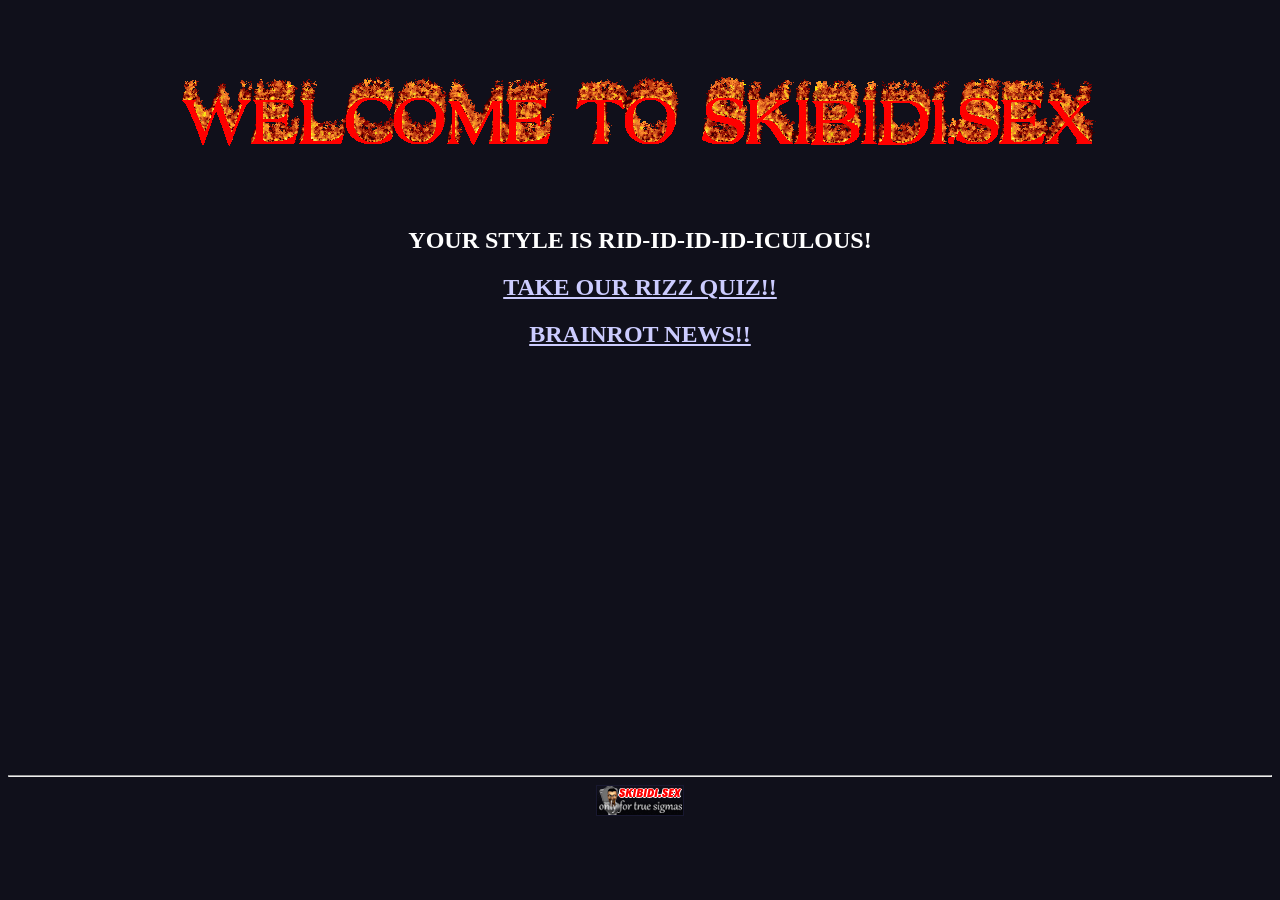
<file: index.html>
<!DOCTYPE html>
<html lang="en">
<head>
    <meta charset="UTF-8">
    <meta name="viewport" content="width=device-width, initial-scale=1.0">
    <link rel="icon" type="image/png" href="/favicon.png" />

    <link rel="stylesheet" href="skibidirizz.css"> 
    <link rel="preconnect" href="https://fonts.googleapis.com">
    <link rel="preconnect" href="https://fonts.gstatic.com" crossorigin>
    <link href="https://fonts.googleapis.com/css2?family=Montserrat:ital,wght@0,100..900;1,100..900&display=swap" rel="stylesheet">
    <!-- site by gauley, thanks to rmck01 for the domain  -->
    <title>skibidi.sex</title>
</head>
<body>
    <div class="content">
        <h1><img alt="burning text that says 'welcome to skibidi.sex'" src="/welcome.gif"></h1>
        <h2>YOUR STYLE IS RID-ID-ID-ID-ICULOUS!</h2>
        <h2><a href="https://docs.google.com/forms/d/e/1FAIpQLSdXF1oJSsMmzSV3hK5MXi5aeX0JFrPKiXYRgTjDET7LaUqNEQ/viewform?usp=sf_link">TAKE OUR RIZZ QUIZ!!</a></h2>
        <h2><a href="https://ctrdash.github.io/brainrot/home.html">BRAINROT NEWS!!</a></h2>
        </div>

    <footer>
        <hr>
        <a href="https://skibidi.sex/"><img alt="skibidi.sex 88x31 button, it says 'skibidi.sex' at the top in red and text saying 'only for true sigmas' there is also a skibidi toilet behind the text" src="/skibidi.sex88x31.gif"></a>
    </footer>
</body>
</html>
</file>
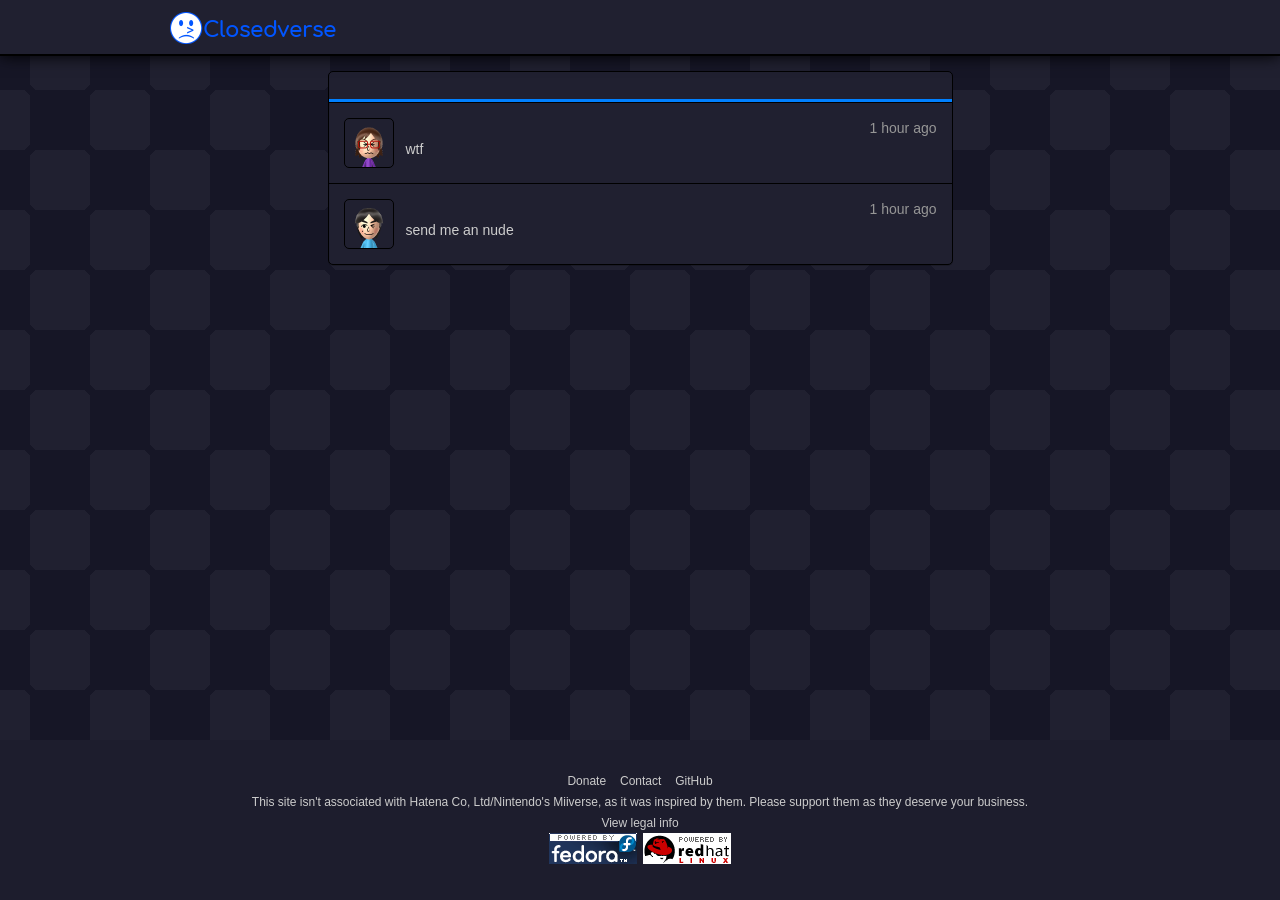
<file: david-exposed/index.html>
﻿<!DOCTYPE html><html lang="en"><head>
<link rel="icon" data-savepage-href="https://web.archive.org/web/20180503012652im_/https://closed.pizza/s/img/favicon.png" href="[data-uri]"><script data-savepage-src="//archive.org/includes/analytics.js?v=cf34f82" data-savepage-type="text/javascript" type="text/plain"></script>
<script data-savepage-type="text/javascript" type="text/plain"></script>
<script data-savepage-type="text/javascript" type="text/plain" data-savepage-src="/_static/js/bundle-playback.js?v=1WaXNDFE" charset="utf-8"></script>
<script data-savepage-type="text/javascript" type="text/plain" data-savepage-src="/_static/js/wombat.js?v=txqj7nKC" charset="utf-8"></script>
<script data-savepage-type="text/javascript" type="text/plain"></script>
<style data-savepage-href="/_static/css/banner-styles.css?v=S1zqJCYt" type="text/css">/*savepage-import-url=record.css*//* style settings for java wayback Save Page Now UI */
  .__wb_overlay {
    filter:alpha(opacity=60); /* IE */
    opacity: 0.6; /* Safari, Opera */
    -moz-opacity:0.6; /* FireFox */  
    opacity: 0.6;
    
    background-color: #000;
    position: fixed;
    width:100%;
    height:100%;
    top: 0px;
    left: 0px;
    padding: 0px !important;
    border: 0px !important;
    margin: 0px !important;
    border-radius: 0px !important;
    z-index: 2147483643 !important;
  }
  
  #__wb_record_overlay_div {
    cursor: wait !important;
  }
  


  .__wb_record_content {
    opacity: 1.0;
    position: fixed;
    top: 50%;
    left: 50%;
    margin: 0px !important;
    padding: 0px !important;

    background-color: #ffffff !important;
    border-radius: 8px;
    z-index: 2147483644 !important;
    box-shadow: 0 0 30px 5px #000;
    -moz-box-shadow: 0 0 30px 5px #000;    
    -webkit-box-shadow: 0 0 30px 5px #000;  
  }
    
  #__wb_record_content_loader {
    cursor: wait !important;
    padding-top: 30px !important;    
    margin-left: -287px !important;
    margin-top: -177px !important;    
    width: 574px !important;
    height: 355px !important;  
  }
  
  #__wb_record_content_done {
    margin-left: -427px !important;
    margin-top: -177px !important;      
    width: 855px !important;
    height: 355px !important;  
  }
  
  .__wb_record_content > * {
    margin: auto !important;
    display: block !important;

    text-align: center !important;
    font-family: "Open Sans", "Helvetica Neue", Helvetica, Arial, sans-serif !important;
  }
  
  .__wb_record_content > wb_h1 {
    font-size: 36px !important;
    color: #222 !important;
    margin: 0px 0px 0px 0px !important;
    padding: 0px !important;
    line-height: 2em;
    font-weight: normal !important;
    width: auto !important;
    height: auto !important;    
  }   
  
  .__wb_record_content > wb_p {
    font-size: 17px !important;
    color: #222 !important;    
    margin: 8px 0px 8px 0px !important;
    padding: 0px !important;
    line-height: 2em;
  }  
  
  .__wb_record_content > #_wb_logo  {
    margin-bottom: 10px !important;
  }
  
  .__wb_record_content > #_wb_spinner {
    margin-top: 30px !important;
    margin-bottom: 30px !important;    
  }
  
  .__wb_record_content > #_wb_curr_url {
    text-decoration: underline !important;
    font-weight: bold !important;
  }
  
  #__wb_record_content_done > #__wb_link {
    font-size: 20px !important;
    border: 1px !important;
    border-color: #aaa !important;
    border-style: solid !important;
    padding: 3px !important;
    text-align: center !important;
    width: 80% !important;
    height: auto !important;
  }
 
  #__wb_record_content_done > #__wb_link:focus {
    outline: 0px !important;
    border-color: #428bca !important;
  }
  
  /* DONATE */
  
  #__wb_record_content_done > #__wb_donate_close {
    font-size: 18px !important;
    width: auto !important;
    float: right;
    display: inline-block;
    margin: 0px !important;
    padding: 8px 8px 0px 0px !important;   
  }
  
  #__wb_donate_close > #__wb_record_done_close {
    cursor: pointer !important;
    display: inline-block;
    vertical-align: bottom !important;
  }
  
  #__wb_record_content_done > #__wb_donate_close a {
    color: #428bca !important;
  } 
  
  #__wb_record_content_done > #__wb_donate_close a:link {
    color: #428bca !important;
    text-decoration: none !important;
    margin-right: 16px !important;
  }
  
  #__wb_record_content_done > #__wb_donate_close a:visited {
    color: #428bca !important;
  } 
  
  #__wb_record_content_done > #__wb_donate_close a:hover {
    color: #00B1F7 !important;
  }

/* Spinner */
#__wb_spinningSquaresG{        
  position: relative;
  width: 240px;
  height: 20px;
  
 
  padding: 0px !important;
  margin: 30px 0px 30px 160px !important;
  border: 0px !important;
  border-radius: 0px !important;
}

.__wb_spinningSquaresG {
   
      
  margin: 0px !important;
  padding: 0px !important;
  border: 0px !important;
  border-radius: 0px !important;
    
position:absolute;
top:0;
background-color:#000000;
width:22px;
height:22px;
-moz-animation-name:bounce_spinningSquaresG;
-moz-animation-duration:1.9s;
-moz-animation-iteration-count:infinite;
-moz-animation-direction:linear;
-moz-transform:scale(.3);
-webkit-animation-name:bounce_spinningSquaresG;
-webkit-animation-duration:1.9s;
-webkit-animation-iteration-count:infinite;
-webkit-animation-direction:linear;
-webkit-transform:scale(.3);
-ms-animation-name:bounce_spinningSquaresG;
-ms-animation-duration:1.9s;
-ms-animation-iteration-count:infinite;
-ms-animation-direction:linear;
-ms-transform:scale(.3);
-o-animation-name:bounce_spinningSquaresG;
-o-animation-duration:1.9s;
-o-animation-iteration-count:infinite;
-o-animation-direction:linear;
-o-transform:scale(.3);
animation-name:bounce_spinningSquaresG;
animation-duration:1.9s;
animation-iteration-count:infinite;
animation-direction:linear;
transform:scale(.3);
}

#__wb_spinningSquaresG_1{
left:0;
-moz-animation-delay:0.76s;
-webkit-animation-delay:0.76s;
-ms-animation-delay:0.76s;
-o-animation-delay:0.76s;
animation-delay:0.76s;
}

#__wb_spinningSquaresG_2{
left:30px;
-moz-animation-delay:0.95s;
-webkit-animation-delay:0.95s;
-ms-animation-delay:0.95s;
-o-animation-delay:0.95s;
animation-delay:0.95s;
}

#__wb_spinningSquaresG_3{
left:60px;
-moz-animation-delay:1.14s;
-webkit-animation-delay:1.14s;
-ms-animation-delay:1.14s;
-o-animation-delay:1.14s;
animation-delay:1.14s;
}

#__wb_spinningSquaresG_4{
left:90px;
-moz-animation-delay:1.33s;
-webkit-animation-delay:1.33s;
-ms-animation-delay:1.33s;
-o-animation-delay:1.33s;
animation-delay:1.33s;
}

#__wb_spinningSquaresG_5{
left:120px;
-moz-animation-delay:1.52s;
-webkit-animation-delay:1.52s;
-ms-animation-delay:1.52s;
-o-animation-delay:1.52s;
animation-delay:1.52s;
}

#__wb_spinningSquaresG_6{
left:150px;
-moz-animation-delay:1.71s;
-webkit-animation-delay:1.71s;
-ms-animation-delay:1.71s;
-o-animation-delay:1.71s;
animation-delay:1.71s;
}

#__wb_spinningSquaresG_7{
left:180px;
-moz-animation-delay:1.9s;
-webkit-animation-delay:1.9s;
-ms-animation-delay:1.9s;
-o-animation-delay:1.9s;
animation-delay:1.9s;
}

#__wb_spinningSquaresG_8{
left:210px;
-moz-animation-delay:2.09s;
-webkit-animation-delay:2.09s;
-ms-animation-delay:2.09s;
-o-animation-delay:2.09s;
animation-delay:2.09s;
}

@-moz-keyframes bounce_spinningSquaresG{
0%{
-moz-transform:scale(1);
background-color:#000000;
}

100%{
-moz-transform:scale(.3) rotate(90deg);
background-color:#FFFFFF;
}

}

@-webkit-keyframes bounce_spinningSquaresG{
0%{
-webkit-transform:scale(1);
background-color:#000000;
}

100%{
-webkit-transform:scale(.3) rotate(90deg);
background-color:#FFFFFF;
}

}

@-ms-keyframes bounce_spinningSquaresG{
0%{
-ms-transform:scale(1);
background-color:#000000;
}

100%{
-ms-transform:scale(.3) rotate(90deg);
background-color:#FFFFFF;
}

}

@-o-keyframes bounce_spinningSquaresG{
0%{
-o-transform:scale(1);
background-color:#000000;
}

100%{
-o-transform:scale(.3) rotate(90deg);
background-color:#FFFFFF;
}

}

@keyframes bounce_spinningSquaresG{
0%{
transform:scale(1);
background-color:#000000;
}

100%{
transform:scale(.3) rotate(90deg);
background-color:#FFFFFF;
}

}

 /* for SPN1 */

#wm-ipp-base {
  height:65px;/* initial height just in case js code fails */
  padding:0;
  margin:0;
  border:none;
  background:none transparent;
}
#wm-ipp {
  z-index: 2147483647;
}
#wm-ipp, #wm-ipp * {
  font-family:Lucida Grande, Helvetica, Arial, sans-serif;
  font-size:12px;
  line-height:1.2;
  letter-spacing:0;
  width:auto;
  height:auto;
  max-width:none;
  max-height:none;
  min-width:0 !important;
  min-height:0;
  outline:none;
  float:none;
  text-align:left;
  border:none;
  color: #000;
  text-indent: 0;
  position: initial;
  background: none;
}
#wm-ipp div, #wm-ipp canvas {
  display: block;
}
#wm-ipp div, #wm-ipp tr, #wm-ipp td, #wm-ipp a, #wm-ipp form {
  padding:0;
  margin:0;
  border:none;
  border-radius:0;
  background-color:transparent;
  background-image:none;
  /*z-index:2147483640;*/
  height:auto;
}
#wm-ipp table {
  border:none;
  border-collapse:collapse;
  margin:0;
  padding:0;
  width:auto;
  font-size:inherit;
}
#wm-ipp form input {
  padding:1px !important;
  height:auto;
  display:inline;
  margin:0;
  color: #000;
  background: none #fff;
  border: 1px solid #666;
}
#wm-ipp form input[type=submit] {
  padding:0 8px !important;
  margin:1px 0 1px 5px !important;
  width:auto !important;
  border: 1px solid #000 !important;
  background: #fff !important;
  color: #000 !important;
}
#wm-ipp form input[type=submit]:hover {
  background: #eee !important;
  cursor: pointer !important;
}
#wm-ipp form input[type=submit]:active {
  transform: translateY(1px);
}
#wm-ipp a {
  display: inline;
}    
#wm-ipp a:hover{
  text-decoration:underline;
}
#wm-ipp a.wm-btn:hover {
  text-decoration:none;
  color:#ff0 !important;
}
#wm-ipp a.wm-btn:hover span {
  color:#ff0 !important;
}
#wm-ipp #wm-ipp-inside {
  margin: 0 6px;
  border:5px solid #000;
  border-top:none;
  background-color:rgba(255,255,255,0.9);
  -moz-box-shadow:1px 1px 4px #333;
  -webkit-box-shadow:1px 1px 4px #333;
  box-shadow:1px 1px 4px #333;
  border-radius:0 0 8px 8px;
}
/* selectors are intentionally verbose to ensure priority */
#wm-ipp #wm-logo {
  padding:0 10px;
  vertical-align:middle;
  min-width:100px;
  flex: 0 0 100px;
}
#wm-ipp .c {
  padding-left: 4px;
}
#wm-ipp .c .u {
    margin-top: 4px !important;
}
#wm-ipp .n {
  padding:0 0 0 5px !important;
  vertical-align: bottom;
}
#wm-ipp .n a {
  text-decoration:none;
  color:#33f;
  font-weight:bold;
}
#wm-ipp .n .b {
  padding:0 6px 0 0 !important;
  text-align:right !important;
  overflow:visible;
  white-space:nowrap;
  color:#99a;
  vertical-align:middle;
}
#wm-ipp .n .y .b {
  padding:0 6px 2px 0 !important;
}
#wm-ipp .n .c {
  background:#000;
  color:#ff0;
  font-weight:bold;
  padding:0 !important;
  text-align:center;
}
#wm-ipp.hi .n td.c {
  color:#ec008c;
}
#wm-ipp .n td.f {
  padding:0 0 0 6px !important;
  text-align:left !important;
  overflow:visible;
  white-space:nowrap;
  color:#99a;
  vertical-align:middle;
}
#wm-ipp .n tr.m td {
  text-transform:uppercase;
  white-space:nowrap;
  padding:2px 0;
}
#wm-ipp .c .s {
  padding:0 5px 0 0 !important;
  vertical-align:bottom;
}
#wm-ipp #wm-nav-captures {
  white-space: nowrap;
}
#wm-ipp .c .s a.t {
  color:#33f;
  font-weight:bold;
  line-height: 1.8;
}
#wm-ipp .c .s div.r {
  color: #666;
  font-size:9px;
  white-space:nowrap;
}
#wm-ipp .c .k {
  padding-bottom:1px;
}
#wm-ipp .c .s {
  padding:0 5px 2px 0 !important;
}
#wm-ipp td#displayMonthEl {
  padding: 2px 0 !important;
}
#wm-ipp td#displayYearEl {
  padding: 0 0 2px 0 !important;
}

div#wm-ipp-sparkline {
  position:relative;/* for positioning markers */
  white-space:nowrap;
  background-color:#fff;
  cursor:pointer;
  line-height:0.9;
}
#sparklineImgId, #wm-sparkline-canvas {
  position:relative;
  z-index:9012;
  max-width:none;
}
#wm-ipp-sparkline div.yt {
  position:absolute;
  z-index:9010 !important;
  background-color:#ff0 !important;
  top: 0;
}
#wm-ipp-sparkline div.mt {
  position:absolute;
  z-index:9013 !important;
  background-color:#ec008c !important;
  top: 0;
}  
#wm-ipp .r {
    margin-left: 4px;
}
#wm-ipp .r a {
  color:#33f;
  border:none;
  position:relative;
  background-color:transparent;
  background-repeat:no-repeat !important;
  background-position:100% 100% !important;
  text-decoration: none;
}
#wm-ipp #wm-capinfo {
  /* prevents notice div background from sticking into round corners of
     #wm-ipp-inside */
  border-radius: 0 0 4px 4px;
}
#wm-ipp #wm-capinfo .c-logo {
  display:block;
  float:left;
  margin-right:3px;
  width:90px;
  min-height:90px;
  max-height: 290px;
  border-radius:45px;
  overflow:hidden;
  background-position:50%;
  background-size:auto 90px;
  box-shadow: 0 0 2px 2px rgba(208,208,208,128) inset;
}
#wm-ipp #wm-capinfo .c-logo span {
  display:inline-block;
}
#wm-ipp #wm-capinfo .c-logo img {
  height:90px;
  position:relative;
  left:-50%;
}
#wm-ipp #wm-capinfo .wm-title {
  font-size:130%;
}
#wm-ipp #wm-capinfo a.wm-selector {
  display:inline-block;
  color: #aaa;
  text-decoration:none !important;
  padding: 2px 8px;
}
#wm-ipp #wm-capinfo a.wm-selector.selected {
  background-color:#666;
}
#wm-ipp #wm-capinfo a.wm-selector:hover {
  color: #fff;
}
#wm-ipp #wm-capinfo.notice-only #wm-capinfo-collected-by,
#wm-ipp #wm-capinfo.notice-only #wm-capinfo-timestamps {
    display: none;
}
#wm-ipp #wm-capinfo #wm-capinfo-notice .wm-capinfo-content {
    background-color:#ff0;
    padding:5px;
    font-size:14px;
    text-align:center;
}
#wm-ipp #wm-capinfo #wm-capinfo-notice .wm-capinfo-content * {
    font-size:14px;
    text-align:center;
}
#wm-ipp #wm-expand {
  right: 1px;
  bottom: -1px;
  color: #ffffff;
  background-color: #666 !important;
  padding:0 5px 0 3px !important;
  border-radius: 3px 3px 0 0 !important;
}
#wm-ipp #wm-expand span {
  color: #ffffff;
}
#wm-ipp #wm-expand #wm-expand-icon {
  display: inline-block;
  transition: transform 0.5s;
  transform-origin: 50% 45%;
}
#wm-ipp #wm-expand.wm-open #wm-expand-icon {
  transform: rotate(180deg);
}
#wm-ipp #wmtb {
  text-align:right;
}
#wm-ipp #wmtb #wmtbURL {
  width: calc(100% - 45px);
}
#wm-ipp #wm-graph-anchor {
  border-right:1px solid #ccc;
}
/* time coherence */
html.wb-highlight {
  box-shadow: inset 0 0 0 3px #a50e3a !important;
}    
.wb-highlight {
  outline: 3px solid #a50e3a !important;
}
#wm-ipp-print {
  display:none !important;
}
@media print {
#wm-ipp-base {
  display:none !important;
}
#wm-ipp-print {
  display:block !important;
  white-space: nowrap;
  overflow: hidden;
  text-overflow: ellipsis;
}
}
@media (max-width:414px) {
    #wm-ipp .xxs {
	display:none !important;
    }
}
@media (min-width:1055px) {
#wm-ipp #wm-graph-anchor {
  display:block !important;
}
}
@media (max-width:1054px) {
#wm-ipp #wm-graph-anchor {
  display:none !important;
}
}
@media (max-width:1163px) {
#wm-logo {
    display:none !important;
}
}

#wm-btns {
    white-space: nowrap;
    margin-top: -2px;
}

#wm-btns #wm-save-snapshot-open {
  margin-right: 7px;
  top: -6px;
}

#wm-btns #wm-sign-in {
  box-sizing: content-box;
  display: none;
  margin-right: 7px;
  top: -8px;

  /*
  round border around sign in button
  */
  border: 2px #000 solid;
  border-radius: 14px;
  padding-right: 2px;
  padding-bottom: 2px;
  width: 11px;
  height: 11px;
}

#wm-btns #wm-sign-in>.iconochive-person {
  font-size: 12.5px;
}

#wm-save-snapshot-open > .iconochive-web {
  color:#000;
  font-size:160%;
}

#wm-ipp #wm-share {
  display: flex;
  align-items: flex-end;
  justify-content: space-between;
}

#wm-share > #wm-screenshot {
  display: inline-block;
  margin-right: 3px;
  visibility: hidden;
}

#wm-screenshot > .iconochive-image {
  color:#000;
  font-size:160%;
}

#wm-share > #wm-video {
  display: inline-block;
  margin-right: 3px;
  visibility: hidden;
}

#wm-video > .iconochive-movies {
  color: #000;
  display: inline-block;
  font-size: 150%;
  margin-bottom: 2px;
}

#wm-btns #wm-save-snapshot-in-progress {
  display: none;
  font-size:160%;
  opacity: 0.5;
  position: relative;
  margin-right: 7px;
  top: -5px;
}

#wm-btns #wm-save-snapshot-success {
  display: none;
  color: green;
  position: relative;
  top: -7px;
}

#wm-btns #wm-save-snapshot-fail {
  display: none;
  color: red;
  position: relative;
  top: -7px;
}

.wm-icon-screen-shot {
  background: /*savepage-url=../images/web-screenshot.svg*/ url() no-repeat !important;
  background-size: contain !important;
  width: 22px !important;
  height: 19px !important;

  display: inline-block;
}
#donato {
    /* transition effect is disable so as to simplify height adjustment */
    /*transition: height 0.5s;*/
    height: 0;
    margin: 0;
    padding: 0;
    border-bottom: 1px solid #999 !important;
}
body.wm-modal {
    height: auto !important;
    overflow: hidden !important;
}
#donato #donato-base {
    width: 100%;
    height: 100%;
    /*bottom: 0;*/
    margin: 0;
    padding: 0;
    position: absolute;
    z-index: 2147483639;
}
body.wm-modal #donato #donato-base {
    position: fixed;
    top: 0;
    left: 0;
    right: 0;
    bottom: 0;
    z-index: 2147483640;
}

.wb-autocomplete-suggestions {
    font-family: Lucida Grande, Helvetica, Arial, sans-serif;
    font-size: 12px;
    text-align: left;
    cursor: default;
    border: 1px solid #ccc;
    border-top: 0;
    background: #fff;
    box-shadow: -1px 1px 3px rgba(0,0,0,.1);
    position: absolute;
    display: none;
    z-index: 2147483647;
    max-height: 254px;
    overflow: hidden;
    overflow-y: auto;
    box-sizing: border-box;
}
.wb-autocomplete-suggestion {
    position: relative;
    padding: 0 .6em;
    line-height: 23px;
    white-space: nowrap;
    overflow: hidden;
    text-overflow: ellipsis;
    font-size: 1.02em;
    color: #333;
}
.wb-autocomplete-suggestion b {
    font-weight: bold;
}
.wb-autocomplete-suggestion.selected {
    background: #f0f0f0;
}
</style>
<style data-savepage-href="/_static/css/iconochive.css?v=qtvMKcIJ" type="text/css">@font-face{font-family:'Iconochive-Regular';src:/*savepage-url=https://archive.org/includes/fonts/Iconochive-Regular.eot?-ccsheb*/url();src:/*savepage-url=https://archive.org/includes/fonts/Iconochive-Regular.eot?#iefix-ccsheb*/url() format('embedded-opentype'),/*savepage-url=https://archive.org/includes/fonts/Iconochive-Regular.woff?-ccsheb*/url() format('woff'),/*savepage-url=https://archive.org/includes/fonts/Iconochive-Regular.ttf?-ccsheb*/url() format('truetype'),/*savepage-url=https://archive.org/includes/fonts/Iconochive-Regular.svg?-ccsheb#Iconochive-Regular*/url() format('svg');font-weight:normal;font-style:normal}
[class^="iconochive-"],[class*=" iconochive-"]{font-family:'Iconochive-Regular'!important;speak:none;font-style:normal;font-weight:normal;font-variant:normal;text-transform:none;line-height:1;-webkit-font-smoothing:antialiased;-moz-osx-font-smoothing:grayscale}
.iconochive-Uplevel:before{content:"\21b5"}
.iconochive-exit:before{content:"\1f6a3"}
.iconochive-beta:before{content:"\3b2"}
.iconochive-logo:before{content:"\1f3db"}
.iconochive-audio:before{content:"\1f568"}
.iconochive-movies:before{content:"\1f39e"}
.iconochive-software:before{content:"\1f4be"}
.iconochive-texts:before{content:"\1f56e"}
.iconochive-etree:before{content:"\1f3a4"}
.iconochive-image:before{content:"\1f5bc"}
.iconochive-web:before{content:"\1f5d4"}
.iconochive-collection:before{content:"\2211"}
.iconochive-folder:before{content:"\1f4c2"}
.iconochive-data:before{content:"\1f5c3"}
.iconochive-tv:before{content:"\1f4fa"}
.iconochive-article:before{content:"\1f5cf"}
.iconochive-question:before{content:"\2370"}
.iconochive-question-dark:before{content:"\3f"}
.iconochive-info:before{content:"\69"}
.iconochive-info-small:before{content:"\24d8"}
.iconochive-comment:before{content:"\1f5e9"}
.iconochive-comments:before{content:"\1f5ea"}
.iconochive-person:before{content:"\1f464"}
.iconochive-people:before{content:"\1f465"}
.iconochive-eye:before{content:"\1f441"}
.iconochive-rss:before{content:"\221e"}
.iconochive-time:before{content:"\1f551"}
.iconochive-quote:before{content:"\275d"}
.iconochive-disc:before{content:"\1f4bf"}
.iconochive-tv-commercial:before{content:"\1f4b0"}
.iconochive-search:before{content:"\1f50d"}
.iconochive-search-star:before{content:"\273d"}
.iconochive-tiles:before{content:"\229e"}
.iconochive-list:before{content:"\21f6"}
.iconochive-list-bulleted:before{content:"\2317"}
.iconochive-latest:before{content:"\2208"}
.iconochive-left:before{content:"\2c2"}
.iconochive-right:before{content:"\2c3"}
.iconochive-left-solid:before{content:"\25c2"}
.iconochive-right-solid:before{content:"\25b8"}
.iconochive-up-solid:before{content:"\25b4"}
.iconochive-down-solid:before{content:"\25be"}
.iconochive-dot:before{content:"\23e4"}
.iconochive-dots:before{content:"\25a6"}
.iconochive-columns:before{content:"\25af"}
.iconochive-sort:before{content:"\21d5"}
.iconochive-atoz:before{content:"\1f524"}
.iconochive-ztoa:before{content:"\1f525"}
.iconochive-upload:before{content:"\1f4e4"}
.iconochive-download:before{content:"\1f4e5"}
.iconochive-favorite:before{content:"\2605"}
.iconochive-heart:before{content:"\2665"}
.iconochive-play:before{content:"\25b6"}
.iconochive-play-framed:before{content:"\1f3ac"}
.iconochive-fullscreen:before{content:"\26f6"}
.iconochive-mute:before{content:"\1f507"}
.iconochive-unmute:before{content:"\1f50a"}
.iconochive-share:before{content:"\1f381"}
.iconochive-edit:before{content:"\270e"}
.iconochive-reedit:before{content:"\2710"}
.iconochive-gear:before{content:"\2699"}
.iconochive-remove-circle:before{content:"\274e"}
.iconochive-plus-circle:before{content:"\1f5d6"}
.iconochive-minus-circle:before{content:"\1f5d5"}
.iconochive-x:before{content:"\1f5d9"}
.iconochive-fork:before{content:"\22d4"}
.iconochive-trash:before{content:"\1f5d1"}
.iconochive-warning:before{content:"\26a0"}
.iconochive-flash:before{content:"\1f5f2"}
.iconochive-world:before{content:"\1f5fa"}
.iconochive-lock:before{content:"\1f512"}
.iconochive-unlock:before{content:"\1f513"}
.iconochive-twitter:before{content:"\1f426"}
.iconochive-facebook:before{content:"\66"}
.iconochive-googleplus:before{content:"\67"}
.iconochive-reddit:before{content:"\1f47d"}
.iconochive-tumblr:before{content:"\54"}
.iconochive-pinterest:before{content:"\1d4df"}
.iconochive-popcorn:before{content:"\1f4a5"}
.iconochive-email:before{content:"\1f4e7"}
.iconochive-embed:before{content:"\1f517"}
.iconochive-gamepad:before{content:"\1f579"}
.iconochive-Zoom_In:before{content:"\2b"}
.iconochive-Zoom_Out:before{content:"\2d"}
.iconochive-RSS:before{content:"\1f4e8"}
.iconochive-Light_Bulb:before{content:"\1f4a1"}
.iconochive-Add:before{content:"\2295"}
.iconochive-Tab_Activity:before{content:"\2318"}
.iconochive-Forward:before{content:"\23e9"}
.iconochive-Backward:before{content:"\23ea"}
.iconochive-No_Audio:before{content:"\1f508"}
.iconochive-Pause:before{content:"\23f8"}
.iconochive-No_Favorite:before{content:"\2606"}
.iconochive-Unike:before{content:"\2661"}
.iconochive-Song:before{content:"\266b"}
.iconochive-No_Flag:before{content:"\2690"}
.iconochive-Flag:before{content:"\2691"}
.iconochive-Done:before{content:"\2713"}
.iconochive-Check:before{content:"\2714"}
.iconochive-Refresh:before{content:"\27f3"}
.iconochive-Headphones:before{content:"\1f3a7"}
.iconochive-Chart:before{content:"\1f4c8"}
.iconochive-Bookmark:before{content:"\1f4d1"}
.iconochive-Documents:before{content:"\1f4da"}
.iconochive-Newspaper:before{content:"\1f4f0"}
.iconochive-Podcast:before{content:"\1f4f6"}
.iconochive-Radio:before{content:"\1f4fb"}
.iconochive-Cassette:before{content:"\1f4fc"}
.iconochive-Shuffle:before{content:"\1f500"}
.iconochive-Loop:before{content:"\1f501"}
.iconochive-Low_Audio:before{content:"\1f509"}
.iconochive-First:before{content:"\1f396"}
.iconochive-Invisible:before{content:"\1f576"}
.iconochive-Computer:before{content:"\1f5b3"}
</style>
<!-- End Wayback Rewrite JS Include -->

	<meta charset="utf-8">
	<title>- Closedverse</title>
	<meta content="text/css" http-equiv="content-style-type">
	<meta content="text/javascript" http-equiv="content-script-type">
	<meta content="telephone=no" name="format-detection">
	<meta content="width=device-width, initial-scale=1.0, maximum-scale=1.0, user-scalable=no" name="viewport">
  <meta name="robots" content="noindex">
	<link data-savepage-href="https://web.archive.org/web/20180503012652im_/https://closed.pizza/s/img/favicon.png" href="[data-uri]" rel="shortcut icon" type="image/png">
	<style data-savepage-href="https://web.archive.org/web/20180503012652cs_/https://closed.pizza/s/closedverse.css" type="text/css">@charset 'UTF-8';@font-face{font-family:miiversesymbols;src:/*savepage-url=/s/img/font/Symbols.eot*/url();src:/*savepage-url=/s/img/font/Symbols-IEFix.eot*/url() format('embedded-opentype'),/*savepage-url=/s/img/font/Symbols.woff*/url() format('woff'),/*savepage-url=/s/img/font/Symbols.ttf*/url() format('truetype');font-weight:400;font-style:normal}@font-face{font-family:miiversesymbols;src:/*savepage-url=/s/img/font/Symbols.eot*/url();src:/*savepage-url=/s/img/font/Symbols-IEFix.eot*/url() format('embedded-opentype'),/*savepage-url=/s/img/font/Symbols.woff*/url() format('woff'),/*savepage-url=/s/img/font/Symbols.ttf*/url() format('truetype');font-weight:400;font-style:normal}html.os-mac::-webkit-scrollbar{display:none!important}body.modal-open{position:fixed}body{position:relative;font-size:28px;font-family:sans-serif;line-height:1.5;margin:0;padding:0;color:#323232}h1,h2,h3,h4,h5,h6,p,ul,ol,menu,li,table,tr,th,td{font-size:100%;font-weight:400;margin:0;padding:0}input,textarea{font-size:24px;font-family:-apple-system,BlinkMacSystemFont,segoe ui,Roboto,Helvetica,Arial,sans-serif,apple color emoji,segoe ui emoji,segoe ui symbol}table{border-collapse:collapse;border-spacing:0}ul,ol,menu,li{list-style:none}a{color:#0080ff;text-decoration:none}img{border:0;color:#ddd}input,label,button{cursor:pointer}.auth-input{border-radius:5px;font-size:20px;width:175px}.none{display:none!important}.left{float:left}.right{float:right}.tleft{text-align:left}.tright{text-align:right}.center{text-align:center}.center-input{margin-top:-5px;margin-bottom:8px}input.disabled{color:#969595!important;cursor:default!important}.center-input input{-webkit-appearance:none;-moz-appearance:none;-ms-appearance:none;-o-appearance:none;width:96%;padding:1.5%;border:1px solid #969696;-webkit-border-radius:5px;-moz-border-radius:5px;-ms-border-radius:5px;-o-border-radius:5px;border-radius:5px;-webkit-box-shadow:inset 0 2px 6px rgba(0,0,0,.12),0 1px 0 #fff;-moz-box-shadow:inset 0 2px 6px rgba(0,0,0,.12),0 1px 0 #fff;-ms-box-shadow:inset 0 2px 6px rgba(0,0,0,.12),0 1px 0 #fff;-o-box-shadow:inset 0 2px 6px rgba(0,0,0,.12),0 1px 0 #fff;box-shadow:inset 0 2px 6px rgba(0,0,0,.12),0 1px 0 #fff}.clear{clear:both}.pointer-events-none{pointer-events:none}.trigger{cursor:pointer}.pre-line{white-space:pre-line}.red{color:red}.green{color:green!important}body{font-size:14px;text-align:center;background-attachment:fixed;-webkit-background-size:120px;-moz-background-size:120px;-ms-background-size:120px;-o-background-size:120px;background-size:120px;-webkit-text-size-adjust:100%;-moz-text-size-adjust:100%;-ms-text-size-adjust:100%;-o-text-size-adjust:100%;text-size-adjust:100%;word-wrap:break-word;background:#e2e2e2}.trigger:hover{background-color:#f9f9f9}.trigger:active{background-color:#ddd}.trigger a:link:hover,.trigger a:visited:hover,.trigger button.report-violation-button:hover{text-decoration:underline}html body{font-family:helvetica,arial,sans-serif}html.os-win body{font-family:helvetica,arial,meiryo,'\30e1 \30a4 \30ea \30aa ',sans-serif}html.os-mac body{font-family:helvetica,arial,'\30d2 \30e9 \30ae \30ce \89d2 \30b4  pro w3',hiragino kaku gothic pro,sans-serif}html.os-win form input,html.os-win button{font-family:helvetica,arial,meiryo,'\30e1 \30a4 \30ea \30aa ',sans-serif}.symbol:before{font-family:miiversesymbols,sans-serif!important;font-weight:400!important}.symbol span.symbol-label{display:none;*display:inline;*zoom:1;*margin-right:3px}html,body{height:100%}#wrapper{height:auto!important;min-height:100%;position:relative;width:100%;min-width:320px;margin:auto 0;text-align:left;background-color:#f4f4f4;background:#eee url([data-uri]);background-attachment:fixed}#sub-body{top:0;width:100%;height:54px;position:fixed;z-index:20;background:#fff;border-bottom:2px solid #e5e5e5}#global-menu{max-width:950px;margin:0 auto;*zoom:1}#global-menu:after{content:"";display:block;clear:both}#main-body{padding:71px 0 170px!important;max-width:960px;margin:0 auto;*zoom:1}#main-body:after{content:"";display:block;clear:both}.main-column{width:625px;margin:0 auto}#sidebar+.main-column{float:right}#sidebar{width:320px;float:left}.post-list-outline{margin:0 0 15px;background:#fff;border:1px solid rgba(0,0,0,.1);overflow:hidden;-webkit-box-shadow:0 1px 0 rgba(0,0,0,.2);-moz-box-shadow:0 1px 0 rgba(0,0,0,.2);-ms-box-shadow:0 1px 0 rgba(0,0,0,.2);-o-box-shadow:0 1px 0 rgba(0,0,0,.2);box-shadow:0 1px 0 rgba(0,0,0,.2);-webkit-border-radius:5px;-moz-border-radius:5px;-ms-border-radius:5px;-o-border-radius:5px;border-radius:5px;*zoom:1}.post-list-outline:after{content:"";display:block;clear:both}.post-list-outline+.big-button,.post-list-outline+.buttons-content{margin-bottom:30px}#footer{background:#e2e2e2;position:absolute;bottom:0;left:0;width:100%}#wrapper.post-permlink #footer{position:bottom!important}#wrapper.guest #footer{bottom:-60px!important}#wrapper.guest-top #footer{bottom:-60px!important}#footer-inner{max-width:960px;margin:0 auto;padding:30px 0;*zoom:1}#footer-inner:after{content:"";display:block;clear:both}#footer-inner p{display:inline-block;padding:0 5px}#footer-inner p a{color:#969696;font-size:12px}#footer-inner p a:hover{color:#646464;text-decoration:underline}#footer-inner #copyright{display:block}.adx{background-color:rgba(0,0,0,.06);padding:5px 10px 10px;margin-bottom:10px;display:block;text-align:center}.adx .adx-label{padding:0 0 1px;display:block;font-size:12px;color:#969696}.wide-adx{background-color:#f6f6f6;padding:5px 10px 10px;margin-bottom:5px;clear:both;text-align:center}.wide-adx .adx-label{color:#969696;display:block;font-size:12px;padding:0 10px 2px}.link-container{text-align:center}.link-container p{display:inline-block;padding:0 5px}.link-container p a{color:#969696;font-size:12px}.link-container p a:hover{color:#646464;text-decoration:underline}.adx-link-container{margin-bottom:15px}body:not(.is-autopagerized) .adx-link-container{display:none}.wide-adx+.link-container{text-align:right;padding:0 5px}.list>li span{padding:5px!important}.post-list.empty,.album-list.empty,.list>.no-content,.no-content{color:#969696;font-size:16px;display:table;width:100%;height:250px;padding:0}.post-list.empty>div,.album-list.empty>div,.list>.no-content>div,.no-content>div,.post-list.empty>p,.album-list.empty>p,.list>.no-content>p,.no-content>p{display:table-cell;*display:inline;*zoom:1;vertical-align:middle;padding:0 30px;text-align:center}.post-list.empty>div p,.album-list.empty>div p,.list>.no-content>div p,.no-content>div p{padding:0;display:block}.post-list.empty.no-content-favorites,.album-list.empty.no-content-favorites,.list>.no-content.no-content-favorites,.no-content.no-content-favorites{background:#fff;border:1px solid rgba(0,0,0,.1);overflow:hidden;-webkit-box-shadow:0 1px 0 rgba(0,0,0,.2);-moz-box-shadow:0 1px 0 rgba(0,0,0,.2);-ms-box-shadow:0 1px 0 rgba(0,0,0,.2);-o-box-shadow:0 1px 0 rgba(0,0,0,.2);box-shadow:0 1px 0 rgba(0,0,0,.2);-webkit-border-radius:5px;-moz-border-radius:5px;-ms-border-radius:5px;-o-border-radius:5px;border-radius:5px;position:relative;height:auto}.post-list.empty.no-content-favorites>div,.album-list.empty.no-content-favorites>div,.list>.no-content.no-content-favorites>div,.no-content.no-content-favorites>div{padding:20px 70px 20px 20px}.post-list.empty.no-content-favorites p,.album-list.empty.no-content-favorites p,.list>.no-content.no-content-favorites p,.no-content.no-content-favorites p{text-align:left}#main-body>.no-content{background:#fff;border:1px solid rgba(0,0,0,.1);overflow:hidden;-webkit-box-shadow:0 1px 0 rgba(0,0,0,.2);-moz-box-shadow:0 1px 0 rgba(0,0,0,.2);-ms-box-shadow:0 1px 0 rgba(0,0,0,.2);-o-box-shadow:0 1px 0 rgba(0,0,0,.2);box-shadow:0 1px 0 rgba(0,0,0,.2);-webkit-border-radius:5px;-moz-border-radius:5px;-ms-border-radius:5px;-o-border-radius:5px;border-radius:5px;max-width:625px;margin:20px auto;width:90%}.simple-wrapper{background-color:#f4f4f4;background-image:url([data-uri]);background-attachment:fixed;border:0}.simple-wrapper #wrapper{margin-top:0}.simple-wrapper #sub-body,.simple-wrapper #footer{display:none}.simple-wrapper #cookie-policy-notice{top:0}.simple-wrapper #main-body{border:0;background:0 0}.simple-wrapper #lector{border-top:1px solid #ddd;margin-left:0}.simple-wrapper.simple-wrapper-content #wrapper{margin:50px auto 0}.simple-wrapper.simple-wrapper-content #main-body{padding:0}.simple-wrapper.simple-wrapper-content #footer{background-color:transparent;position:static;text-align:center;width:auto;display:block}#memo-drawboard-page{user-select:none}#memo-drawboard-page .window{width:344px}#memo-drawboard-page .window .window-body{height:222px}#memo-drawboard-page .window-body .memo-buttons{margin-left:10px;position:fixed}#memo-drawboard-page .memo-buttons button{height:40px;width:40px}#memo-drawboard-page button.artwork-lock{margin-left:-40px;height:40px;float:right}#memo-drawboard-page button.selected{background:#0080ff}#memo-drawboard-page button.artwork-clear:before{content:url([data-uri])}#memo-drawboard-page button.artwork-undo:before{content:url([data-uri])}#memo-drawboard-page button.artwork-pencil.small:before{content:url([data-uri])}#memo-drawboard-page button.artwork-pencil.medium:before{content:url([data-uri])}#memo-drawboard-page button.artwork-pencil.large:before{content:url([data-uri])}#memo-drawboard-page button.artwork-eraser.small:before{content:url([data-uri])}#memo-drawboard-page button.artwork-eraser.medium:before{content:url([data-uri])}#memo-drawboard-page button.artwork-eraser.large:before{content:url([data-uri])}#memo-drawboard-page button.artwork-zoom:before{content:url([data-uri])}#memo-drawboard-page button.artwork-zoom.out:before{content:url([data-uri])}#memo-drawboard-page button.artwork-fill:before{content:url([data-uri])}#memo-drawboard-page .memo-canvas{margin-top:48px;height:128px}#memo-drawboard-page button.artwork-lock:before{content:url([data-uri])}#memo-drawboard-page .memo-canvas.zoom{overflow-x:scroll}#memo-drawboard-page .memo-canvas.locked{overflow:hidden}#memo-drawboard-page .memo-canvas #artwork-canvas{-ms-interpolation-mode:nearest-neighbor;image-rendering:-webkit-optimize-contrast;image-rendering:optimize-contrast;image-rendering:-moz-crisp-edges;image-rendering:-o-crisp-edges;image-rendering:optimizeSpeed;image-rendering:pixelated;border:1px solid #0080ff}#memo-drawboard-page .memo-canvas canvas:not(#artwork-canvas){display:none}#global-menu{position:relative}#global-menu #global-menu-logo{padding:12px 0;text-align:center}#global-menu #global-menu-logo h1{line-height:1}#global-menu #global-menu-logo img{width:167px;height:32px}#global-menu #global-menu-list{float:right;padding:0;*zoom:1}#global-menu #global-menu-list:after{content:"";display:block;clear:both}#global-menu li{float:left;padding:0 10px;line-height:1}#global-menu li a,#global-menu li button{position:relative;line-height:1;color:#646464;background-repeat:no-repeat;padding:0 5px;display:table}#global-menu li a:hover,#global-menu li button:hover{box-shadow:inset 0 -4px 0 -1px #0080ff}#global-menu li a.login:hover{box-shadow:none}#global-menu li a:before,#global-menu li button:before{background:0 0;font-size:32px;line-height:54px;vertical-align:middle;padding-right:8px;display:inline-block;*display:inline;*zoom:1}#global-menu li a span{font-weight:700;padding-top:5px;display:table-cell;vertical-align:middle;*display:inline;*zoom:1}#global-menu li#global-menu-logo a:hover{box-shadow:none}#global-menu li#global-menu-mymenu .icon-container{padding:0;margin:8px 10px 8px 0;width:38px;height:38px}#global-menu li#global-menu-mymenu .icon-container img{border:1px solid #ddd;width:36px;height:36px;-webkit-border-radius:5px;-moz-border-radius:5px;-ms-border-radius:5px;-o-border-radius:5px;border-radius:5px}#global-menu li#global-menu-feed a:before{content:'a'}#global-menu li#global-menu-community a:before{content:'c'}#global-menu li#global-menu-message a:before{content:'m'}#global-menu li#global-menu-news a:before{content:'n'}#global-menu li#global-menu-news a:before{text-indent:0;padding-right:0}#global-menu li#global-menu-my-menu{padding-right:0}#global-menu li#global-menu-my-menu button{-webkit-appearance:none;-moz-appearance:none;-ms-appearance:none;-o-appearance:none;appearance:none;border:0;background-color:transparent;margin:0 auto}#global-menu li#global-menu-my-menu button:before{padding-right:0;content:'j';font-size:26px}#global-menu li#global-menu-my-menu button:after{font-family:miiversesymbols,sans-serif;font-weight:400;content:'V';vertical-align:middle;padding-left:8px;display:inline-block;*display:inline;*zoom:1}.tab-icon-my-news .badge{display:block;padding:-120px;height:18px;width:9px;padding:1px 5px 0;background:#fc951e;color:#fff;font-size:12px;font-weight:700;text-align:center;line-height:18px;margin-top:-17px;margin-left:16px;border-radius:20px}#global-menu li.selected a{color:#0080ff}#global-menu li.selected a:before{color:#0080ff}#global-menu .badge{display:block;position:absolute;top:50%;height:18px;min-width:9px;padding:1px 5px 0;border:2px solid #fff;background:#fc951e;color:#fff;font-size:12px;font-weight:700;text-align:center;line-height:18px;right:auto;left:50%;margin-top:-6px;margin-left:8px;-webkit-border-radius:20px;-moz-border-radius:20px;-ms-border-radius:20px;-o-border-radius:20px;border-radius:20px}#global-menu #global-menu-message .badge{left:10%!important}#global-menu #global-my-menu{background-color:#fff;border:2px solid #ddd;text-align:left;top:60px;padding:10px 5px;position:absolute;right:0;width:240px;-webkit-border-radius:5px;-moz-border-radius:5px;-ms-border-radius:5px;-o-border-radius:5px;border-radius:5px;-webkit-box-shadow:0 3px 4px 0 rgba(0,0,0,.4);-moz-box-shadow:0 3px 4px 0 rgba(0,0,0,.4);-ms-box-shadow:0 3px 4px 0 rgba(0,0,0,.4);-o-box-shadow:0 3px 4px 0 rgba(0,0,0,.4);box-shadow:0 3px 4px 0 rgba(0,0,0,.4)}#global-menu #global-my-menu:before,#global-menu #global-my-menu:after{bottom:100%;right:12%;border:solid transparent;content:" ";height:0;width:0;position:absolute}#global-menu #global-my-menu:after{border-color:transparent;border-bottom-color:#fff;border-width:10px;margin-right:-10px}#global-menu #global-my-menu:before{border-color:transparent;border-bottom-color:#ddd;border-width:13px;margin-right:-13px}#global-menu #global-my-menu li{float:none;padding:0}#global-menu #global-my-menu a{display:block;padding:8px 10px}#global-menu #global-my-menu a:hover{-webkit-box-shadow:none;-moz-box-shadow:none;-ms-box-shadow:none;-o-box-shadow:none;box-shadow:none}#global-menu #global-my-menu a:hover span{text-decoration:underline}#global-menu #global-my-menu span{padding:0 0 0 30px;font-weight:400;display:block}#global-menu #global-my-menu form{position:relative}#global-menu #global-my-menu form:before{content:'b';position:absolute;left:10px;top:7px}#global-menu #global-my-menu form input,#global-menu #global-my-menu form input:hover,#global-menu #global-my-menu form input:active{-webkit-appearance:none;-moz-appearance:none;-ms-appearance:none;-o-appearance:none;appearance:none;border:0;background:0 0;color:#646464;display:block;text-align:left;text-indent:30px;font-size:14px;padding:8px 10px;margin:0;width:100%;position:relative;z-index:2}#global-menu #global-my-menu form input:hover,#global-menu #global-my-menu form input:active{text-decoration:underline}#global-menu #global-my-menu .symbol:before{font-size:18px;line-height:18px;width:22px;text-align:center;color:#0080ff;position:absolute;top:50%;margin-top:-9px}#global-menu #global-my-menu .my-menu-profile-setting:before{content:"Z"}#global-menu #global-my-menu .my-menu-white-power:before{content:/*savepage-url=/s/img/font/wp.svg*/url();width:20px}#global-menu #global-my-menu .my-menu-account-setting:before{content:"Y"}#global-menu #global-my-menu .my-menu-openman:before{content:"w"}#global-menu #global-my-menu .my-menu-opee:before{content:"B"}#global-menu #global-my-menu .my-menu-guide:before{content:"g"}@-moz-document url-prefix(){#global-menu #global-my-menu form input,#global-menu #global-my-menu form input:hover,#global-menu #global-my-menu form input:active{text-indent:27px}}h2.label{border-bottom:3px solid #0080ff;color:#0080ff;font-weight:400;font-size:16px;padding:17px 15px 10px;line-height:1;margin:0}h2.label:before{font-size:20px;vertical-align:middle;margin-right:3px;margin-top:-3px;display:inline-block;*display:inline;*zoom:1}h3.label{padding:9px 15px 6px;font-weight:700;line-height:1.2}h3.label.nnid>label>img{width:64px;height:64px;margin-top:-16px;vertical-align:middle}h3.label.label-wiiu{background:#d8f2fc;color:#1193c4;-webkit-box-shadow:inset 0 1px 0 #c1eafa;-moz-box-shadow:inset 0 1px 0 #c1eafa;-ms-box-shadow:inset 0 1px 0 #c1eafa;-o-box-shadow:inset 0 1px 0 #c1eafa;box-shadow:inset 0 1px 0 #c1eafa}h3.label.label-wiiu .with-filter-right{color:#1193c4}h3.label.label-3ds{background:#fce9e9;color:#ce181e;-webkit-box-shadow:inset 0 1px 0 #fad2d3;-moz-box-shadow:inset 0 1px 0 #fad2d3;-ms-box-shadow:inset 0 1px 0 #fad2d3;-o-box-shadow:inset 0 1px 0 #fad2d3;box-shadow:inset 0 1px 0 #fad2d3}h3.label.label-3ds .with-filter-right{color:#ce181e}h2.reply-label{clear:both;background:#0080ff;color:#fff;border-top:1px solid #0040ff;padding:3px 10px 1px}.community-switcher{float:right}.community-switcher .community-switcher-tab{margin-bottom:8px;width:80px;padding:10px 10px 8px;font-size:14px;font-weight:700;background:/*savepage-url=/img/button-bg.gif*/url() repeat-x 0 bottom #fff;background-color:#fff;background:-webkit-gradient(linear,left top,left bottom,from(#FFFFFF),to(#e6e6e6),color-stop(0.5,#FFFFFF));background:-webkit-linear-gradient(top,#FFFFFF 0%,#FFFFFF 50%,#e6e6e6 100%);background:-moz-linear-gradient(top,#FFFFFF 0%,#FFFFFF 50%,#e6e6e6 100%);background:-ms-linear-gradient(top,#FFFFFF 0%,#FFFFFF 50%,#e6e6e6 100%);background:-o-linear-gradient(top,#FFFFFF 0%,#FFFFFF 50%,#e6e6e6 100%);background:linear-gradient(top,#FFFFFF 0%,#FFFFFF 50%,#e6e6e6 100%);color:#323232;line-height:1;border:1px solid #ddd;border-bottom-color:#ccc;border-left:0}.community-switcher .community-switcher-tab.selected{background:-webkit-gradient(linear,left top,left bottom,from(#2e81e5),to(#005ac8));background:-webkit-linear-gradient(top,#2e81e5 #005ac8);background:-moz-linear-gradient(top,#2e81e5 #005ac8);background:-ms-linear-gradient(top,#2e81e5 #005ac8);background:-o-linear-gradient(top,#2e81e5 #005ac8);background:linear-gradient(top,#2e81e5 #005ac8);color:#fff}.community-switcher .community-switcher-tab:first-of-type{border-radius:5px 0 0 5px;border-left:1px solid #ddd}.community-switcher .community-switcher-tab:last-of-type{border-radius:0 5px 5px 0}.count{font-weight:700;color:#0080ff;line-height:1;float:right;padding:17px 15px 10px;margin:13px 12px 6px;padding:4px 12px;background-color:#bedcff}.headline{padding-bottom:10px;position:relative}.headline h2{padding:10px 285px 0 8px;font-size:16px;font-weight:700;color:#606060}.headline h2>span{display:inline-block;*display:inline;*zoom:1;vertical-align:middle;padding:3px 10px 0 0}.post-filter{display:inline-block;margin-top:4px}.headline form.search{position:absolute;right:0;top:0;width:250px;margin-left:10px;margin-bottom:0}form.friend-search{width:250px!important;margin:8px 2px 9px!important}.headline .activity-headline:before{content:'a';line-height:23px;font-size:23px;vertical-align:middle;margin:-7px 5px 0 0;display:inline-block;*display:inline;*zoom:1}h2.label-diary_post,h2.label-diary{border-bottom:3px solid #04c9db;color:#00b7d8}h2.label-diary_post:before,h2.label-diary:before{content:"%"}h2.label-artwork_post,h2.label-artwork{border-bottom:3px solid #fcc735;color:#ffae00}h2.label-artwork_post:before,h2.label-artwork:before{content:"M"}h2.label-topic_post,h2.label-topic{border-bottom:3px solid #e8316e;color:#e8316e}h2.label-topic_post:before,h2.label-topic:before{content:"t"}h2.label-via_api:before{content:"&"}.with-filter-right{float:right;border:0;padding:0;background:0 0;vertical-align:top}.with-filter-right:before{content:"V";float:right;margin-left:3px;margin-top:3px}h2.label-diary .with-filter-right{color:#00b7d8}h2.label-artwork .with-filter-right{color:#ffae00}h2.label-topic .with-filter-right{color:#e8316e}.tab-container{padding:15px 15px 0}.tab-container+.post-list{margin-top:15px;border-top:1px solid #ddd}.tab-container+#community-post-list{margin-top:15px}.tab-container+.community-list{margin-top:15px}.tab-container#notification-tab-container{margin-bottom:15px}.tab2,.tab3{display:table;margin:0 auto;width:100%;*zoom:1}.tab2:after,.tab3:after{content:"";display:block;clear:both}.tab2 a,.tab3 a{display:table-cell;vertical-align:middle;*display:inline;*zoom:1;padding:10px 10px 8px;font-size:14px;font-weight:700;background:/*savepage-url=/s/img/button-bg.gif*/url() repeat-x 0 bottom #fff;background-color:#fff;background:-webkit-gradient(linear,left top,left bottom,from(#ffffff),to(#e6e6e6),color-stop(0.5,#ffffff));background:-webkit-linear-gradient(top,#ffffff 0%,#ffffff 50%,#e6e6e6 100%);background:-moz-linear-gradient(top,#ffffff 0%,#ffffff 50%,#e6e6e6 100%);background:-ms-linear-gradient(top,#ffffff 0%,#ffffff 50%,#e6e6e6 100%);background:-o-linear-gradient(top,#ffffff 0%,#ffffff 50%,#e6e6e6 100%);background:linear-gradient(top,#ffffff 0%,#ffffff 50%,#e6e6e6 100%);color:#323232;text-align:center;line-height:1.2;border:1px solid #ddd;border-bottom-color:#ccc;border-left:0;*float:left}.tab2 a span,.tab3 a span{text-align:left;display:inline-block;*display:inline;*zoom:1}.tab2 a span.label,.tab3 a span.label{float:left;margin:8px 0 0}.tab2 a span.number,.tab3 a span.number{text-shadow:0 0 0 transparent;color:#fff;float:right;font-size:10px;font-weight:400;background:#969696;min-width:4em;padding:1px 5px 0;margin:8px 0;text-align:right;-webkit-border-radius:3px;-moz-border-radius:3px;-ms-border-radius:3px;-o-border-radius:3px;border-radius:3px}.tab2.user-menu-activity a,.tab3.user-menu-activity a{padding:0 10px}.tab2.user-menu-friends a,.tab3.user-menu-friends a{padding:8px 10px}.tab2.user-menu-friends a span.name,.tab3.user-menu-friends a span.name{font-size:12px}.tab2.user-menu-friends a span.number,.tab3.user-menu-friends a span.number{width:100%;margin:5px 0 0;text-align:center;padding:2px 5px;font-size:12px;-webkit-box-sizing:border-box;-moz-box-sizing:border-box;-ms-box-sizing:border-box;-o-box-sizing:border-box;box-sizing:border-box}.tab2.user-menu-friends a span.number .denominator,.tab3.user-menu-friends a span.number .denominator{font-size:10px;font-weight:400;color:rgba(255,255,255,.7);padding-left:2px}.tab2 a:hover,.tab3 a:hover{background:#f9f9f9;-webkit-box-shadow:inset 0 1px 0 #fff,0 2px 4px rgba(0,0,0,.1);-moz-box-shadow:inset 0 1px 0 #fff,0 2px 4px rgba(0,0,0,.1);-ms-box-shadow:inset 0 1px 0 #fff,0 2px 4px rgba(0,0,0,.1);-o-box-shadow:inset 0 1px 0 #fff,0 2px 4px rgba(0,0,0,.1);box-shadow:inset 0 1px 0 #fff,0 2px 4px rgba(0,0,0,.1)}.tab2 a.selected,.tab3 a.selected{color:#fff;background:/*savepage-url=/s/img/color-button-bg.gif*/url() repeat-x 0 bottom #2e81e5;background-color:#81e52e;background:-webkit-gradient(linear,left top,left bottom,from(#2e81e5),to(#005ac8));background:-webkit-linear-gradient(top,#2e81e5 #005ac8);background:-moz-linear-gradient(top,#2e81e5 #005ac8);background:-ms-linear-gradient(top,#2e81e5 #005ac8);background:-o-linear-gradient(top,#2e81e5 #005ac8);background:linear-gradient(top,#2e81e5 #005ac8)}.tab2 a.selected span.number,.tab3 a.selected span.number{background:#003caa}.tab2 a.selected:hover,.tab3 a.selected:hover{-webkit-box-shadow:inset 0 0 0 #fff,0 0 0 rgba(0,0,0,.1);-moz-box-shadow:inset 0 0 0 #fff,0 0 0 rgba(0,0,0,.1);-ms-box-shadow:inset 0 0 0 #fff,0 0 0 rgba(0,0,0,.1);-o-box-shadow:inset 0 0 0 #fff,0 0 0 rgba(0,0,0,.1);box-shadow:inset 0 0 0 #fff,0 0 0 rgba(0,0,0,.1)}.tab2>a:first-child,.tab3>a:first-child{border-left:1px solid #ddd;-webkit-border-top-left-radius:5px;-moz-border-top-left-radius:5px;-ms-border-top-left-radius:5px;-o-border-top-left-radius:5px;border-top-left-radius:5px;-webkit-border-bottom-left-radius:5px;-moz-border-bottom-left-radius:5px;-ms-border-bottom-left-radius:5px;-o-border-bottom-left-radius:5px;border-bottom-left-radius:5px}.tab2>a:last-child,.tab3>a:last-child{-webkit-border-top-right-radius:5px;-moz-border-top-right-radius:5px;-ms-border-top-right-radius:5px;-o-border-top-right-radius:5px;border-top-right-radius:5px;-webkit-border-bottom-right-radius:5px;-moz-border-bottom-right-radius:5px;-ms-border-bottom-right-radius:5px;-o-border-bottom-right-radius:5px;border-bottom-right-radius:5px}.tab2 a{width:50%}.tab-icon-my-news span.symbol{margin-right:5px}span.symbol.nf:before{content:"n"}span.symbol.fr:before{content:"F"}.icon-container{width:58px;height:58px;float:left}.icon-container .icon{background:#fff;border:1px solid #ddd;vertical-align:middle;width:56px;height:56px;-webkit-border-radius:5px;-moz-border-radius:5px;-ms-border-radius:5px;-o-border-radius:5px;border-radius:5px}.icon-container.official{position:relative}.icon-container.official:after{position:absolute;display:block;margin-top:-4px;margin-left:-4px;z-index:2;top:0;left:0;width:22px;height:22px}.icon-container.administrator:after{content:/*savepage-url=/s/img/administrator.png*/url()}.icon-container.fuckoffpf2m:after{content:/*savepage-url=/s/img/pf2m%20ga.png*/url()}.icon-container.six:after{content:/*savepage-url=/s/img/66.png*/url()}.icon-container.nine:after{content:/*savepage-url=/s/img/99.png*/url()}.icon-container.green:after{content:/*savepage-url=/s/img/green.png*/url()}.icon-container.d:after{content:/*savepage-url=/s/img/d.png*/url()}.icon-container.s:after{content:/*savepage-url=/s/img/s.png*/url()}.icon-container.eggyroll:after{content:/*savepage-url=/s/img/eggy%20roll.png*/url()}.icon-container.bronze:after{content:/*savepage-url=/s/img/bronze.png*/url()}.icon-container.splus:after{content:/*savepage-url=/s/img/splus.png*/url()}.icon-container.verified:after{content:/*savepage-url=/s/img/verified.png*/url()}.icon-container.developer:after{content:/*savepage-url=/s/img/developer.png*/url()}.icon-container.openverse:after{content:/*savepage-url=/s/img/open-dev.png*/url()}.icon-container.urapp:after{content:/*savepage-url=/s/img/open-zsdev.png*/url()}.icon-container.moderator:after{content:/*savepage-url=/s/img/moderator.png*/url()}.icon-container.donator:after{content:/*savepage-url=/s/img/donator.png*/url()}.icon-container.tester:after{content:/*savepage-url=/s/img/tester.png*/url()}.icon-container.verified:after{content:/*savepage-url=/s/img/verified.png*/url()}.multi-timeline-post-list .post .icon-container.offline:before,.multi-timeline-post-list .post .icon-container.online:before,.multi-timeline-post-list .post .icon-container.afk:before{width:5px!important;height:5px!important;border:1px solid #fff!important}.icon-container.online,.icon-container.offline,.icon-container.afk{position:relative}.icon-container.online:before,.icon-container.offline:before,.icon-container.afk:before{z-index:1;content:"";position:absolute;display:block;bottom:7px;right:1px;width:9px;height:9px;border:2px solid #fff;background:#969696;margin-bottom:-6px;border-radius:20px}.icon-container.online:before{background:#01a920}.icon-container.afk:before{background:#f7aa50}.post-permalink-feeling-icon.administrator{position:relative}.post-permalink-feeling-icon.official{position:relative}.post-permalink-feeling-icon.developer{position:relative}.post-permalink-feeling-icon.openverse{position:relative}.post-permalink-feeling-icon.urapp{position:relative}.post-permalink-feeling-icon.moderator{position:relative}.post-permalink-feeling-icon.donator{position:relative}.post-permalink-feeling-icon.tester{position:relative}.post-permalink-feeling-icon.administrator:after{content:/*savepage-url=/s/img/administrator.png*/url();position:absolute;display:block;top:0;left:0;width:22px;height:22px}.post-permalink-feeling-icon.fuckoffpf2m:after{content:/*savepage-url=/s/img/pf2m%20ga.png*/url();position:absolute;display:block;top:0;left:0;width:22px;height:22px}.post-permalink-feeling-icon.six:after{content:/*savepage-url=/s/img/66.png*/url();position:absolute;display:block;top:0;left:0;width:22px;height:22px}.post-permalink-feeling-icon.nine:after{content:/*savepage-url=/s/img/99.png*/url();position:absolute;display:block;top:0;left:0;width:22px;height:22px}.post-permalink-feeling-icon.d:after{content:/*savepage-url=/s/img/d.png*/url();position:absolute;display:block;top:0;left:0;width:22px;height:22px}.post-permalink-feeling-icon.verified:after{content:/*savepage-url=/s/img/verified.png*/url();position:absolute;display:block;top:0;left:0;width:22px;height:22px}.post-permalink-feeling-icon.splus:after{content:/*savepage-url=/s/img/splus.png*/url();position:absolute;display:block;top:0;left:0;width:22px;height:22px}.post-permalink-feeling-icon.eggyroll:after{content:/*savepage-url=/s/img/eggy%20roll.png*/url();position:absolute;display:block;top:0;left:0;width:22px;height:22px}.post-permalink-feeling-icon.bronze:after{content:/*savepage-url=/s/img/bronze.png*/url();position:absolute;display:block;top:0;left:0;width:22px;height:22px}.post-permalink-feeling-icon.s:after{content:/*savepage-url=/s/img/s.png*/url();position:absolute;display:block;top:0;left:0;width:22px;height:22px}.post-permalink-feeling-icon.green:after{content:/*savepage-url=/s/img/green.png*/url();position:absolute;display:block;top:0;left:0;width:22px;height:22px}.post-permalink-feeling-icon.developer:after{content:/*savepage-url=/s/img/developer.png*/url();position:absolute;display:block;top:0;left:0;width:22px;height:22px}.post-permalink-feeling-icon.openverse:after{content:/*savepage-url=/s/img/open-dev.png*/url();position:absolute;display:block;top:0;left:0;width:22px;height:22px}.post-permalink-feeling-icon.moderator:after{content:/*savepage-url=/s/img/moderator.png*/url();position:absolute;display:block;top:0;left:0;width:22px;height:22px}.post-permalink-feeling-icon.donator:after{content:/*savepage-url=/s/img/donator.png*/url();position:absolute;display:block;top:0;left:0;width:22px;height:22px}.post-permalink-feeling-icon.verified:after{content:/*savepage-url=/s/img/verified.png*/url();position:absolute;display:block;top:0;left:0;width:22px;height:22px}.post-permalink-feeling-icon.tester:after{content:/*savepage-url=/s/img/tester.png*/url();position:absolute;display:block;top:0;left:0;width:22px;height:22px}.button{-webkit-appearance:none;-moz-appearance:none;-ms-appearance:none;-o-appearance:none;appearance:none;padding:12px 15px;border:1px solid rgba(0,0,0,.1);border-bottom-color:#ccc;background:#f6f6f6;color:#323232;display:block;font-size:14px;text-align:center;max-width:480px;margin:0 auto;-webkit-border-radius:5px;-moz-border-radius:5px;-ms-border-radius:5px;-o-border-radius:5px;border-radius:5px;-webkit-box-shadow:inset 0 1px 0 #fff;-moz-box-shadow:inset 0 1px 0 #fff;-ms-box-shadow:inset 0 1px 0 #fff;-o-box-shadow:inset 0 1px 0 #fff;box-shadow:inset 0 1px 0 #fff}.button:hover{text-decoration:none!important;background:#f6f6f6;-webkit-box-shadow:inset 0 1px 0 #fff,0 2px 4px rgba(0,0,0,.1);-moz-box-shadow:inset 0 1px 0 #fff,0 2px 4px rgba(0,0,0,.1);-ms-box-shadow:inset 0 1px 0 #fff,0 2px 4px rgba(0,0,0,.1);-o-box-shadow:inset 0 1px 0 #fff,0 2px 4px rgba(0,0,0,.1);box-shadow:inset 0 1px 0 #fff,0 2px 4px rgba(0,0,0,.1)}.button.edit-button{width:34px;float:right;margin:0 0 10px 10px;padding:4px 0 3px}.button.edit-post-button:before{content:"J"!important}.button.rm-post-button:before{content:"d"!important}.button.profile-post-button:before{content:"P"!important}.button.profile-post-button.done:before{content:"s"!important}.button.edit-button:hover{text-decoration:none}.button.edit-button:before{content:"y";font-size:18px;color:#969696}.button.rm{width:34px;float:right;padding:4px 0 3px}.button.rm:hover{text-decoration:none}.button.rm:before{content:"d";font-size:18px;color:#969696}.big-button{background:#fff;border:1px solid rgba(0,0,0,.1);overflow:hidden;-webkit-box-shadow:0 1px 0 rgba(0,0,0,.2);-moz-box-shadow:0 1px 0 rgba(0,0,0,.2);-ms-box-shadow:0 1px 0 rgba(0,0,0,.2);-o-box-shadow:0 1px 0 rgba(0,0,0,.2);box-shadow:0 1px 0 rgba(0,0,0,.2);background-color:#f1f1f1;display:block;max-width:400px;margin:0 auto;padding:12px 0 10px;color:#323232;text-align:center;font-size:16px;-webkit-border-radius:5px;-moz-border-radius:5px;-ms-border-radius:5px;-o-border-radius:5px;border-radius:5px}.big-button:hover{background-color:#ededed}.big-button.disabled{color:#969696}.big-button.disabled:hover{-webkit-box-shadow:inset 0 1px 0 #fff;-moz-box-shadow:inset 0 1px 0 #fff;-ms-box-shadow:inset 0 1px 0 #fff;-o-box-shadow:inset 0 1px 0 #fff;box-shadow:inset 0 1px 0 #fff;text-decoration:none}.arrow-button{clear:both;display:block;padding:11px 20px 9px 15px;background:/*savepage-url=/s/img/icon-arrow-right.png*/url() no-repeat 97.5% center;color:#323232;-webkit-background-size:9px 15px;-moz-background-size:9px 15px;-ms-background-size:9px 15px;-o-background-size:9px 15px;background-size:9px 15px}.arrow-button:hover{background-color:#f9f9f9}.sidebar-container .button{margin:5px auto 20px;width:80%}.sidebar-container .title-settings-button:before{content:"y";font-size:18px}.sidebar-container .title-settings-button{width:15%!important;float:right;margin-top:-65px;margin-right:20px}.favorite-button{margin-left:40px!important}.favorite-button:before{content:"P";font-size:20px;margin:-2px 5px 0 0;line-height:11px;color:#f79726;display:inline-block;*display:inline;*zoom:1;vertical-align:middle}.favorite-button.checked:before{content:"s"}.favorite-button.checked:before{content:"s"}.ie .favorite-button.changing:before{content:none}.favorite-button .favorite-button-text{padding:4px 0 2px}.filter-button{background-color:rgba(0,0,0,.06);border:0;float:none;padding:4px 10px;vertical-align:middle;-webkit-border-radius:3px;-moz-border-radius:3px;-ms-border-radius:3px;-o-border-radius:3px;border-radius:3px}.filter-button:hover{background-color:rgba(0,0,0,.08);color:#323232}.filter-button:before{content:"V";float:right;font-size:10px;padding:3px 0 0 5px}.hidden-content-button{display:inline-block;*display:inline;*zoom:1;margin:5px;padding:3px 5px;border:1px solid #ddd;border-bottom-color:#ccc;background:#f6f6f6;font-size:12px;color:#323232;text-align:center;-webkit-border-radius:5px;-moz-border-radius:5px;-ms-border-radius:5px;-o-border-radius:5px;border-radius:5px;-webkit-box-shadow:inset 0 1px 0 #fff;-moz-box-shadow:inset 0 1px 0 #fff;-ms-box-shadow:inset 0 1px 0 #fff;-o-box-shadow:inset 0 1px 0 #fff;box-shadow:inset 0 1px 0 #fff}.hidden-content-button:hover{text-decoration:none!important;-webkit-box-shadow:inset 0 1px 0 #fff,0 2px 4px rgba(0,0,0,.1);-moz-box-shadow:inset 0 1px 0 #fff,0 2px 4px rgba(0,0,0,.1);-ms-box-shadow:inset 0 1px 0 #fff,0 2px 4px rgba(0,0,0,.1);-o-box-shadow:inset 0 1px 0 #fff,0 2px 4px rgba(0,0,0,.1);box-shadow:inset 0 1px 0 #fff,0 2px 4px rgba(0,0,0,.1)}.black-button{min-width:135px;padding:9px 10px 7px;margin:0;border:1px solid #444;color:#fff;font-size:14px;font-weight:700;text-shadow:0 -1px 0 rgba(0,0,0,.5);background:/*savepage-url=/s/img/black-button-bg.gif*/url() repeat-x 0 bottom #646464;background-color:#646464;background:-webkit-gradient(linear,left top,left bottom,from(#646464),to(#323232),color-stop(0.96,#434343));background:-webkit-linear-gradient(top,#646464 0%,#434343 96%,#323232 100%);background:-moz-linear-gradient(top,#646464 0%,#434343 96%,#323232 100%);background:-ms-linear-gradient(top,#646464 0%,#434343 96%,#323232 100%);background:-o-linear-gradient(top,#646464 0%,#434343 96%,#323232 100%);background:linear-gradient(top,#646464 0%,#434343 96%,#323232 100%);-webkit-border-radius:5px;-moz-border-radius:5px;-ms-border-radius:5px;-o-border-radius:5px;border-radius:5px;-webkit-box-shadow:inset 0 1px 0 rgba(255,255,255,.3);-moz-box-shadow:inset 0 1px 0 rgba(255,255,255,.3);-ms-box-shadow:inset 0 1px 0 rgba(255,255,255,.3);-o-box-shadow:inset 0 1px 0 rgba(255,255,255,.3);box-shadow:inset 0 1px 0 rgba(255,255,255,.3);vertical-align:middle;min-height:40px;min-height:30px\\9}.black-button.disabled{background:#ddd;background-color:#ddd;background:-webkit-gradient(linear,left top,left bottom,from(#dddddd),to(#d0d0d0),color-stop(0.96,#dddddd));background:-webkit-linear-gradient(top,#dddddd 0%,#dddddd 96%,#d0d0d0 100%);background:-moz-linear-gradient(top,#dddddd 0%,#dddddd 96%,#d0d0d0 100%);background:-ms-linear-gradient(top,#dddddd 0%,#dddddd 96%,#d0d0d0 100%);background:-o-linear-gradient(top,#dddddd 0%,#dddddd 96%,#d0d0d0 100%);background:linear-gradient(top,#dddddd 0%,#dddddd 96%,#d0d0d0 100%);border-color:#c4c4c4;color:#919191;text-shadow:0 1px 0 #fff;cursor:default}.black-button.loading{background:#ddd;border-color:#b7b7b7;color:#969696;background-color:#ddd;background:-webkit-gradient(linear,left top,left bottom,from(#dddddd),to(#b7b7b7),color-stop(0.96,#c4c4c4));background:-webkit-linear-gradient(top,#dddddd 0%,#c4c4c4 96%,#b7b7b7 100%);background:-moz-linear-gradient(top,#dddddd 0%,#c4c4c4 96%,#b7b7b7 100%);background:-ms-linear-gradient(top,#dddddd 0%,#c4c4c4 96%,#b7b7b7 100%);background:-o-linear-gradient(top,#dddddd 0%,#c4c4c4 96%,#b7b7b7 100%);background:linear-gradient(top,#dddddd 0%,#c4c4c4 96%,#b7b7b7 100%);text-shadow:0 1px 0 #fff}.gray-button{min-width:135px;padding:9px 10px 7px;margin:0;border:1px solid #bbb;color:#323232;font-size:14px;font-weight:700;text-shadow:0 1px 0 #fff;background:/*savepage-url=/s/img/gray-button-bg.gif*/url() repeat-x 0 bottom #fff;background-color:#fff;background:-webkit-gradient(linear,left top,left bottom,from(#ffffff),to(#bbbbbb),color-stop(0.96,#dddddd));background:-webkit-linear-gradient(top,#ffffff 0%,#dddddd 96%,#bbbbbb 100%);background:-moz-linear-gradient(top,#ffffff 0%,#dddddd 96%,#bbbbbb 100%);background:-ms-linear-gradient(top,#ffffff 0%,#dddddd 96%,#bbbbbb 100%);background:-o-linear-gradient(top,#ffffff 0%,#dddddd 96%,#bbbbbb 100%);background:linear-gradient(top,#ffffff 0%,#dddddd 96%,#bbbbbb 100%);-webkit-border-radius:5px;-moz-border-radius:5px;-ms-border-radius:5px;-o-border-radius:5px;border-radius:5px;-webkit-box-shadow:inset 0 1px 0 #fff;-moz-box-shadow:inset 0 1px 0 #fff;-ms-box-shadow:inset 0 1px 0 #fff;-o-box-shadow:inset 0 1px 0 #fff;box-shadow:inset 0 1px 0 #fff;vertical-align:middle;min-height:40px;min-height:30px\\9}.gray-button.disabled{background:#ddd;color:#969696;-webkit-box-shadow:none;-moz-box-shadow:none;-ms-box-shadow:none;-o-box-shadow:none;box-shadow:none}.buttons-content{text-align:center}.buttons-content a{width:45%;display:inline-block;margin:0 .5%}.newest-more-button:before,.new-topic-button:before{content:"p";vertical-align:middle;font-size:20px;line-height:20px}.popular-more-button:before{content:"W";vertical-align:middle;font-size:22px;line-height:22px}.pager-button{display:table;*zoom:1;width:936px;margin:20px auto;background:#f6f6f6;width:auto;-webkit-border-radius:3px;-moz-border-radius:3px;-ms-border-radius:3px;-o-border-radius:3px;border-radius:3px}.pager-button:after{content:"";display:block;clear:both}.pager-button .button{display:table-cell;vertical-align:middle;*display:inline;*zoom:1;color:#323232;text-align:center;line-height:1.2;border:0}.pager-button .selected{width:260px;font-size:14px}.pager-button .back-button{padding:10px;margin:0;border-right:1px solid #ddd;width:40px;-webkit-border-radius:3px 0 0 3px;-moz-border-radius:3px 0 0 3px;-ms-border-radius:3px 0 0 3px;-o-border-radius:3px 0 0 3px;border-radius:3px 0 0 3px}.pager-button .back-button:before{content:"I"}.pager-button .next-button{padding:10px;margin:0;border-left:1px solid #ddd;width:40px;-webkit-border-radius:0 3px 3px 0;-moz-border-radius:0 3px 3px 0;-ms-border-radius:0 3px 3px 0;-o-border-radius:0 3px 3px 0;border-radius:0 3px 3px 0}.pager-button .next-button:before{content:"R"}.report-buttons-content{display:block;float:right}.report-violation-button,.report-button{font-size:12px;display:inherit;width:auto;padding:0;margin-top:-10px;margin-bottom:-7px;border:0;background:0 0;-webkit-border-radius:0;-moz-border-radius:0;-ms-border-radius:0;-o-border-radius:0;border-radius:0;color:#ddd}.report-violation-button:hover,.report-button:hover{color:#969696;text-decoration:underline}.report-violation-button.disabled:hover,.report-button.disabled:hover{text-decoration:none;color:#ddd}.closed-user-report-content{margin-top:15px}.button-n3ds{background-color:#ce181e}.button-n3ds:hover{background:#c0161c}.button-wiiu{background-color:#1193c4}.button-wiiu:hover{background:#1088b6}.list>li,.list>div,.list>a,.list>span{*zoom:1;padding:15px;border-top:1px solid #ddd;background-repeat:no-repeat}.list>li:after,.list>div:after,.list>a:after,.list>span:after{content:"";display:block;clear:both}.list>a,.list>span{display:block;padding-left:52px;color:#323232;font-weight:700}.list.info-reply-list+.reply-list li:first-child{border-top:1px solid #ddd}.list div#user-page-no-content.none+div{border:0}.list .toggle-button{margin-top:7px;margin-left:10px;float:right;position:relative}.list .toggle-button .button{width:100px;padding:0 30px 0 0;height:36px;line-height:34px}.list .toggle-button .button:before{color:#fff;line-height:34px;position:absolute;top:0;right:0;display:block;width:30px;height:34px;border:1px solid #ddd;border-left:0;border-bottom-color:#ccc;-webkit-box-shadow:inset 0 .5px 0 rgba(255,255,255,.9);-moz-box-shadow:inset 0 .5px 0 rgba(255,255,255,.9);-ms-box-shadow:inset 0 .5px 0 rgba(255,255,255,.9);-o-box-shadow:inset 0 .5px 0 rgba(255,255,255,.9);box-shadow:inset 0 .5px 0 rgba(255,255,255,.9);-webkit-border-top-right-radius:5px;-moz-border-top-right-radius:5px;-ms-border-top-right-radius:5px;-o-border-top-right-radius:5px;border-top-right-radius:5px;-webkit-border-bottom-right-radius:5px;-moz-border-bottom-right-radius:5px;-ms-border-bottom-right-radius:5px;-o-border-bottom-right-radius:5px;border-bottom-right-radius:5px}.list .toggle-button .unfollow-button:before{background-color:#969696;content:"x"}.list .toggle-button .follow-button:before{color:#0080ff;content:"Q"}.arrow-list .toggle-button .user-manage:before{color:#0080ff;content:"Y"}.list .toggle-button .friend-button:before{color:#0080ff;content:"F"}.list .toggle-button .unfriend-button:before{color:#0080ff;content:"f"}.list .toggle-button .follow-done-button:before{color:#0080ff;content:"v"}.list .toggle-button .follow-done-button:hover{-webkit-box-shadow:none;-moz-box-shadow:none;-ms-box-shadow:none;-o-box-shadow:none;box-shadow:none}.community-list>li{padding:0}.news-label,.filtering-label{display:block;min-height:70px;padding:0 0 0 60px!important;font-size:24px;line-height:28px;color:#323232;background:url('[data-uri]') no-repeat 20px 21px,-webkit-gradient(linear,left top,left bottom,from(#ffffff),color-stop(0.5,#ffffff),color-stop(0.8,#f6f6f6),color-stop(0.96,#f5f5f5),to(#bbbbbb)) 0 0;border-radius:12px;-webkit-border-radius:12px;box-shadow:0 3px 10px rgba(0,0,0,.6);-webkit-box-shadow:0 3px 10px rgba(0,0,0,.6)}.news-label p,.filtering-label p{display:box;display:-webkit-box;box-align:center;-webkit-box-align:center;width:700px;min-height:70px}.header-news-button,.news-button{background:url([data-uri]) no-repeat 15px center}.news-label{padding:0!important;background:url('[data-uri]') no-repeat 920px center,-webkit-gradient(linear,left top,left bottom,from(#ffffff),color-stop(0.5,#ffffff),color-stop(0.8,#f6f6f6),color-stop(0.96,#f5f5f5),to(#bbbbbb)) 0 0}#header-news{background:url('[data-uri]') no-repeat 1160px center,-webkit-gradient(linear,left top,left bottom,from(#ffffff),color-stop(0.5,#ffffff),color-stop(0.8,#f6f6f6),color-stop(0.96,#f5f5f5),to(#bbbbbb)) 0 0}#header-news .close-button{display:block;float:right;width:80px;height:70px;border-left:2px solid #fff;-webkit-box-shadow:-2px 0 0 #ddd}#header-news .header-news-button{display:block;overflow:hidden;white-space:nowrap;text-overflow:ellipsis;line-height:70px;padding:0 50px 0 65px;font-size:24px;color:#323232}#header-news .close-button{background:url([data-uri]) no-repeat center center}.community-list .community-list-body{display:table;width:100%;padding:10px 0}.community-list .news-community-badge{background:#0080ff;color:#fff;display:inline-block;font-size:10px;margin:0;position:relative;-webkit-border-radius:3px;-moz-border-radius:3px;-ms-border-radius:3px;-o-border-radius:3px;border-radius:3px}.community-list .news-community-badge+.title{margin-top:0}.community-list .community-list-body{display:table;width:100%;padding:10px 0}.community-list .icon-container{float:none;display:table-cell;*display:inline;*zoom:1;vertical-align:middle;line-height:0;padding:0 0 0 10px}.community-list .icon-container .icon{border:1px solid #ddd;-webkit-border-radius:3px;-moz-border-radius:3px;-ms-border-radius:3px;-o-border-radius:3px;border-radius:3px}.community-list .user-community .icon-container .icon{width:36px;height:36px}.community-list .title{display:block;font-size:16px;font-weight:700;color:#323232;margin-bottom:2px;margin-top:3px;line-height:1.2;position:relative}.community-list .title:hover{text-decoration:none}.community-list .text{color:#969696;overflow:hidden;white-space:nowrap;text-overflow:ellipsis;word-wrap:normal;display:block}.community-list .body{margin-left:0;display:table-cell;vertical-align:middle;*display:inline;*zoom:1;padding:5px 15px 0 10px;word-wrap:break-word;max-width:176px}.community-list .community-list-cover{display:none}.community-list.other-communities-list .text{display:none}.community-list .siblings{display:table-cell;vertical-align:middle;*display:inline;*zoom:1;padding:0 5px;width:40px;color:#969696;text-align:center;border-left:1px solid #ddd;*width:70px;*text-align:left;*cursor:pointer;z-index:2}.community-list .siblings:before{content:'l';font-size:30px;line-height:56px}.community-list .siblings:hover{text-decoration:none}.community-card-list{margin-bottom:3px;*zoom:1}.community-card-list:after{content:"";display:block;clear:both}.community-card-list>li{background:#fff;border:1px solid rgba(0,0,0,.1);overflow:hidden;-webkit-box-shadow:0 1px 0 rgba(0,0,0,.2);-moz-box-shadow:0 1px 0 rgba(0,0,0,.2);-ms-box-shadow:0 1px 0 rgba(0,0,0,.2);-o-box-shadow:0 1px 0 rgba(0,0,0,.2);box-shadow:0 1px 0 rgba(0,0,0,.2);-webkit-border-radius:5px;-moz-border-radius:5px;-ms-border-radius:5px;-o-border-radius:5px;border-radius:5px;margin:0 1% 8px 0;width:49.5%;float:left;-webkit-box-sizing:border-box;-moz-box-sizing:border-box;-ms-box-sizing:border-box;-o-box-sizing:border-box;box-sizing:border-box}.community-card-list>li:after{content:none}.community-card-list>li:nth-child(2n){margin-right:0}.community-card-list>li:nth-child(2n+1){clear:both}.community-card-list .community-list-body{padding:0}.community-card-list .icon-container{padding:10px 0 10px 10px}.community-card-list .body{padding:5px 10px 0}.community-card-list .community-list-cover{display:block}.community-card-list .title{overflow:hidden;max-height:2.4em;-webkit-line-clamp:2;display:-webkit-box;-webkit-box-orient:vertical}.community-small-list .icon-container{width:50px;height:50px}.community-small-list .icon-container .icon{width:48px;height:48px}.community-small-list .body{padding:10px 15px 10px 10px}.device-new-community-list .community-list-cover,.special-community-list .community-list-cover{display:none}.community-list-cover{width:100%;min-height:131px;display:block;border-bottom:1px solid #ddd;-webkit-border-radius:3px 3px 0 0;-moz-border-radius:3px 3px 0 0;-ms-border-radius:3px 3px 0 0;-o-border-radius:3px 3px 0 0;border-radius:3px 3px 0 0}.post-list-loading{text-align:center}.post-list-loading img{width:22px;height:22px}.list-content-with-icon-and-text li{*zoom:1;padding:15px;border-top:1px solid #ddd;background-repeat:no-repeat}.list-content-with-icon-and-text li:after{content:"";display:block;clear:both}.list-content-with-icon-and-text .title{margin-bottom:2px;margin-top:6px;display:block}.list-content-with-icon-and-text .text{color:#969696;overflow:hidden;white-space:nowrap;text-overflow:ellipsis;word-wrap:normal;display:block;height:1.6em}.list-content-with-icon-and-text .text.placeholder{color:#999!important}.list-content-with-icon-and-text .text.type-memo{font-style:italic}.list-content-with-icon-and-text .text.my:before{content:"b";font-family:miiversesymbols;margin-right:5px}.list-content-with-icon-and-text .timestamp{float:right;margin:0 5px;color:#969696}.list-content-with-icon-and-text .body{margin-left:66px}.list-content-with-icon-and-text .nick-name{font-size:16px;font-weight:700;color:#323232}.list-content-with-icon-and-text .nick-name a{color:#323232}.list-content-with-icon-and-text .id-name{font-size:12px;line-height:14px;padding:1px 3px;margin-top:2px;color:#969696;margin-right:5px}.list-content-with-icon-and-text .toggle-button{float:right;margin:10px 0 0 10px}.list-content-with-icon-and-text .user-profile-memo-content{margin-top:10px;margin-bottom:5px;text-align:center;margin-right:62px}.list-content-with-icon-and-text .user-profile-memo-content img{width:100%;max-width:320px;vertical-align:bottom;-webkit-border-radius:5px;-moz-border-radius:5px;-ms-border-radius:5px;-o-border-radius:5px;border-radius:5px}select{min-width:80%;margin:0;font-size:16px;border:1px solid #bbb}form.search{margin:0 0 15px;text-align:left;background:#fff;border:3px solid #e0e0e0;width:100%;-webkit-border-radius:5px;-moz-border-radius:5px;-ms-border-radius:5px;-o-border-radius:5px;border-radius:5px;-webkit-box-sizing:border-box;-moz-box-sizing:border-box;-ms-box-sizing:border-box;-o-box-sizing:border-box;box-sizing:border-box}form.search input[type=text]{-webkit-appearance:none;-moz-appearance:none;-ms-appearance:none;-o-appearance:none;appearance:none;box-shadow:none;border:0;font-size:16px;width:86%;height:32px;padding:0 0 0 2%;line-height:32px;margin:0;vertical-align:middle;display:inline-block;*display:inline;*zoom:1}form.search input[type=text]:focus{outline:0}form.search input[type=submit]{-webkit-appearance:none;-moz-appearance:none;-ms-appearance:none;-o-appearance:none;appearance:none;background:#fff;background-image:none;border:0;color:#646464;font-family:miiversesymbols,sans-serif!important;font-size:16px;font-weight:400!important;height:32px;margin:0;padding:0;text-align:center;vertical-align:middle;width:12%;float:right;display:inline-block;*display:inline;*zoom:1}#post-form{margin:15px;position:relative}#post-form.folded{margin:15px 15px 10px}#post-form.folded .textarea-text{height:3.4em;line-height:1.2em}.textarea-memo img{margin-top:30px;margin-bottom:10px}#post-form.folded .feeling-selector,#post-form.folded .multi-language-selector,#post-form.folded .language-id-selector,#post-form.folded .language-bodies,#post-form.folded .spoiler-button,#post-form.folded .select-from-album-button,#post-form.folded .topic-categories-container,#post-form.folded .url-form,#post-form.folded .form-buttons,#post-form.folded .file-button-container,#post-form.folded .textarea-menu,#post-form.folded .region-ids,#post-form.folded .open-topic-post-existing-warning,#post-form.folded.body-folded .textarea-text{display:none}#post-form+#community-post-list .list>div:first-child{border-top:1px solid #ddd}.tutorial-window{background-color:rgba(255,255,255,.9);width:100%;display:-webkit-box;display:-moz-box;display:-ms-box;display:-o-box;display:box;-webkit-box-align:center;-moz-box-align:center;-ms-box-align:center;-o-box-align:center;box-align:center;-webkit-box-sizing:border-box;-moz-box-sizing:border-box;-ms-box-sizing:border-box;-o-box-sizing:border-box;box-sizing:border-box}.tutorial-window .content{border:2px solid #0080ff;padding:25px 20px;-webkit-border-radius:10px;-moz-border-radius:10px;-ms-border-radius:10px;-o-border-radius:10px;border-radius:10px;-webkit-box-sizing:border-box;-moz-box-sizing:border-box;-ms-box-sizing:border-box;-o-box-sizing:border-box;box-sizing:border-box;width:100%}.tutorial-window .window-bottom-buttons{margin-top:12px}.open-topic-post-existing-warning{height:100%;left:0;top:0;position:absolute;z-index:2}.open-topic-post-existing-warning+.textarea-container .textarea{margin:0 0 -10px;outline:0}.topic-title-input,.textarea{-webkit-appearance:none;-moz-appearance:none;-ms-appearance:none;-o-appearance:none;appearance:none;resize:vertical;width:96%;padding:1.8%;margin:0 0 10px;border:1px solid #969696;font-size:16px;-webkit-border-radius:5px;-moz-border-radius:5px;-ms-border-radius:5px;-o-border-radius:5px;border-radius:5px;-webkit-box-shadow:inset 0 2px 6px rgba(0,0,0,.12),0 1px 0 #fff;-moz-box-shadow:inset 0 2px 6px rgba(0,0,0,.12),0 1px 0 #fff;-ms-box-shadow:inset 0 2px 6px rgba(0,0,0,.12),0 1px 0 #fff;-o-box-shadow:inset 0 2px 6px rgba(0,0,0,.12),0 1px 0 #fff;box-shadow:inset 0 2px 6px rgba(0,0,0,.12),0 1px 0 #fff}.topic-title-input.with-image,.textarea.with-image{padding-left:23.8%;width:74%}.textarea{height:5.6em}.feeling-selector{height:61px;margin-bottom:15px;text-align:center;background-color:#646464;background:-webkit-gradient(linear,left top,left bottom,from(#646464),to(#969696));background:-webkit-linear-gradient(top,#646464 #969696);background:-moz-linear-gradient(top,#646464 #969696);background:-ms-linear-gradient(top,#646464 #969696);background:-o-linear-gradient(top,#646464 #969696);background:linear-gradient(top,#646464 #969696);-webkit-border-radius:5px;-moz-border-radius:5px;-ms-border-radius:5px;-o-border-radius:5px;border-radius:5px}.feeling-selector .feeling-button{font-size:45px;font-weight:400!important;color:#fff;text-shadow:0 1px 6px #000;-ms-filter:progid:DXImageTransform.Microsoft.DropShadow(offx=0px,offy=1px,color=#000000);line-height:60px;display:inline-block;*display:inline;*zoom:1;width:15%;position:relative}.feeling-selector .feeling-button.checked{color:#0bf}.feeling-selector input{-webkit-appearance:none;-moz-appearance:none;-ms-appearance:none;-o-appearance:none;appearance:none;position:absolute;top:0;left:0;width:100%;height:100%;margin:0;outline:0;-webkit-opacity:0;-moz-opacity:0;-ms-opacity:0;-o-opacity:0;opacity:0}.ie8-earlier .feeling-selector input{display:inline;height:0;width:0;outline:0}.ie8-earlier .feeling-selector .feeling-button.changing:before{content:none}.feeling-selector .feeling-button-normal:before{content:"C"}.feeling-selector .feeling-button-happy:before{content:"H"}.feeling-selector .feeling-button-like:before{content:"L"}.feeling-selector .feeling-button-surprised:before{content:"O"}.feeling-selector .feeling-button-frustrated:before{content:"G"}.feeling-selector .feeling-button-puzzled:before{content:"U"}.topic-categories-container{position:relative;margin:5px 0 15px;background:#fff;font-size:14px;font-weight:700;text-align:center;-webkit-border-radius:5px;-moz-border-radius:5px;-ms-border-radius:5px;-o-border-radius:5px;border-radius:5px;-webkit-box-shadow:0 1px 0 #fff;-moz-box-shadow:0 1px 0 #fff;-ms-box-shadow:0 1px 0 #fff;-o-box-shadow:0 1px 0 #fff;box-shadow:0 1px 0 #fff;width:100%;padding:0}.topic-categories-container .tag-categories-icon{position:relative;display:block;float:left;padding:3px 10px 1px;border-radius:6px;background:#e8316e;height:25px;width:27px}.topic-categories-container .tag-categories-icon:before{position:absolute;left:16px;top:2px;content:"t";font-size:19px;color:#fff}.topic-categories-container .tag-categories-icon:after{left:100%;top:50%;border:solid transparent;content:" ";height:0;width:0;position:absolute;pointer-events:none;border-color:transparent;border-left-color:#e8316e;border-width:6px;margin-top:-6px}.ie8-earlier .topic-categories-container.changing:before{content:none}.topic-categories-container select{display:block;margin-left:60px;min-width:532px;height:30px}.language-id-selector:not(.none)+.topic-categories-container+.topic-title-input{display:none}.post-count-container{text-align:right;color:#969696;font-size:11px;margin-bottom:3px}.post-count-container .remaining-today-post-count{color:#646464;font-size:13px;padding:0 7px 0 3px}.post-form-footer-options{display:table;width:100%;margin:0 0 15px}.post-form-footer-options .post-form-footer-option-inner{display:table-cell;vertical-align:middle}.post-form-footer-options .post-form-select-from-album{width:60%;padding-right:10px}.post-form-footer-options .select-from-album-button{width:100%;font-size:14px}.post-form-footer-options .select-from-album-button:before{content:"X";vertical-align:middle;font-size:20px;line-height:20px}.spoiler-button{position:relative;display:block;margin:0;border:1px solid #ddd;background:#fff;font-size:14px;font-weight:700;text-align:center;padding:10px 0;-webkit-border-radius:5px;-moz-border-radius:5px;-ms-border-radius:5px;-o-border-radius:5px;border-radius:5px;-webkit-box-shadow:0 1px 0 #fff;-moz-box-shadow:0 1px 0 #fff;-ms-box-shadow:0 1px 0 #fff;-o-box-shadow:0 1px 0 #fff;box-shadow:0 1px 0 #fff}.spoiler-button:before{content:"v";font-size:20px;line-height:20px;color:#ddd}.spoiler-button input{-webkit-appearance:none;-moz-appearance:none;-ms-appearance:none;-o-appearance:none;appearance:none;position:absolute;top:0;left:0;width:100%;height:100%;margin:0;-webkit-opacity:0;-moz-opacity:0;-ms-opacity:0;-o-opacity:0;opacity:0}.spoiler-button.checked{color:#0080ff}.spoiler-button.checked:before{color:#0080ff}.form-buttons{margin-top:20px;text-align:center}.form-buttons.three button{margin-bottom:10px}.form-buttons.three{margin-bottom:-14px}.form-buttons input{display:inline-block;*display:inline;*zoom:1}.form-buttons .gray-button{margin-right:10px}.warning-content-forward .age-gate p{padding:20px 0}.warning-content-forward .age-gate .select-content{margin:0 0 30px}.warning-content-forward .age-gate .select-button{width:90px;display:inline-block;*display:inline;*zoom:1}.warning-content-forward .age-gate .year-select{width:110px}.warning-content-forward .age-gate select{height:28px}#community-content{padding-bottom:10px;overflow:hidden}.url-form{width:96%;padding:1.8%;border:1px solid #969696;font-size:16px;border-radius:5px;box-shadow:inset 0 2px 6px rgba(0,0,0,.12),0 1px 0 #fff}.file-button-container{margin-top:15px;background:#f6f6f6;padding:1.8%;display:block;margin-bottom:15px;-webkit-border-radius:5px;-moz-border-radius:5px;-ms-border-radius:5px;-o-border-radius:5px;border-radius:5px}.input-label{display:block;color:#646464}.input-label span{font-size:12px;color:#969696}input.file-button{font-size:16px;color:#646464;margin-top:5px;background:#f6f6f6;width:96%}.region-ids,.multi-language-selector,.language-id-selector{margin:15px 0 10px;background:#f6f6f6;padding:1.8%;display:block;-webkit-border-radius:5px;-moz-border-radius:5px;-ms-border-radius:5px;-o-border-radius:5px;border-radius:5px}.language-id-selector:not(.none)+.textarea-container .album-image-preview{position:static;text-align:center;width:100%;margin:12px 0 0}.language-id-selector:not(.none)+.textarea-container .album-image-preview img{height:80px;width:auto}.region-ids label{margin:0 5px 5px 0;display:inline-block;*display:inline;*zoom:1}#reply-form{margin:15px 15px 20px}.textarea-container{position:relative}.textarea-container .community-container{background:#f6f6f6;padding:5px;margin-bottom:5px;-webkit-border-radius:5px;-moz-border-radius:5px;-ms-border-radius:5px;-o-border-radius:5px;border-radius:5px;overflow:hidden;white-space:nowrap;text-overflow:ellipsis;word-wrap:normal}.textarea-container .community-container .community-icon{width:28px;height:28px;vertical-align:middle;margin-right:4px;-webkit-border-radius:5px;-moz-border-radius:5px;-ms-border-radius:5px;-o-border-radius:5px;border-radius:5px}.textarea-container .album-image-preview{position:absolute;left:2%;top:55px;width:20%}.textarea-container .album-image-preview img{height:auto;width:100%;vertical-align:bottom;-webkit-border-radius:3px;-moz-border-radius:3px;-ms-border-radius:3px;-o-border-radius:3px;border-radius:3px}.community-post-list .textarea-container .community-container,.community-top .textarea-container .community-container{display:none}.community-post-list .textarea-container .album-image-preview,.community-top .textarea-container .album-image-preview{top:15px}.mask{position:fixed;top:0;left:0;right:0;bottom:0;margin:0;padding:0;border:0;background:/*savepage-url=/s/img/mask-bg-white.png*/url();background:rgba(240,240,240,.6);z-index:31;-webkit-tap-highlight-color:transparent}body.masked{overflow:hidden}.dialog{display:table;position:fixed;top:0;left:0;width:100%;height:100%;z-index:30}.dialog.active-dialog{z-index:32}.dialog.track-error .window-body{padding:30px 25px 40px}.dialog .dialog-inner{display:table-cell;vertical-align:middle;*display:inline;*zoom:1;*padding-top:20px}.dialog .window{width:615px;margin:auto;-webkit-border-radius:5px;-moz-border-radius:5px;-ms-border-radius:5px;-o-border-radius:5px;border-radius:5px;-webkit-box-shadow:0 2px 10px rgba(0,0,0,.5);-moz-box-shadow:0 2px 10px rgba(0,0,0,.5);-ms-box-shadow:0 2px 10px rgba(0,0,0,.5);-o-box-shadow:0 2px 10px rgba(0,0,0,.5);box-shadow:0 2px 10px rgba(0,0,0,.5)}.dialog .window-title{overflow:hidden;white-space:nowrap;text-overflow:ellipsis;word-wrap:normal;height:34px;padding:0 10px;border-top:1px solid #78c9ff;border-bottom:1px solid #0080ff;background:#0080ff;color:#fff;font-size:16px;font-weight:700;line-height:34px;text-align:center;text-shadow:0 -1px 0 rgba(0,0,0,.3);-webkit-border-radius:5px 5px 0 0;-moz-border-radius:5px 5px 0 0;-ms-border-radius:5px 5px 0 0;-o-border-radius:5px 5px 0 0;border-radius:5px 5px 0 0}.dialog .window-body{padding:10px 10px 20px;-webkit-border-radius:0 0 5px 5px;-moz-border-radius:0 0 5px 5px;-ms-border-radius:0 0 5px 5px;-o-border-radius:0 0 5px 5px;border-radius:0 0 5px 5px;background:#fff;border:1px solid #ddd;border-top:0}.dialog .window-body-content{display:inline-block;*display:inline;*zoom:1;padding:10px 0}.dialog .select-content{text-align:center}.dialog .select-button-content{padding:10px 0;display:inline-block;*display:inline;*zoom:1}.dialog .textarea{margin:15px 0 0}.dialog .form-buttons{margin-top:10px}.dialog p.description{text-align:left;margin:0 0 10px}.dialog span.note{font-size:12px;color:#969696;display:block}.dialog .post-id,.dialog .violator-id{margin:10px 0;color:#969696;font-size:12px}#disabled-report-violation-notice .window-body-inner{text-align:center}#disabled-report-violation-notice .window-body-inner p{display:inline-block;margin:10px auto 5px;text-align:left}.dialog#edit-post-page .window-body{text-align:center}#official-tags-page .window-body{text-align:center}#official-tags-page ul{margin:10px 0 15px}#official-tags-page li{display:inline-block;*display:inline;*zoom:1;margin:5px;max-width:460px}#official-tags-page li a{color:#00acca;width:auto;padding:5px 15px;font-size:16px;text-align:left}#official-tags-page li a:before{content:"t";font-size:19px;vertical-align:middle;color:#00acca;margin-right:5px}.card{background:#fff;border:1px solid rgba(0,0,0,.1);overflow:hidden;-webkit-box-shadow:0 1px 0 rgba(0,0,0,.2);-moz-box-shadow:0 1px 0 rgba(0,0,0,.2);-ms-box-shadow:0 1px 0 rgba(0,0,0,.2);-o-box-shadow:0 1px 0 rgba(0,0,0,.2);box-shadow:0 1px 0 rgba(0,0,0,.2);-webkit-border-radius:5px;-moz-border-radius:5px;-ms-border-radius:5px;-o-border-radius:5px;border-radius:5px}.sidebar-container{margin:0 0 15px;background:#fff;border:1px solid rgba(0,0,0,.1);overflow:hidden;-webkit-box-shadow:0 1px 0 rgba(0,0,0,.2);-moz-box-shadow:0 1px 0 rgba(0,0,0,.2);-ms-box-shadow:0 1px 0 rgba(0,0,0,.2);-o-box-shadow:0 1px 0 rgba(0,0,0,.2);box-shadow:0 1px 0 rgba(0,0,0,.2);-webkit-border-radius:5px;-moz-border-radius:5px;-ms-border-radius:5px;-o-border-radius:5px;border-radius:5px}.sidebar-container .report-buttons-content{padding:0 10px 10px;margin:-5px 0 0}.sidebar-container .shop-buttons-container .button-shop{margin-bottom:10px}.sidebar-container .shop-buttons-notice{margin:0 15px 15px;font-size:12px;color:#969696}.sidebar-container h4 a{clear:both;display:block;padding:11px 20px 9px 15px;background:/*savepage-url=/s/img/icon-arrow-right.png*/url() no-repeat 97.5% center;color:#323232;-webkit-background-size:9px 15px;-moz-background-size:9px 15px;-ms-background-size:9px 15px;-o-background-size:9px 15px;background-size:9px 15px;display:table;width:100%;padding:0;position:relative}.sidebar-container h4 a:hover{background-color:#f9f9f9}.sidebar-container h4 a:before{font-size:20px;line-height:20px;vertical-align:middle;padding:0 8px 0 12px;width:27px;text-align:center;display:inline-block;*display:inline;*zoom:1;position:absolute;top:50%;margin-top:-12px}.sidebar-container h4 span{display:table-cell;padding:12px 30px 12px 47px}.sidebar-container h4 .favorite-community-button:before{content:"s";color:#f79726}.sidebar-container .community-list .icon-container{width:50px;height:50px}.sidebar-container .community-list .icon-container .icon{width:48px;height:48px}.sidebar-container .community-list .user-community .icon-container{padding:0 0 0 10px}.sidebar-container .community-list .user-community .icon-container .icon,.sidebar-container .community-list .user-community .icon-container .user-icon{width:32px;height:32px}.sidebar-container .community-list .title{background-image:none;border:0;font-size:14px;padding:0}.sidebar-container .community-list .text{display:none}.sidebar-container .more-button{padding:8px 0;text-align:center;background-image:none}#sidebar-cover{min-height:120px;background-repeat:no-repeat;background-position:center;background-size:cover;border-bottom:1px solid #ddd;display:block;-webkit-border-radius:5px 5px 0 0;-moz-border-radius:5px 5px 0 0;-ms-border-radius:5px 5px 0 0;-o-border-radius:5px 5px 0 0;border-radius:5px 5px 0 0}#sidebar-cover img{display:block;width:100%;-webkit-border-radius:5px 5px 0 0;-moz-border-radius:5px 5px 0 0;-ms-border-radius:5px 5px 0 0;-o-border-radius:5px 5px 0 0;border-radius:5px 5px 0 0}.sidebar-setting li{border-top:1px solid #ddd}.sidebar-setting li:first-child{border:0}.sidebar-setting a{clear:both;padding:11px 20px 9px 15px;background:/*savepage-url=/s/img/icon-arrow-right.png*/url() no-repeat 97.5% center;color:#323232;-webkit-background-size:9px 15px;-moz-background-size:9px 15px;-ms-background-size:9px 15px;-o-background-size:9px 15px;background-size:9px 15px;border-top:1px solid #ddd;display:block;width:100%;padding:0;position:relative}.sidebar-setting a:hover{background-color:#f9f9f9}.sidebar-setting a:first-child{border:0}.sidebar-setting a:before{font-size:20px;line-height:20px;vertical-align:middle;padding:0 8px 0 12px;width:27px;text-align:center;position:absolute;top:50%;margin-top:-10px;display:inline-block;*display:inline;*zoom:1}.sidebar-setting a>span{padding:12px 30px 12px 47px;vertical-align:middle;display:block}.sidebar-setting a.with-count>span{padding-right:85px}.sidebar-setting a.with-count>.post-count{width:auto;position:absolute;right:0;top:0;padding-left:0;padding-right:30px}.sidebar-setting a.with-count>.post-count span{font-size:12px;line-height:12px;background-color:rgba(0,0,0,.05);color:#969696;padding:4px 8px;min-width:30px;display:inline-block;text-align:center;-webkit-border-radius:3px;-moz-border-radius:3px;-ms-border-radius:3px;-o-border-radius:3px;border-radius:3px}.sidebar-setting a.selected{background-color:#f9f9f9}.sidebar-setting a.selected span{font-weight:700}.sidebar-setting .sidebar-menu-setting:before{content:"Y";color:#0080ff}.sidebar-setting .sidebar-menu-info:before{content:"w";color:#0080ff}.sidebar-setting .sidebar-menu-support:be fore{content:"h";color:#0080ff}.sidebar-setting .sidebar-menu-guide:before{content:"g";color:#0080ff}.sidebar-setting .sidebar-menu-diary:before{content:"%";color:#04c9db}.sidebar-setting .sidebar-menu-artwork:before{content:"M";color:#fcc735}.sidebar-setting .sidebar-menu-topic:before{content:"$";color:#e8316e;font-size:23px}.sidebar-setting .sidebar-menu-in_game:before{content:"&";color:#0080ff}.sidebar-setting .sidebar-menu-relation:before{content:"l";color:#0080ff}.sidebar-setting .sidebar-menu-post:before{content:"p";color:#0080ff}.sidebar-setting .sidebar-menu-album:before{content:"X"}.sidebar-setting .sidebar-menu-empathies:before{content:"e";color:#0080ff}.sidebar-setting .sidebar-menu-replies:before{content:"r";color:#0080ff}.sidebar-container #user-dropdown>span.button{width:35px;float:right;margin:5px;padding:0 0 35px}.sidebar-container #user-dropdown>.button:before{content:'y'}.sidebar-container #user-dropdown>.button:after{font-family:miiversesymbols,sans-serif;font-weight:400;content:'V';vertical-align:middle;padding-left:8px;display:inline-block;*display:inline;*zoom:1}#sidebar-profile-body{padding:0 15px 10px;*zoom:1}#sidebar-profile-body:after{content:"";display:block;clear:both}#sidebar-profile-body .icon-container{width:74px;height:74px;float:left;position:relative}#sidebar-profile-body .icon{width:72px;height:72px;border:1px solid #ddd;margin-top:0;background-color:#fff}#sidebar-profile-body .user-organization{margin:15px 0 -10px 85px;line-height:1.2em}#sidebar-profile-body .nick-name{color:#323232;font-size:18px;font-weight:700;display:block;margin:15px 0 0 85px;line-height:1.2;padding-top:8px}#sidebar-profile-body .nick-name:hover{text-decoration:underline}#sidebar-profile-body .user-organization+.nick-name{margin-top:2px}#sidebar-profile-body .id-name{color:#969696;font-size:14px;margin-left:85px;font-weight:400}#sidebar-profile-body.with-profile-post-image .user-organization{margin-top:10px}#sidebar-profile-body.with-profile-post-image .icon-container{margin-top:-20px}#sidebar-profile-body.with-profile-post-image .nick-name{padding-top:0;margin-top:10px}#sidebar-profile-status{background:#f6f6f6;display:table;width:100%;-webkit-border-radius:0 0 3px 3px;-moz-border-radius:0 0 3px 3px;-ms-border-radius:0 0 3px 3px;-o-border-radius:0 0 3px 3px;border-radius:0 0 3px 3px}#sidebar-profile-status li{font-size:10px;text-align:center;display:table-cell;min-width:70px}#sidebar-profile-status li:last-child a span{border-right:0}#sidebar-profile-status li a{color:#9f9f9f;display:block;padding:10px 0}#sidebar-profile-status li a>span{display:block;border-right:1px solid #ddd}#sidebar-profile-status li a:hover{text-decoration:underline}#sidebar-profile-status li a.selected{font-weight:700;background-image:/*savepage-url=/s/img/bg-select.png*/url();background-size:6px auto}#sidebar-profile-status .number{color:#323232;font-size:18px;display:block;margin-bottom:-2px}.user-sidebar #sidebar-cover img,.general-sidebar #sidebar-cover img{}.user-sidebar .button:before{display:inline-block;margin-top:-2px;margin-right:5px;font-size:16px;vertical-align:middle}.user-sidebar #edit-profile-settings .button:before{content:'Z'}.user-sidebar .unfollow-button{padding-right:35px;position:relative}.user-sidebar .unfollow-button:before{background-color:#969696;content:"x";position:absolute;right:0;top:0;height:100%;margin:0;width:35px;color:#fff;line-height:45px;-webkit-border-radius:0 5px 5px 0;-moz-border-radius:0 5px 5px 0;-ms-border-radius:0 5px 5px 0;-o-border-radius:0 5px 5px 0;border-radius:0 5px 5px 0}.user-sidebar .follow-button:before{color:#0080ff;font-size:13px;content:"Q"}.user-sidebar .friend-button:before{color:#0080ff;font-size:15px;content:"F"}.received-request-button{float:right}.user-sidebar .friend-button.unf:before{content:"f"!important}.user-sidebar .unfriend-button:before{color:#0080ff;font-size:15px;content:"f"}.user-sidebar .follow-done-button:before{color:#0080ff;content:"v"}.user-sidebar .follow-done-button:hover{-webkit-box-shadow:none;-moz-box-shadow:none;-ms-box-shadow:none;-o-box-shadow:none;box-shadow:none}.sidebar-profile{padding:20px 15px}.sidebar-profile .profile-comment{color:#646464;background-color:#f6f6f6;margin-bottom:10px;padding:15px;line-height:1.5;-webkit-border-radius:5px;-moz-border-radius:5px;-ms-border-radius:5px;-o-border-radius:5px;border-radius:5px;*zoom:1}.sidebar-profile .profile-comment:after{content:"";display:block;clear:both}.description-more-button{-webkit-appearance:none;-moz-appearance:none;-ms-appearance:none;-o-appearance:none;appearance:none;background-color:transparent;border:0;color:#969696;float:right;font-size:12px;margin:5px 0 0}.description-more-button:hover{text-decoration:underline;color:#323232}.user-data .data-content{display:table;width:100%;margin-bottom:10px;border-collapse:collapse}.user-data h4{color:#fff;width:1%;display:table-cell;vertical-align:bottom}.user-data h4 span{background-color:#0080ff;padding:2px 12px 1px;display:block;white-space:nowrap;margin-bottom:-1px;font-size:12px;-webkit-border-radius:20px;-moz-border-radius:20px;-ms-border-radius:20px;-o-border-radius:20px;border-radius:20px}.user-data .note{border-bottom:2px dashed #ddd;display:table-cell;font-size:14px;text-align:right;padding:0 0 0 4px}.user-data .user-main-profile{display:block}.user-data .user-main-profile h4{display:inline-block;float:left;width:auto;margin:2px 0 0}.user-data .user-main-profile .note{display:block;margin-left:10px;margin-bottom:10px}.user-data .user-main-profile .note.birthday{margin-bottom:5px}.user-data .game h4,.user-data .game-skill h4,.user-data .game .note,.user-data .game-skill .note{display:table-cell;vertical-align:bottom}.user-data .game-skill .note span:before{width:26px;height:26px;margin-right:5px;vertical-align:text-bottom;display:inline-block;content:'';margin-bottom:2px;background-size:26px auto}.user-data .game-skill span.beginner:before{background-image:/*savepage-url=/s/img/skill-beginner.png*/url()}.user-data .game-skill span.intermediate:before{background-image:/*savepage-url=/s/img/skill-intermediate.png*/url()}.user-data .game-skill span.expert:before{background-image:/*savepage-url=/s/img/skill-expert.png*/url()}.user-data .game .note>div{display:inline-block}.user-data .game .note img{vertical-align:text-bottom;margin-bottom:2px;margin-right:3px}.user-data .game .note span{display:none}.user-data .game .note .wiiu-icon{width:28px}.user-data .game .note .n3ds-icon{width:21px}.user-data .favorite-game-genre .note span{display:inline-block}.user-data .favorite-game-genre .note span:after{content:"/";padding:0 3px}.user-data .favorite-game-genre .note span:last-child:after{content:none;padding:0}.sidebar-favorite-community ul{margin:5px 10px 10px;*zoom:1}.sidebar-favorite-community ul:after{content:"";display:block;clear:both}.sidebar-favorite-community li.favorite-community{float:left;width:18%;margin:0 1% 5px}.sidebar-favorite-community li.favorite-community:nth-child(5n+1){clear:both}.sidebar-favorite-community li>a{display:block}.sidebar-favorite-community .icon-container{float:none;width:100%;height:auto}.sidebar-favorite-community .icon-container .icon{width:100%;height:auto}.sidebar-favorite-community .platform-tag{margin:2px 0 0;display:block}.sidebar-favorite-community .platform-tag img{width:100%;height:auto;display:block}#sidebar-community .sidebar-setting a{border-top:1px solid #ddd}.community-name{font-size:16px;font-weight:700;margin:3px 0 0 68px;line-height:1.2;color:#323232}.community-name a{color:#323232}.community-name a:hover{text-decoration:underline}.community-name .owner{display:inline-block;padding:2px 5px;background:#f6f6f6;color:#969696;font-size:12px;line-height:16px;margin-left:5px;margin-top:5px;font-weight:400;-webkit-border-radius:5px;-moz-border-radius:5px;-ms-border-radius:5px;-o-border-radius:5px;border-radius:5px}#sidebar-community-body{padding:13px 15px 5px;display:block;*zoom:1}#sidebar-community-body:after{content:"";display:block;clear:both}#sidebar-community-img{width:58px;float:left}.news-community-badge{display:inline-block;*display:inline;*zoom:1;background:#0080ff;font-size:10px;color:#fff;margin-left:10px;padding:1px 5px;-webkit-border-radius:3px;-moz-border-radius:3px;-ms-border-radius:3px;-o-border-radius:3px;border-radius:3px;position:relative;top:-3px}.news-community-badge+.title{margin-top:-3px}.community-description{color:#646464;background-color:#f6f6f6;margin:0 15px 15px;padding:15px;line-height:1.5;-webkit-border-radius:5px;-moz-border-radius:5px;-ms-border-radius:5px;-o-border-radius:5px;border-radius:5px;*zoom:1}.community-description:after{content:"";display:block;clear:both}.sidebar-social-container{margin-right:0;margin-bottom:10px;display:block}.guest #global-menu-login{float:right;padding:10px 0}.guest #global-menu-login input{height:35px}.guest .welcome-message{padding:10px 0;font-size:22px;font-weight:700;color:#0080ff;text-align:center}.guest #try-miiverse .try-miiverse-catch{font-size:12px;margin:15px 15px -10px;color:#969696;line-height:1.2}.guest #try-miiverse #slide-post-container{overflow:hidden;height:210px;text-align:center}.guest #try-miiverse #slide-post-container .post{padding:13px 15px 0;margin:0}.guest #try-miiverse #slide-post-container .post .post-content-memo{margin:0}.guest #try-miiverse #slide-post-container .post .screenshot-container.still-image{float:right;height:48px;margin:0 0 5px 10px;position:relative;line-height:0}.guest #try-miiverse #slide-post-container .post .screenshot-container.still-image img{height:48px;width:auto}.guest #try-miiverse #slide-post-container .body{display:table-cell;*display:inline;*zoom:1;vertical-align:middle;height:148px;width:930px;margin:0 auto}.guest #try-miiverse #slide-post-container .post-content{margin:0;display:inline-block;*display:inline;*zoom:1;text-align:left;max-width:930px}.guest #try-miiverse #slide-post-container .with-image .post-content{width:420px}.guest #try-miiverse h3.label{margin-top:0}.guest #about{background:#fff;margin-bottom:20px;border-bottom:2px solid #e5e5e5}.guest #about p{font-size:14px;padding:0 14px 5px;text-align:left}.guest #about img{width:53%;margin-top:20px;float:right}.guest #about-inner{max-width:960px;margin:0 auto;padding:30px 25px 50px;-webkit-box-sizing:border-box;-moz-box-sizing:border-box;-ms-box-sizing:border-box;-o-box-sizing:border-box;box-sizing:border-box;*zoom:1}.guest #about-inner:after{content:"";display:block;clear:both}.guest #about-text{float:left;width:45%}.guest .post-list+.arrow-button,.guest .no-content+.arrow-button{margin:0 0 -10px}.guest#help .arrow-button{margin:10px -15px -15px;margin-top:20px;border-top:1px solid #ddd}.guest .guest-terms-content{text-align:center;margin:10px 14px 0}.guest .guest-terms-link{background-color:#0080ff;color:#fff;padding:7px 35px 7px 20px;position:relative;line-height:18px;text-align:left;display:inline-block;*display:inline;*zoom:1;-webkit-border-radius:40px;-moz-border-radius:40px;-ms-border-radius:40px;-o-border-radius:40px;border-radius:40px}.guest .guest-terms-link:hover{background-color:#0055be}.guest .guest-terms-link:before{font-size:10px;content:'A';color:#fff;position:absolute;right:15px;top:50%;margin-top:-9px}#community-guide-footer{float:left;margin:40px 0 0;width:625px;*zoom:1}#community-guide-footer:after{content:"";display:block;clear:both}#guide-menu{background:#fff;border:1px solid rgba(0,0,0,.1);overflow:hidden;-webkit-box-shadow:0 1px 0 rgba(0,0,0,.2);-moz-box-shadow:0 1px 0 rgba(0,0,0,.2);-ms-box-shadow:0 1px 0 rgba(0,0,0,.2);-o-box-shadow:0 1px 0 rgba(0,0,0,.2);box-shadow:0 1px 0 rgba(0,0,0,.2);-webkit-border-radius:5px;-moz-border-radius:5px;-ms-border-radius:5px;-o-border-radius:5px;border-radius:5px}#guide-menu:hover{background:#fff}#guide-menu .arrow-button{border-top:1px solid #ddd}#guide-menu .arrow-button:first-child{border-top:0}.guest.post-permlink #footer{text-align:center}.guest .guest-message p{padding:15px;-webkit-border-radius:0 0 5px 5px;-moz-border-radius:0 0 5px 5px;-ms-border-radius:0 0 5px 5px;-o-border-radius:0 0 5px 5px;border-radius:0 0 5px 5px;color:#969696;background:#f6f6f6}.guest .guest-message .arrow-button{border-top:1px solid #ddd}.guest-top.guest #main-body{max-width:100%;padding:71px 0 170px}.guest-top.guest #community-top{max-width:960px;margin:0 auto}.guest-top.guest #cookie-policy-notice{top:0}.setting-form{margin:20px 10px}.setting-form li{margin:0 5px;border-bottom:1px solid #ddd;padding:0 5px 15px}.setting-form .settings-label{margin:20px 0 10px}.setting-form .select-content{text-align:right}.setting-form .select-content select{width:auto;max-width:100%;min-width:50%}.setting-form .note{font-size:12px;color:#969696;margin:0 0 10px}.setting-form .note-attention{font-size:12px;color:#e67877;clear:both}.setting-nnid input{margin-left:4px;padding:0 8px;border-radius:5px;border:1px solid #ddd;height:56px;width:calc(100% - 80px)}.setting-nnid .error{padding:0 8px;color:red}.setting-avatar .icon-container{padding-right:8px;float:left}.setting-form .note-attention:before{content:"";-webkit-border-radius:50%;-moz-border-radius:50%;-ms-border-radius:50%;-o-border-radius:50%;border-radius:50%;display:inline-block;width:10px;height:10px;background-color:#e67877;margin-right:5px}.setting-form .setting-profile-post button#profile-post{margin:0;color:#fff;padding:0 0 8px;border-radius:6px;border:1px solid #969696;background-color:#969696;font-size:14px;overflow:hidden}.setting-form .setting-profile-post button#profile-post span:before{font-size:12px;content:'x';margin-right:7px;vertical-align:middle;margin-bottom:2px;display:inline-block;*display:inline;*zoom:1}.setting-form .setting-profile-post img{display:block;margin-bottom:8px;width:240px;height:auto}.setting-form #favorite-game-genre .select-content{margin-bottom:10px}.setting-form #favorite-game-genre .select-content:last-child{margin-bottom:0}.download-request-setting-form{margin:20px 10px}.download-request-setting-form h2{clear:both;padding:5px 10px 3px;margin-top:2em;background:#5ac800;color:#fff;font-size:14px;border-radius:5px}.download-request-setting-form ol.asterisk{counter-reset:number;list-style:none}.download-request-setting-form ol.asterisk li:before{counter-increment:number;content:"*" counter(number) " "}.download-request-setting-form ul{list-style:none;margin:10px 30px}.download-request-setting-form ul li:before{content:'\25CF';margin:0 .2em 0 -.9em}.download-request-setting-form .settings-label{margin:10px 0}.download-request-setting-form .note{font-size:12px;color:#969696;margin:0 10px 5px}.download-request-setting-form .attention{clear:both;padding:5px 10px 0;border:3px solid #fb625a;margin:10px 30px 0;background:#fff;-webkit-border-radius:5px;-moz-border-radius:5px;-ms-border-radius:5px;-o-border-radius:5px;border-radius:5px}.download-request-setting-form .attention p img{vertical-align:middle;max-width:300px;width:100%}.download-request-setting-form .attention .title{margin:0 -5px 5px;padding:5px;background-color:#fb625a;color:#fff}.download-request-setting-form .attention p.title img{width:20px;height:18px;margin-right:3px;vertical-align:middle}div#activity-feed-tutorial{background-color:#fff;border:3px solid #0080ff;border-radius:10px;height:auto;padding:25px 14px 15px;margin:10px 5px 20px}div#activity-feed-tutorial p.tleft{float:left;width:60%;margin-right:5%}div#activity-feed-tutorial img.tutorial-image{width:35%}div#activity-feed-tutorial h3{text-align:left;clear:both;color:#0080ff;font-size:14px;border-bottom:1px dashed #ddd;padding:15px 0 3px}div#activity-feed-tutorial .list-content-with-icon-and-text li{margin:0;padding:10px 0;border:0}div#activity-feed-tutorial .list-content-with-icon-and-text .title,div#activity-feed-tutorial .list-content-with-icon-and-text .text{text-align:left}div#activity-feed-tutorial .trigger:hover{background-color:transparent;background-image:none}div#activity-feed-tutorial.no-content{margin:10px auto 30px;padding:15px 0;height:100px;border:0}div#activity-feed-tutorial.no-content p.tleft{color:#323232;font-size:14px}.content-loading-window.activity-feed{text-align:center;padding:110px 10px}.content-loading-window.activity-feed p{text-align:center;margin-top:10px}.content-loading-window.activity-feed p span{text-align:left;display:inline-block;*display:inline;*zoom:1;color:#969696}.content-loading-window.activity-feed img{width:22px;height:22px;margin-right:3px}.content-load-error-window.activity-feed{text-align:center;padding:40px 10px 30px}.content-load-error-window.activity-feed p{text-align:left;margin:30px 55px;display:inline-block;*display:inline;*zoom:1}.community-title{font-size:16px;margin:2em 5px .4em;text-align:left;font-weight:700;color:#606060}.community-title:before{margin-right:5px;margin-top:-3px;vertical-align:middle;font-size:18px;display:inline-block;*display:inline;*zoom:1}.community-title>span{padding:3px 10px 0 0;vertical-align:middle;display:inline-block;*display:inline;*zoom:1}.community-title.hot-artwork-title:before{content:'M';color:#ffae00;font-size:20px}.community-title.hot-topic-title:before{content:'$';color:#e8316e;font-size:22px}.community-title.community-favorite-title:before{content:'s';color:#f79726}.community-game-title{font-size:16px;color:#323232;font-weight:700;margin-bottom:2px;overflow:hidden;white-space:nowrap;text-overflow:ellipsis;word-wrap:normal}.community-game-device{color:#969696;line-height:1}.community-main{*zoom:1;width:625px;float:left}.community-main:after{content:"";display:block;clear:both}#community-eyecatch-main{position:relative;width:100%;height:414px}#community-eyecatch-main>div{background:#fff;border:1px solid rgba(0,0,0,.1);overflow:hidden;-webkit-box-shadow:0 1px 0 rgba(0,0,0,.2);-moz-box-shadow:0 1px 0 rgba(0,0,0,.2);-ms-box-shadow:0 1px 0 rgba(0,0,0,.2);-o-box-shadow:0 1px 0 rgba(0,0,0,.2);box-shadow:0 1px 0 rgba(0,0,0,.2);-webkit-border-radius:5px;-moz-border-radius:5px;-ms-border-radius:5px;-o-border-radius:5px;border-radius:5px}.eyecatch-diary-post{position:absolute;width:100%;height:100%;top:0;left:0;background-color:#fff;opacity:1;z-index:2;transition-property:opacity;transition-duration:6s;transition-timing-function:ease;transition-delay:.5s}.eyecatch-diary-post.invisible{opacity:0;z-index:1}.community-eyecatch-image{width:100%;display:block;background-repeat:no-repeat;background-size:cover;background-position:center;background-color:#ddd;padding:278px 15px 15px;-webkit-border-radius:3px 3px 0 0;-moz-border-radius:3px 3px 0 0;-ms-border-radius:3px 3px 0 0;-o-border-radius:3px 3px 0 0;border-radius:3px 3px 0 0;-webkit-box-sizing:border-box;-moz-box-sizing:border-box;-ms-box-sizing:border-box;-o-box-sizing:border-box;box-sizing:border-box;*zoom:1}.community-eyecatch-image:after{content:"";display:block;clear:both}.community-eyecatch-info{*zoom:1;-webkit-box-sizing:border-box;-moz-box-sizing:border-box;-ms-box-sizing:border-box;-o-box-sizing:border-box;box-sizing:border-box;clear:both;display:block;padding:11px 20px 9px 15px;background:/*savepage-url=/s/img/icon-arrow-right.png*/url() no-repeat 97.5% center;color:#323232;-webkit-background-size:9px 15px;-moz-background-size:9px 15px;-ms-background-size:9px 15px;-o-background-size:9px 15px;background-size:9px 15px;padding:12px 25px 12px 12px}.community-eyecatch-info:after{content:"";display:block;clear:both}.community-eyecatch-info:hover{background-color:#f9f9f9}.community-eyecatch-infoicon{float:left;margin:0 10px 0 0;border:1px solid #ddd;-webkit-border-radius:5px;-moz-border-radius:5px;-ms-border-radius:5px;-o-border-radius:5px;border-radius:5px}.community-eyecatch-balloon{position:relative;color:#323232;background:rgba(255,255,255,.9);padding:7px 8px;float:right;width:88%;height:58px;-webkit-border-radius:5px;-moz-border-radius:5px;-ms-border-radius:5px;-o-border-radius:5px;border-radius:5px;-webkit-box-sizing:border-box;-moz-box-sizing:border-box;-ms-box-sizing:border-box;-o-box-sizing:border-box;box-sizing:border-box;-webkit-box-shadow:0 2px 4px rgba(0,0,0,.3);-moz-box-shadow:0 2px 4px rgba(0,0,0,.3);-ms-box-shadow:0 2px 4px rgba(0,0,0,.3);-o-box-shadow:0 2px 4px rgba(0,0,0,.3);box-shadow:0 2px 4px rgba(0,0,0,.3)}.community-eyecatch-balloon:after{content:"";position:absolute;top:50%;left:-8px;margin-top:-8px;display:block;width:0;height:0;border-style:solid;border-width:8px 8px 8px 0;border-color:transparent rgba(255,255,255,.9) transparent transparent}.community-eyecatch-balloon span{height:42px;overflow:hidden;display:block;-webkit-line-clamp:2;display:-webkit-box;-webkit-box-orient:vertical}.community-top-sidebar{width:320px;float:right;text-align:center}#community-favorite{padding:10px 0 10px 10px;background:#fff;border:1px solid rgba(0,0,0,.1);overflow:hidden;-webkit-box-shadow:0 1px 0 rgba(0,0,0,.2);-moz-box-shadow:0 1px 0 rgba(0,0,0,.2);-ms-box-shadow:0 1px 0 rgba(0,0,0,.2);-o-box-shadow:0 1px 0 rgba(0,0,0,.2);box-shadow:0 1px 0 rgba(0,0,0,.2);-webkit-border-radius:5px;-moz-border-radius:5px;-ms-border-radius:5px;-o-border-radius:5px;border-radius:5px}#community-favorite:hover{background:#fff}#community-favorite ul{position:relative;display:block;*zoom:1}#community-favorite ul:after{content:"";display:block;clear:both}#community-favorite li{float:left;margin:0 10px 0 0;line-height:1;width:58px}#community-favorite a{display:block}#community-favorite .empty-icon img{width:100%;height:auto;-webkit-border-radius:5px;-moz-border-radius:5px;-ms-border-radius:5px;-o-border-radius:5px;border-radius:5px}#community-favorite img{width:100%;height:auto;vertical-align:bottom}#community-favorite .user-community .icon-container .icon{left:0}#community-favorite .user-community .icon-container .icon,#community-favorite .user-community .icon-container .user-icon{width:65%;height:65%}.favorite-community-link.symbol{background:#f2f2f2;display:inline-block;top:50%;right:15px;width:50px;height:50px;margin-top:-25px;position:absolute;text-align:center;-webkit-border-radius:25px;-moz-border-radius:25px;-ms-border-radius:25px;-o-border-radius:25px;border-radius:25px}.favorite-community-link.symbol:before{content:'A';color:#969696;font-size:18px;line-height:50px;margin-left:6px}.favorite-community-link.symbol:hover{background:#e6e6e6}#identified-user-banner{background:#fff;border:0;overflow:hidden;width:230px;-webkit-box-shadow:0 1px 0 rgba(0,0,0,.2);-moz-box-shadow:0 1px 0 rgba(0,0,0,.2);-ms-box-shadow:0 1px 0 rgba(0,0,0,.2);-o-box-shadow:0 1px 0 rgba(0,0,0,.2);box-shadow:0 1px 0 rgba(0,0,0,.2);-webkit-border-radius:5px;-moz-border-radius:5px;-ms-border-radius:5px;-o-border-radius:5px;border-radius:5px;text-align:left}#identified-user-banner:hover{background-color:#f9f9f9}#identified-user-banner .title{font-size:16px;font-weight:700;display:block;color:#0080ff;padding:12px 5px 4px 10px;line-height:1.3em}#identified-user-banner .text{font-size:14px;display:block;color:#646464;padding:0 5px 10px 10px;line-height:1.2}.platform-tag{position:static;float:left;margin:1px 5px 0 0;display:inline-block}.platform-tag img{width:58px;height:12px}#community-top .platform-logo{float:right;margin-top:-6px;width:120px;height:auto}.filtering-label-container{margin:0 15px}.filtering-label{background:#f6f6f6;display:table;margin:0 auto 10px;width:100%;-webkit-border-radius:3px;-moz-border-radius:3px;-ms-border-radius:3px;-o-border-radius:3px;border-radius:3px;*zoom:1}.filtering-label:after{content:"";display:block;clear:both}.filtering-label .tag-name{padding:0;font-size:14px;font-weight:700;color:#0080ff;margin-right:2px}.filtering-label .tag-name:before{content:"t";font-weight:400;font-size:14px;margin-right:2px;vertical-align:middle;color:#0080ff}.filtering-label.filtering-label-official-tag .tag-name{color:#00acca}.filtering-label.filtering-label-official-tag .tag-name:before{color:#00acca}.filtering-label.filtering-label-topic-category .tag-name{color:#e8316e}.filtering-label.filtering-label-topic-category .tag-name:before{color:#e8316e}.filtering-label.filtering-label-topic-open .accepting{color:#e8316e;font-weight:700}.filtering-label.filtering-label-topic-open .accepting:before{content:"\25CF ";font-weight:400;font-size:5px;margin-right:5px;vertical-align:middle;color:#ffe400}.filtering-label p{color:#646464;font-size:12px;display:table-cell;vertical-align:middle;*display:inline;*zoom:1;padding:0 5px 0 10px;max-width:435px;-webkit-border-radius:3px 0 0 3px;-moz-border-radius:3px 0 0 3px;-ms-border-radius:3px 0 0 3px;-o-border-radius:3px 0 0 3px;border-radius:3px 0 0 3px;*margin-top:10px;*float:left}.filtering-label .button{display:table-cell;vertical-align:middle;*display:inline;*zoom:1;border:0;border-left:1px solid #ddd;color:#323232;width:40px;text-align:center;line-height:1.2;margin:2px 0;padding:10px 0;-webkit-border-radius:0 3px 3px 0;-moz-border-radius:0 3px 3px 0;-ms-border-radius:0 3px 3px 0;-o-border-radius:0 3px 3px 0;border-radius:0 3px 3px 0;*padding-left:5px;*width:auto;*float:right}.filtering-label .button:before{content:"x"}.digest-container{margin-bottom:20px}.digest .post{text-align:left;position:relative;margin-left:42px;margin-top:10px}.digest .post:first-child{margin-top:0}.digest .post .community-container{border:1px solid #ddd;border-top:1px solid #eee;border-bottom:0;bottom:0;margin:0;padding:3px 0;position:absolute;width:100%;-webkit-box-sizing:border-box;-moz-box-sizing:border-box;-ms-box-sizing:border-box;-o-box-sizing:border-box;box-sizing:border-box;-webkit-border-radius:0 0 5px 5px;-moz-border-radius:0 0 5px 5px;-ms-border-radius:0 0 5px 5px;-o-border-radius:0 0 5px 5px;border-radius:0 0 5px 5px}.digest .post .community-container a{padding:0 8px}.digest .post .icon-container{background:#fff;border:1px solid rgba(0,0,0,.1);overflow:hidden;-webkit-box-shadow:0 1px 0 rgba(0,0,0,.2);-moz-box-shadow:0 1px 0 rgba(0,0,0,.2);-ms-box-shadow:0 1px 0 rgba(0,0,0,.2);-o-box-shadow:0 1px 0 rgba(0,0,0,.2);box-shadow:0 1px 0 rgba(0,0,0,.2);-webkit-border-radius:5px;-moz-border-radius:5px;-ms-border-radius:5px;-o-border-radius:5px;border-radius:5px;width:36px;height:36px;position:absolute;left:-42px}.digest .post .icon-container .icon{width:36px;height:36px;border:0}.digest .post .body{background:#fff;border:1px solid rgba(0,0,0,.1);overflow:hidden;-webkit-box-shadow:0 1px 0 rgba(0,0,0,.2);-moz-box-shadow:0 1px 0 rgba(0,0,0,.2);-ms-box-shadow:0 1px 0 rgba(0,0,0,.2);-o-box-shadow:0 1px 0 rgba(0,0,0,.2);box-shadow:0 1px 0 rgba(0,0,0,.2);-webkit-border-radius:5px;-moz-border-radius:5px;-ms-border-radius:5px;-o-border-radius:5px;border-radius:5px;padding:10px 10px 32px}.digest .post .body:after,.digest .post .body:before{content:"";position:absolute;top:20px;display:block;width:0;height:0;border-style:solid}.digest .post .body:after{border-color:transparent #fff transparent transparent;border-width:4px;margin-top:-4px;left:-7px}.digest .post .body:before{border-color:transparent #ddd transparent transparent;border-width:5px;margin-top:-5px;left:-10px}.digest .post .screenshot-container{float:right;margin:2px 0 5px 5px;clear:both}.digest .post .screenshot-container img{height:42px;width:auto}.digest .post .post-tag,.digest .post .tag-container>span,.digest .post .post-meta{font-size:12px}.digest .post .post-content-memo img{width:100%}.digest .post .user-name,.digest .post .timestamp-container,.digest .post .accepting,.digest .post .post-meta .yeah-button,.digest .post .post-meta .played,.digest .post .topic-body{display:none}.artwork-digest .post .screenshot-container,.artwork-digest .post .post-meta{display:none}.download-request-link{background:#fff;border:1px solid rgba(0,0,0,.1);overflow:hidden;-webkit-box-shadow:0 1px 0 rgba(0,0,0,.2);-moz-box-shadow:0 1px 0 rgba(0,0,0,.2);-ms-box-shadow:0 1px 0 rgba(0,0,0,.2);-o-box-shadow:0 1px 0 rgba(0,0,0,.2);box-shadow:0 1px 0 rgba(0,0,0,.2);-webkit-border-radius:5px;-moz-border-radius:5px;-ms-border-radius:5px;-o-border-radius:5px;border-radius:5px;text-align:left;margin-bottom:5px;position:relative}.download-request-link:hover{background-color:#f9f9f9}.download-request-link:before{font-size:14px;content:'A';color:#646464;position:absolute;right:15px;top:50%;margin-top:-9px}.download-request-link .title{font-size:16px;display:block;color:#646464;padding:10px 25px 8px 10px;line-height:1.3em}.notify{background:#f4f4ff!important}.news-list .nick-name{font-weight:700;color:#323232}.news-list .nick-namea:hover{text-decoration:underline}.news-list a.link{color:#0080ff}.news-list a.link:hover{text-decoration:underline}.news-list .timestamp,.news-list .id-name{color:#969696}.news-list .icon-container{margin-right:10px}.messages .post .timestamp-container{float:inherit;text-align:right}.messages .post .screenshot-container{max-width:400px;margin:5px auto}.messages .post .post-content-memo{text-align:center;margin-top:-15px;margin-right:120px}.messages .post .post-content-memo img{width:100%;max-width:320px;background-color:#fff}.messages .post .post-body{margin-left:62px}.messages .post .icon-container{width:50px;height:50px;margin-right:8px}.messages .post .icon-container .icon{width:48px;height:48px}.messages .post .post-meta{margin-bottom:0;padding:8px 0 0;font-size:14px}.messages .post a:hover{text-decoration:underline}.messages .post.my{background-color:#e6fbff}button.msg-update{padding:4px;font-size:12px;margin-right:0;margin-top:-25px}.message-chk{float:right;padding:8px 0;font-size:12px;margin-right:0;margin-top:-15px}.post .post-subtype-label{color:#323232;float:right;margin:-5px -8px -5px 10px;padding:9px;font-size:12px}.post .post-subtype-label.post-subtype-label-diary{border-bottom:2px solid #04c9db}.post .post-subtype-label.post-subtype-label-artwork{border-bottom:2px solid #fcc735}.post .post-subtype-label.post-subtype-label-topic{border-bottom:2px solid #e8316e}.post .post-subtype-label.post-subtype-label-via-api{border-bottom:2px solid #0080ff}.post .post-permlink .post-subtype-label{margin-right:-15px}.post .community-container{background-color:#f9f9f9;border-bottom:1px solid #eee;margin:-15px -15px 15px;padding:5px 8px;font-size:12px}.post .community-container a{color:#969696;display:block;overflow:hidden;white-space:nowrap;text-overflow:ellipsis;word-wrap:normal}.post .community-container a:hover{color:#646464}.post .community-container .community-icon{width:24px;height:24px;-webkit-border-radius:3px;-moz-border-radius:3px;-ms-border-radius:3px;-o-border-radius:3px;border-radius:3px;vertical-align:middle;margin-right:5px;margin-top:-2px}.post .community-container-heading{font-weight:700;font-size:18px}.post .community-container-heading a{color:#323232}.post .post-content-memo img{vertical-align:bottom}.post .hidden-content,.post .deleted-message,.post .hidden_as_violation{color:#969696;font-size:16px;padding:20px 0 1.2em 3px;text-align:center}.post .hidden-content button,.post .deleted-message button,.post .hidden_as_violation button,.post .hidden-content a,.post .deleted-message a,.post .hidden_as_violation a{color:#323232}.post .hidden-content+.post-content-text,.post .deleted-message+.post-content-text,.post .hidden_as_violation+.post-content-text,.post .hidden-content+.post-content-memo,.post .deleted-message+.post-content-memo,.post .hidden_as_violation+.post-content-memo{margin-top:-7px}.post .spoiler-status{display:none}.post .spoiler-status.spoiler{display:inline}.post.hidden:hover{cursor:auto;background:#fff}.post.hidden .screenshot-container img,.post.hidden .post-content-text,.post.hidden .post-content-memo,.post.hidden .reply-content-text,.post.hidden .reply-content-memo,.post.hidden .post-meta,.post.hidden .reply-meta{display:none!important}.user-name a{color:#323232;font-weight:700}.user-name a:hover{text-decoration:underline}.timestamp-container{font-size:14px;color:#969696}.timestamp-container a{color:#969696}.screenshot-container{overflow:hidden;display:block;-webkit-border-radius:5px;-moz-border-radius:5px;-ms-border-radius:5px;-o-border-radius:5px;border-radius:5px}.screenshot-container img{vertical-align:bottom;max-width:100%}.screenshot-container.video{position:relative}.screenshot-container.video img{height:42px;width:auto}.screenshot-container.video:after{position:absolute;content:'';display:block;bottom:0;right:0;width:20px;height:15px;background:rgba(0,0,0,.65) url([data-uri]) no-repeat center center;-webkit-background-size:12px 14px;-moz-background-size:12px 14px;-ms-background-size:12px 14px;-o-background-size:12px 14px;background-size:12px 14px;-webkit-border-radius:3px;-moz-border-radius:3px;-ms-border-radius:3px;-o-border-radius:3px;border-radius:3px}.post-tag{padding:0;font-size:14px;font-weight:700;color:#0080ff;margin-right:7px;display:inline-block}.post-tag:before{content:"t";color:#0080ff;display:inline-block;font-weight:400;font-size:14px;margin-top:-3px;margin-right:3px;vertical-align:middle}.post-tag.post-official-tag{color:#00acca}.post-tag.post-official-tag:before{color:#00acca}.post-tag.post-topic-category{color:#e8316e}.post-tag.post-topic-category:before{color:#e8316e}.multi-language-post{color:#969696;padding:0;font-size:14px;display:inline-block;*display:inline;*zoom:1}.multi-language-post:before{content:'#';font-weight:400;font-size:14px;margin-right:3px;margin-top:-2px;vertical-align:middle;display:inline-block}.multi-language-body{margin-top:-5px}.accepting .not-accepting{display:none}.not-accepting .accepting{display:none}.accepting>span,.not-accepting>span{float:right;font-size:14px;padding:1px 8px}.accepting>span{background-color:#fff7b3;color:#fc951e}.accepting>span:before{color:#ffe400}.not-accepting>span{background-color:#f6f6f6;color:#969696}.not-accepting>span:before{color:#ddd}.multi-timeline-post.post-subtype-topic .accepting>span,.multi-timeline-post.post-subtype-topic .not-accepting>span{padding:2px 5px 4px}.topic-title{font-weight:700}.post.has-video-thumbnail .topic-title{min-height:50px}.post.has-video-thumbnail .post-content-text{padding-right:65px}.post-meta,.reply-meta{font-size:16px;text-align:right;color:#969696;overflow:hidden;clear:both}.post-meta div,.reply-meta div{display:inline-block;*display:inline;*zoom:1;padding:2px 0 0;margin-left:8px;vertical-align:middle}.post-meta .empathy-added+.empathy,.reply-meta .empathy-added+.empathy{color:#0080ff}.post-meta .empathy:before,.reply-meta .empathy:before{content:"e";margin-right:3px}.post-meta .empathy-added+.empathy:before,.reply-meta .empathy-added+.empathy:before{color:#0080ff}.ie8-earlier .post-meta .empathy.changing:before,.ie8-earlier .reply-meta .empathy.changing:before{content:none}.post-meta .reply:before,.reply-meta .reply:before{content:"r";margin-right:3px}.reply-meta .reply .reply-count{color:red}.post-meta .played,.reply-meta .played{margin-left:13px}.post-meta .played:before,.reply-meta .played:before{content:"D"}.post-meta .link-confirm{width:20px;height:25px;float:right;margin-left:10px;padding:5px;margin-bottom:-10px;margin-top:-10px}.post-meta .link-confirm:before{content:"o";font-size:18px;color:#0080ff}.yeah-button{float:left;display:inline-block;*display:inline;*zoom:1;margin:0 auto;padding:3px 5px 2px;border:1px solid #ddd;border-bottom-color:#ccc;background:#fff;font-size:12px;color:#323232;text-align:center;-webkit-border-radius:5px;-moz-border-radius:5px;-ms-border-radius:5px;-o-border-radius:5px;border-radius:5px;-webkit-box-shadow:inset 0 1px 0 #fff;-moz-box-shadow:inset 0 1px 0 #fff;-ms-box-shadow:inset 0 1px 0 #fff;-o-box-shadow:inset 0 1px 0 #fff;box-shadow:inset 0 1px 0 #fff}.yeah-button:hover{text-decoration:none;-webkit-box-shadow:inset 0 1px 0 #fff,0 2px 4px rgba(0,0,0,.1);-moz-box-shadow:inset 0 1px 0 #fff,0 2px 4px rgba(0,0,0,.1);-ms-box-shadow:inset 0 1px 0 #fff,0 2px 4px rgba(0,0,0,.1);-o-box-shadow:inset 0 1px 0 #fff,0 2px 4px rgba(0,0,0,.1);box-shadow:inset 0 1px 0 #fff,0 2px 4px rgba(0,0,0,.1)}.yeah-button:before{content:"E";font-size:16px;color:#969696;margin-right:2px;margin-top:-3px;display:inline-block;*display:inline;*zoom:1;vertical-align:middle}.yeah-button:disabled{color:#ddd;cursor:default}.yeah-button:disabled:before{color:#ddd}.yeah-button:disabled:hover{-webkit-box-shadow:inset 0 1px 0 #fff;-moz-box-shadow:inset 0 1px 0 #fff;-ms-box-shadow:inset 0 1px 0 #fff;-o-box-shadow:inset 0 1px 0 #fff;box-shadow:inset 0 1px 0 #fff}.empathy-container a:before{content:"e";font-size:16px;color:#0080ff;margin-right:4px;margin-top:-3px;display:inline-block;*display:inline;*zoom:1;vertical-align:middle}.empathy-body{font-size:16px}.empathy-body a{color:#0080ff}.other-empathy-cotainer{text-align:right;padding-bottom:10px;padding-top:5px}.other-empathy-cotainer a{color:#323232;font-size:12px}.post-list .community-container{margin-right:-20px}.post-list .post{padding-right:20px}.post-list>.post-list-outline{border-top:1px solid rgba(0,0,0,.1);overflow:hidden}.post-list a.another-posts{background-color:rgba(0,0,0,.04);border-top:1px solid #ddd;color:#323232;font-size:12px;font-weight:400;display:block;text-align:center;margin:15px -20px -15px -15px;padding:10px 30px 8px;position:relative;-webkit-border-radius:0 0 5px 5px;-moz-border-radius:0 0 5px 5px;-ms-border-radius:0 0 5px 5px;-o-border-radius:0 0 5px 5px;border-radius:0 0 5px 5px}.post-list a.another-posts:before{content:'A';color:#969696;font-size:10px;position:absolute;right:12px;top:12px}.post-list .post:hover a.another-posts{background-color:rgba(0,0,0,.05)}.post-list .empathized-user-name,.post-list .acted-user-name{border:0;display:block;padding:5px 10px;font-weight:400;font-size:12px}.post-list .empathized-user-name a,.post-list .acted-user-name a{color:#0080ff;font-weight:700;padding-right:3px;font-size:13px}.post-list .empathized-user-name:before{font-size:14px;color:#0080ff;content:"e";margin-right:2px}.post-list .recommend-user-container{border:0;padding:0}.post-list .recommend-user-container li{border:0}.post-list .recommend-user-container .body{margin-top:0}.post-list .recommend-user-container .list-content-with-icon-and-text .title{margin-top:0;overflow:hidden;white-space:nowrap;text-overflow:ellipsis;word-wrap:normal}.post-list .user-name{display:inline}.post-list .timestamp-container{display:inline;padding-left:5px}.post-list .body{margin-left:68px;margin-top:10px}.post-list .screenshot-container{margin-bottom:8px;margin-top:5px;margin-right:62px;text-align:center;-webkit-border-radius:0;-moz-border-radius:0;-ms-border-radius:0;-o-border-radius:0;border-radius:0}.post-list .screenshot-container img{width:auto;height:auto;max-width:100%;max-height:320px;-webkit-border-radius:5px;-moz-border-radius:5px;-ms-border-radius:5px;-o-border-radius:5px;border-radius:5px}.post-list .screenshot-container+.post-content-memo{margin-top:10px}.post-list .screenshot-container.video+.post-content-memo{overflow:hidden}.post-list .screenshot-container.video{float:right;margin:5px 0 8px 8px}.post-list .screenshot-container.video img{width:auto;height:70px}.post-list .screenshot-container.video+.screenshot-container img{height:auto}.post-list .icon-container{margin:0 10px 0 0}.post-list .post-content-text{font-size:18px}.post-list .post-content-memo{text-align:center;margin-top:15px;margin-right:62px}.post-list .post-content-memo img{width:100%;max-width:320px;background-color:#fff}.post-list .post-tag+.post-content-text,.post-list .multi-language-post+.post-content-text,.post-list .screenshot-container.video+.post-content-text{margin-top:2px}.post-list .topic-body{margin-top:0;font-size:16px}.post-list .post-meta{padding-top:15px}.post-list .recent-reply-content{background-color:#f9f9f9;border-top:1px solid #e9e9e9;padding:0;margin:10px 0 0;-webkit-border-radius:0 0 5px 5px;-moz-border-radius:0 0 5px 5px;-ms-border-radius:0 0 5px 5px;-o-border-radius:0 0 5px 5px;border-radius:0 0 5px 5px}.post-list .recent-reply-content .recent-reply-read-more-container{text-align:center;border-bottom:1px solid #e9e9e9;font-size:12px;padding:5px 0}.post-list .recent-reply-content .recent-reply-read-more-container:hover{background-color:#f4f4f4}.post-list .recent-reply-content .recent-reply{padding:8px;*zoom:1}.post-list .recent-reply-content .recent-reply:after{content:"";display:block;clear:both}.post-list .recent-reply-content .recent-reply:hover{background-color:#f4f4f4}.post-list .recent-reply-content .icon-container{width:50px;height:50px;margin-right:8px}.post-list .recent-reply-content .icon-container .icon{width:48px;height:48px}.post-list .recent-reply-content .timestamp-container{font-size:10px}.post-list .recent-reply-content .user-name{font-size:12px;padding-top:0}.post-list .recent-reply-content .post-content{padding:1px 0 0;font-size:12px}.post-list .recent-reply-content .body{margin-left:56px;margin-top:0}.post-list .recent-reply-content .recent-reply-content-text{overflow:hidden;white-space:nowrap;text-overflow:ellipsis;word-wrap:normal}.post-list .recent-reply-content .recent-reply-content-memo{text-align:center;margin-right:56px}.post-list .recent-reply-content .recent-reply-content-memo img{max-height:80px;width:auto;max-width:100%;background-color:#fff}.post-list .post.hidden .recent-reply-content,.post-list .post.hidden .screenshot-container{display:none}.post-list .empathized-post .body{clear:both}.post-list-outline .empty{height:200px;text-align:center}.multi-timeline-post-list .post{clear:both}.multi-timeline-post-list .post .body{position:relative;min-height:80px;*zoom:1}.multi-timeline-post-list .post .body:after{content:"";display:block;clear:both}.multi-timeline-post-list .post .icon-container{width:38px!important;height:38px!important;margin:0 5px 0 0}.multi-timeline-post-list .post .icon-container .icon{width:36px!important;height:36px!important;-webkit-border-radius:3px;-moz-border-radius:3px;-ms-border-radius:3px;-o-border-radius:3px;border-radius:3px}.multi-timeline-post-list .post .user-name{font-size:14px}.multi-timeline-post-list .post .tag-container span,.multi-timeline-post-list .post .tag-container a{font-size:14px}.multi-timeline-post-list .post .timestamp-container{margin-bottom:8px;font-size:12px}.multi-timeline-post-list .post .post-tag,.multi-timeline-post-list .post .multi-language-post{float:left;margin-right:7px}.multi-timeline-post-list .post .post-content-text{font-size:16px;line-height:1.4;white-space:pre-wrap}.multi-timeline-post-list .post .post-content-memo{text-align:center}.multi-timeline-post-list .post .post-content-memo img{width:100%;max-width:320px;background-color:#fff}.multi-timeline-post-list .post .topic-body{overflow:hidden;white-space:nowrap;text-overflow:ellipsis;word-wrap:normal}.multi-timeline-post-list .post .accepting>span,.multi-timeline-post-list .post .not-accepting>span{font-size:12px}.multi-timeline-post-list .post .post-meta{padding:15px 0 0}.multi-timeline-post-list .post .screenshot-container{width:280px;height:157px;position:absolute;left:-290px;top:0;margin:0 10px 0 0;text-align:center}.multi-timeline-post-list .post .screenshot-container img{max-height:100%;max-width:auto;margin:0 auto;-webkit-border-radius:5px;-moz-border-radius:5px;-ms-border-radius:5px;-o-border-radius:5px;border-radius:5px}.multi-timeline-post-list .post .screenshot-container.video{position:absolute!important;left:auto;right:0;top:0;margin:0!important;height:42px!important;width:auto!important}.multi-timeline-post-list .post .screenshot-container.video img{height:42px!important;width:auto!important}.multi-timeline-post-list .post.with-image .body{margin-left:290px;min-height:160px}.multi-timeline-post-list .post.hidden .screenshot-container{background-color:#f6f6f6}.multi-timeline-post-list .post-subtype-diary.with-image .post-content-text{min-height:3em}.post-body .multi-timeline-post-list .post-subtype-artwork{border-top:0;padding:5px;float:left;width:50%;clear:none;-webkit-box-sizing:border-box;-moz-box-sizing:border-box;-ms-box-sizing:border-box;-o-box-sizing:border-box;box-sizing:border-box}.post-body .multi-timeline-post-list .post-subtype-artwork:nth-child(2n+1){clear:both}.post-body .multi-timeline-post-list .post-subtype-artwork.with-image .body{margin:0;min-height:0}.post-body .multi-timeline-post-list .post-subtype-artwork .community-container{margin:0;border:0}.post-body .multi-timeline-post-list .post-subtype-artwork .post-content-memo{margin:0 0 6px}.post-body .multi-timeline-post-list .post-subtype-artwork .post-content-memo img{width:100%}.post-body .multi-timeline-post-list .post-subtype-artwork .screenshot-container{height:42px;width:auto;position:absolute;left:auto;top:auto;bottom:0;right:0;margin:0}.post-body .multi-timeline-post-list .post-subtype-artwork .screenshot-container img{height:42px;width:auto}.post-body .multi-timeline-post-list .post-subtype-artwork .timestamp-container{display:none}.post-body .multi-timeline-post-list .post-subtype-artwork .post-meta{font-size:12px;padding:0;float:none;text-align:left;clear:none}.post-body .multi-timeline-post-list .post-subtype-artwork .post-meta>div{margin-right:8px;margin-left:0;padding:0}.post-body .multi-timeline-post-list .post-subtype-artwork .yeah-button{display:none}.post-body .multi-timeline-post-list .post-subtype-artwork .hidden-content{background-color:#f9f9f9;border-top:1px dashed #ddd;display:table;padding:10px 0;margin-bottom:6px;height:90px;width:100%}.post-body .multi-timeline-post-list .post-subtype-artwork .hidden-content p{display:table-cell;*display:inline;*zoom:1;vertical-align:middle;padding:0 5px}.multi-timeline-post-list .post-subtype-topic .body{min-height:0}.multi-timeline-post-list .post-subtype-topic .screenshot-container{position:static;float:right;margin:0 0 0 10px;width:auto;height:auto}.multi-timeline-post-list .post-subtype-topic .screenshot-container img{height:70px}.multi-timeline-post-list .post-subtype-topic .user-container{padding:5px 0 0;margin:0;float:left}.multi-timeline-post-list .post-subtype-topic .user-name,.multi-timeline-post-list .post-subtype-topic .timestamp-container{display:inline-block;*display:inline;*zoom:1;vertical-align:middle;line-height:27px;margin:0}.multi-timeline-post-list .post-subtype-topic .user-name a,.multi-timeline-post-list .post-subtype-topic .timestamp-container a{font-weight:400;color:#969696;font-size:13px}.multi-timeline-post-list .post-subtype-topic .post-meta{clear:none;float:right;padding:5px 0 0}.multi-timeline-post-list .post-subtype-topic .icon-container,.multi-timeline-post-list .post-subtype-topic .yeah-button{display:none}.multi-timeline-post-list .post-subtype-topic.post.with-image .body{margin:0;min-height:0}.multi-timeline-post-list .post-subtype-topic .hidden-content,.multi-timeline-post-list .post-subtype-topic .deleted-message,.multi-timeline-post-list .post-subtype-topic .hidden_as_violation{padding:25px 0 0}.window-create-new-topic .post-buttons-content{margin-top:10px}h2.label-topic_post{*zoom:1;padding-top:12px}h2.label-topic_post:after{content:"";display:block;clear:both}h2.label-topic_post .label-topic_post-msgid{display:inline-block;padding-top:5px}.post-list-heading-button{float:right;display:inline-block;*display:inline;*zoom:1;margin:0 auto;padding:3px 5px 2px;border:1px solid #ddd;border-bottom-color:#ccc;background:#fff;font-size:12px;color:#323232;text-align:center;-webkit-border-radius:5px;-moz-border-radius:5px;-ms-border-radius:5px;-o-border-radius:5px;border-radius:5px;-webkit-box-shadow:inset 0 1px 0 #fff;-moz-box-shadow:inset 0 1px 0 #fff;-ms-box-shadow:inset 0 1px 0 #fff;-o-box-shadow:inset 0 1px 0 #fff;box-shadow:inset 0 1px 0 #fff}.post-list-heading-button:hover{text-decoration:none;-webkit-box-shadow:inset 0 1px 0 #fff,0 2px 4px rgba(0,0,0,.1);-moz-box-shadow:inset 0 1px 0 #fff,0 2px 4px rgba(0,0,0,.1);-ms-box-shadow:inset 0 1px 0 #fff,0 2px 4px rgba(0,0,0,.1);-o-box-shadow:inset 0 1px 0 #fff,0 2px 4px rgba(0,0,0,.1);box-shadow:inset 0 1px 0 #fff,0 2px 4px rgba(0,0,0,.1)}.post-list-heading-button:before{content:"p";font-size:14px;color:#0080ff;float:left;margin-right:3px}.multi_timeline-topic-filter{padding:15px;display:none}.multi_timeline-topic-filter.open{display:block}.multi_timeline-topic-filter .content{padding-bottom:15px;position:relative}.multi_timeline-topic-filter .content:before{content:"";display:inline-block;width:22px;height:10px;background:/*savepage-url=/s/img/tutorial-window-balloon.png*/url();background-size:22px 10px;position:absolute;top:-10px;right:15px}.multi_timeline-topic-filter .select-button{margin-top:10px}.multi_timeline-topic-filter .window-bottom-buttons{text-align:center}.multi_timeline-topic-filter .window-bottom-buttons .button{margin:10px auto;width:300px;-webkit-box-sizing:border-box;-moz-box-sizing:border-box;-ms-box-sizing:border-box;-o-box-sizing:border-box;box-sizing:border-box}.multi_timeline-topic-filter .window-bottom-buttons .topic-search-filter-button:after{font-family:miiversesymbols,sans-serif;font-weight:400;content:'V';vertical-align:middle;padding-left:5px;display:inline-block;color:#0080ff}.multi_timeline-topic-filter .window-bottom-buttons .topic-search-filter-post:before{content:'p';vertical-align:middle;font-size:20px;line-height:20px;padding-right:5px;color:#0080ff}.before-renewal .post-body{padding:15px;background-color:#ebebeb;background-color:rgba(200,200,200,.3);-webkit-border-radius:5px;-moz-border-radius:5px;-ms-border-radius:5px;-o-border-radius:5px;border-radius:5px}.before-renewal .post-body p{margin-bottom:10px}.before-renewal .post-body .button{max-width:380px}.post-permlink .buttons-content{padding:15px;*zoom:1}.post-permlink .buttons-content:after{content:"";display:block;clear:both}.post-permlink .buttons-content .embed-link-button{margin:10px 0 0;float:left}.post-permlink .buttons-content .report-buttons-content{margin:10px 0;float:right}#post-content{padding:15px}#post-content .community-container{font-weight:700;-webkit-border-radius:5px 5px 0 0;-moz-border-radius:5px 5px 0 0;-ms-border-radius:5px 5px 0 0;-o-border-radius:5px 5px 0 0;border-radius:5px 5px 0 0}#post-content .user-content{display:table}#post-content .icon-container,#post-content .user-name-content{display:table-cell;*display:inline;*zoom:1;vertical-align:middle;float:none}#post-content .user-name-content{padding-left:10px}#post-content .user-organization{font-size:11px}#post-content .user-name{font-size:16px}#post-content .user-id{margin-left:5px;color:#969696;font-size:14px;font-weight:400}#post-content .timestamp-container{font-size:14px;color:#969696;margin-top:1px;line-height:1.2em}#post-content .timestamp-container .timestamp{color:#969696}#post-content .timestamp-container .timestamp:hover{text-decoration:underline}#post-content .body{clear:both;font-size:18px;padding:10px 0 0}#post-content .screenshot-container{margin-bottom:8px}#post-content .post-content-text{white-space:pre-wrap}#post-content .reply-content-text{white-space:pre-wrap}#post-content .post-content-memo{margin:10px auto 0;text-align:center}#post-content .post-content-memo img{width:100%;background-color:#fff}#post-content .video{margin-top:10px}#post-content .video,#post-content .video iframe{width:100%;height:auto;min-height:330px;margin-left:0;margin-bottom:0;vertical-align:bottom}#post-content .video:after,#post-content .video iframe:after{display:none}#post-content .post-meta{padding-top:20px}#post-content #close-topic-post{margin:15px 0 -5px}#post-content #close-topic-post input{width:320px}#post-content .select-button-label{font-size:14px}#post-content .select-button-label:after{content:" : "}#post-content .select-button-label:before{content:'#';font-weight:400;font-size:16px;margin-right:5px;vertical-align:middle;color:#969696;margin-top:-3px;display:inline-block}#post-content .select-content{margin:10px 0}#post-content select#body-language-selector{min-width:50%;margin:0 0 10px}#empathy-content{clear:both;*zoom:1;position:relative;padding:6px 8px;margin:-5px 15px 20px;border:1px solid #ddd;background:#f9f9f9;-webkit-border-radius:5px;-moz-border-radius:5px;-ms-border-radius:5px;-o-border-radius:5px;border-radius:5px}#empathy-content:after{content:"";display:block;clear:both}#empathy-content:before{content:'';position:absolute;display:block;width:10px;height:7px;top:-6px;left:22px;background:/*savepage-url=/s/img/balloon-part-empathy.png*/url() no-repeat 0 0;-webkit-background-size:10px 7px;-moz-background-size:10px 7px;-ms-background-size:10px 7px;-o-background-size:10px 7px;background-size:10px 7px}#empathy-content .post-permalink-feeling-icon{float:left;display:block;width:48px;height:48px;margin:2px}#empathy-content .post-permalink-feeling-icon img{width:46px;height:46px;border:1px solid #222;background:#fff;-webkit-border-radius:5px;-moz-border-radius:5px;-ms-border-radius:5px;-o-border-radius:5px;border-radius:5px}#post-content+.buttons-content,#empathy-content.none+.buttons-content{border-top:1px solid #fff}.buttons-content .post-social-buttons-wrapper{text-align:left}.buttons-content .social-buttons-heading{font-size:12px;color:#969696;font-weight:700;margin-bottom:5px;text-align:left}#reply-content.no-reply{display:none}#reply-content .no-reply-content{padding:30px 0;color:#969696;text-align:center}#reply-content .no-reply-content p{display:inline-block;*display:inline;*zoom:1;text-align:left}#reply-content button.more-button{font-size:14px;*zoom:1;padding:13px 10px 11px;border:0;display:block;color:#323232;font-weight:700;text-align:center;background:0 0;width:100%}#reply-content button.more-button:after{content:"";display:block;clear:both}#reply-content button.more-button.newest-replies-button,#reply-content button.more-button.newer-replies-button{border-top:1px solid #ddd;border-bottom:0}#reply-content button.more-button:hover{background-color:#f9f9f9}#reply-content button.more-button.loading img{width:22px;height:22px}#reply-content button.more-button span:before{font-size:14px;margin-right:3px;color:#646464}#reply-content button.more-button.oldest-replies-button span:before{content:'/'}#reply-content button.more-button.older-replies-button span:before{content:'-'}#reply-content button.more-button.newest-replies-button span:before{content:'*'}#reply-content button.more-button.newer-replies-button span:before{content:'+'}#reply-content button.more-button span.loading:before{content:''}#reply-content .info-reply-list+button.more-button,#reply-content .more-button+.more-button{border-top:1px solid #ddd}#reply-content .list .my{background-color:#e6fbff}#reply-content .list>li.my:hover{background-color:#c7f6ff}.reply-list .icon-container{width:50px;height:50px;margin-right:8px}.reply-list .icon-container .icon{width:48px;height:48px}.reply-list .body{margin-left:58px}.reply-list .header{margin-bottom:5px}.reply-list .timestamp-container,.reply-list .user-name{display:inline}.reply-list .timestamp-container{font-size:12px;padding-left:5px}.reply-list .reply-content-text,.reply-list .reply-content-memo{margin-top:4px;font-size:16px}.reply-list .reply-content-text{white-space:pre-wrap}.reply-list .reply-content-memo{text-align:center}.reply-list .reply-content-memo img{width:100%;max-width:320px;background-color:#fff}.reply-list .reply-meta{padding-top:10px}.reply-list .screenshot-container{max-width:400px;margin:5px auto}.reply-list .hidden .screenshot-container{margin:0}.cannot-reply{padding:30px 0;color:#969696;text-align:center}.post-permalink-button{background:#fff /*savepage-url=/s/img/icon-arrow-left.png*/ url() no-repeat 15px center;color:#323232;display:table;width:100%;min-height:68px;-webkit-background-size:9px 15px;-moz-background-size:9px 15px;-ms-background-size:9px 15px;-o-background-size:9px 15px;background-size:9px 15px}.post-permalink-button>span{text-align:left;display:table-cell;*display:inline;*zoom:1;vertical-align:middle;padding:10px}.post-permalink-button .icon-container{width:50px;height:50px;padding:10px 0 10px 40px;float:none}.post-permalink-button .icon-container .icon{width:48px;height:48px}.post-permalink-button .post-user-description{font-weight:700}.post-permalink-button:hover{background-color:#f9f9f9}.reply-permalink-post{padding:15px}.reply-permalink-post #empathy-content{margin:10px 0}.reply-permalink-post .reply-content-memo .post-memo{width:100%;background-color:#fff}.main-column-hatebu-entries{margin-top:30px}.main-column-hatebu-entries .post-list-outline{overflow:visible}.hatebu-entries h2{border-color:#00a5de;color:#00a5de;position:relative;padding-left:65px;padding-top:12px;line-height:1.3;*zoom:1}.hatebu-entries h2:after{content:"";display:block;clear:both}.hatebu-entries .hatebu-entries-label-icon{position:absolute;left:15px;bottom:10px;width:40px;height:40px}.hatebu-entries .hatebu-label-about{float:right;display:inline-block;margin:5px 0 0 5px;font-size:12px;color:#00a5de}.hatebu-entries .hatebu-label-about a{color:#00a5de;text-decoration:underline}.hatebu-entries .hatebu-entries-list a{color:#323232}.hatebu-entries .hatebu-entries-list a:hover{text-decoration:underline}.hatebu-entries .hatebu-entries-list .hatebu-entries-meta{display:block}.hatebu-entries .hatebu-entries-list .hatebu-entries-host{color:#969696;font-size:12px}.hatebu-entries .hatebu-entries-list .hatebu-entries-users{color:#ff4166;margin-right:10px}.hatebu-entries .hatebu-show-more{text-align:right}.hatebu-entries .hatebu-more-icon{width:20px;height:20px;vertical-align:middle}.user-organization{display:block;font-size:12px;color:#0080ff}.search form.search{margin:15px auto;width:95%}.search .search-content p.note{margin:5px 10px 10px}.album-content .album-list{clear:both;margin:4px 10px 15px;*zoom:1}.album-content .album-list:after{content:"";display:block;clear:both}.album-content .album-list a.screenshot-container{background-size:100% auto;background-position:center;background-repeat:no-repeat;background-color:#fff;display:block;float:left;margin:6px .5% 0;width:49%;height:132px}.album-content .community-list-body+.album-list{margin:-7px 7px 15px}.album-dialog .dialog-inner{padding:0 15px}.album-dialog .window{max-width:830px;width:auto}.album-dialog .window-title{white-space:normal}.album-dialog .window-body{padding:0}.album-dialog img{display:block;margin-bottom:15px;max-height:320px;min-height:300px;max-width:100%;-webkit-border-radius:3px;-moz-border-radius:3px;-ms-border-radius:3px;-o-border-radius:3px;border-radius:3px}.album-dialog .img-wrapper{display:inline-block;text-align:right;padding:0 10px}.album-dialog .created-at{color:#969696;margin:15px 0 3px;display:block}.album-dialog .button{position:relative;display:inline-block;min-height:0}.album-dialog .button input{position:absolute;top:0;left:0;border:0;margin:0;padding:0;opacity:0;width:100%;height:100%;-webkit-appearance:none;-moz-appearance:none;-ms-appearance:none;-o-appearance:none;appearance:none}.album-dialog .album-delete-button,.album-dialog .album-diary-button{width:200px;margin:0 10px}.album-dialog .album-diary-button:before{color:#00b7d8;content:"%";margin-right:3px;font-size:16px;line-height:14px}.album-dialog .album-diary-button.disabled:before{color:#969696}.album-dialog .album-delete-button:before{color:#323232;content:"d";margin-right:3px}.album-dialog .album-close-button{width:100%;max-width:100%;background:-webkit-linear-gradient(bottom,#e9e9e9,#ffffff);border:0;-webkit-box-shadow:0 1px 10px rgba(1,1,1,.4);-moz-box-shadow:0 1px 10px rgba(1,1,1,.4);-ms-box-shadow:0 1px 10px rgba(1,1,1,.4);-o-box-shadow:0 1px 10px rgba(1,1,1,.4);box-shadow:0 1px 10px rgba(1,1,1,.4);margin-top:20px;-webkit-border-radius:0 0 5px 5px;-moz-border-radius:0 0 5px 5px;-ms-border-radius:0 0 5px 5px;-o-border-radius:0 0 5px 5px;border-radius:0 0 5px 5px;font-size:16px}#diary-container #diary-user-content{padding:5px 10px 10px;text-align:center;background-image:/*savepage-url=/s/img/bg-gray-dot.png*/url();background-size:14px auto;border-bottom:1px solid #ddd;border-top:4px solid #04c9db}#diary-container .icon-container{margin:15px auto 0;float:none;position:relative;overflow:visible}#diary-container .icon-container:before{content:'%';font-size:20px;color:#04c9db;position:absolute;right:-9px;bottom:-3px;background-color:#fff;line-height:24px;height:23px;width:25px;border-radius:6px}#diary-container .user-organization{margin:7px 0 0;display:block;line-height:1;font-size:12px;color:#0080ff}#diary-container .nick-name{font-size:16px;font-weight:700;margin:3px 0}#diary-container #post-diary-window+#diary-user-content{border-bottom:0}#diary-container .report-buttons-content{margin:0}#post-diary-window{padding:20px;background:#04c9db;text-align:center;margin-top:-1px}#post-diary-window p{color:#fff;margin-bottom:7px;display:inline-block;text-align:left}#diary-post-form{padding-top:56px;margin-top:-56px}#image-header-content{background-position:center bottom;background-repeat:repeat-x;background-size:14px auto;background-image:/*savepage-url=/s/img/bg-gray.png*/url();min-height:140px;width:100%;position:relative;display:table;*zoom:1}#image-header-content:after{content:"";display:block;clear:both}#image-header-content .image-header-title{line-height:140px;display:table-cell;vertical-align:middle;width:100%}#image-header-content .image-header-title .title{color:#0080ff;font-size:18px;margin:0 0 10px 20px;line-height:1.3em;display:block;font-weight:700}#image-header-content .image-header-title .text{font-size:14px;margin:0 0 0 20px;line-height:1.2em;display:block}#image-header-content img{display:block;width:157px;height:auto;padding:15px 15px 15px 10px}.identified_user .post-list .text{color:#969696;height:21px;overflow:hidden;white-space:nowrap;text-overflow:ellipsis;word-wrap:normal}.identified_user .post-list .timestamp-container{float:left;margin-top:5px}.identified_user .post-list .multi-language-post{float:left;font-size:14px;padding-top:5px;margin-left:10px}#help .help-content{padding:15px;*zoom:1;margin:0 auto}#help .help-content:after{content:"";display:block;clear:both}.index-memo h2:not(.label),#help .help-content h2{clear:both;padding:5px 10px 3px;margin-top:2em;background:#0080ff;color:#fff;font-size:14px;border-radius:5px}.index-memo h2:not(.label){margin-bottom:5px;margin-top:14px}#help .help-content .num1 h2{margin-top:0}#help .help-content h3{clear:both;margin-top:1.5em;border-bottom:2px solid #0080ff;font-size:14px;font-weight:700}#help .help-content div{font-size:14px;margin:10px 0}#help .help-content p{font-size:14px;margin:10px 0}#help .help-content p.guide-img{text-align:center;margin:20px 0}#help .help-content .attention img,#help .help-content p img{vertical-align:middle;max-width:300px;width:100%}#help .help-content p.guide-img5 img,#help .help-content p.guide-img7 img{width:120px}#help .help-content a:hover{text-decoration:underline}#help .help-content .attention{clear:both;padding:5px 10px 0;border:3px solid #81e52e;margin:20px 0 0;background:#fff;-webkit-border-radius:5px;-moz-border-radius:5px;-ms-border-radius:5px;-o-border-radius:5px;border-radius:5px}#help .help-content .attention .title{margin:0 -5px 5px;padding:5px;color:#fff}#help .help-content .attention p.title img{width:20px;height:18px;margin-right:3px;vertical-align:middle}#help .help-content ul,#help .help-content ol{padding-left:1.2em;margin:0 0 1.2em}#help .help-content .help-display-img+ul,#help .help-content .help-display-img+ol{padding-left:55px}#help .help-content .help-display-img+ul .img-anchor-button,#help .help-content .help-display-img+ol .img-anchor-button{margin:-3px 0 0 -55px}#help .help-content ul li,#help .help-content ol li{padding:.5em 0 0}#help .help-content ul li{*list-style:disc}#help .help-content li p,#help .help-content .note{color:#646464;font-size:12px;margin:5px 0}#help .help-content .note{padding-left:30px}#help .help-content .note:before{content:'\25C6 ';margin-left:-30px;margin-right:5px}#help .help-content ul li:before,#help .help-content ol li:before{content:'\25CF ';margin:0 .2em 0 -1.2em}#help .help-content ul ul li:before{content:'\25CB '}#help .help-content ul ul li{*list-style:circle}#help .help-content ol li:nth-child(1):before{content:'\2776 '}#help .help-content ol li:nth-child(2):before{content:'\2777 '}#help .help-content ol li:nth-child(3):before{content:'\2778 '}#help .help-content ol li:nth-child(4):before{content:'\2779 '}#help .help-content ol li:nth-child(5):before{content:'\277A '}#help .help-content ol li:nth-child(6):before{content:'\277B '}#help .help-content ol li:nth-child(7):before{content:'\277C '}#help .help-content ol li:nth-child(8):before{content:'\277D '}#help .help-content ol li:nth-child(9):before{content:'\277E '}#help .help-content ol li:nth-child(10):before{content:'\277F '}#help .help-content ol li:nth-child(11):before{content:'\24EB '}#help .help-content ol li:nth-child(12):before{content:'\24EC '}#help .help-content ol li:nth-child(13):before{content:'\24ED '}#help .help-content ol li:nth-child(14):before{content:'\24EE '}#help .help-content ol li:nth-child(15):before{content:'\24EF '}#help .help-content ol li:nth-child(16):before{content:'\24F0 '}#help .help-content ol li:nth-child(17):before{content:'\24F1 '}#help .help-content ol li:nth-child(18):before{content:'\24F2 '}#help .help-content ol li:nth-child(19):before{content:'\24F3 '}#help .help-content ol li:nth-child(20):before{content:'\24F4 '}#help .help-content ol li{*list-style-type:decimal;*margin-left:1em}#help .help-content#guide .num1 h3,#help .help-content.num1 li:before,#help .help-content#guide .num1 li:before{color:#ff9100}#help .help-content#guide .num2 h3,#help .help-content.num2 li:before,#help .help-content#guide .num2 li:before{color:#ff6473}#help .help-content#guide .num4 h3,#help .help-content.num4 li:before,#help .help-content#guide .num4 li:before{color:#00a8e8}#help .help-content#guide .num5 h3,#help .help-content.num5 li:before,#help .help-content#guide .num5 li:before{color:#0092aa}#help .help-content#guide .num6 h3,#help .help-content.num6 li:before,#help .help-content#guide .num6 li:before{color:#46c81e}#help .index-title1,#help #guide .num1 h2,#help .num1 a.img-anchor-button,#help .num1 .help-display-img a{background:#ff9100}#help .index-title2,#help #guide .num2 h2,#help .num2 a.img-anchor-button,#help .num2 .help-display-img a{background:#ff6473}#help .num1 .table td,#help .num1 .table th,#help #guide .num1 h3,#help .num1 .attention{border-color:#ff9100}#help .num2 .table td,#help .num2 .table th,#help #guide .num2 h3,#help .num2 .attention{border-color:#ff6473}#help .num1 .attention .title{background-color:#ff9100}#help .num2 .attention .title{background-color:#ff6473}#help .faq .attention .title{background-color:#0080ff}#help .guide-img6{*zoom:1}#help .guide-img6:after{content:"";display:block;clear:both}#help .guide-img6 img{float:right;width:70px;height:70px}.warning-content{background:#fff;border:1px solid rgba(0,0,0,.1);overflow:hidden;-webkit-box-shadow:0 1px 0 rgba(0,0,0,.2);-moz-box-shadow:0 1px 0 rgba(0,0,0,.2);-ms-box-shadow:0 1px 0 rgba(0,0,0,.2);-o-box-shadow:0 1px 0 rgba(0,0,0,.2);box-shadow:0 1px 0 rgba(0,0,0,.2);-webkit-border-radius:5px;-moz-border-radius:5px;-ms-border-radius:5px;-o-border-radius:5px;border-radius:5px;min-height:300px;max-width:625px;margin:20px auto;display:table;padding:0;color:#646464;font-size:16px;text-align:center}.warning-content>div{display:table-cell;vertical-align:middle;*display:inline;*zoom:1;width:900px;padding:30px}.warning-content>div p{padding:30px 0;text-align:left}.warning-content .black-button{display:inline-block;*display:inline;*zoom:1;margin:0 auto;width:auto}.warning-content-unactivated form{margin-bottom:50px}.warning-content-unactivated form+div{line-height:0}.warning-content-unactivated img{margin-bottom:-30px;width:100%}.warning-content-unactivated form{margin-bottom:30px}.warning-content-restricted>div p{padding-bottom:0;*zoom:1}.warning-content-restricted>div p:after{content:"";display:block;clear:both}.warning-content-restricted img{margin-top:20px;margin-left:20px;width:100px;float:right}.warning-content-forward>div strong{margin-top:10px;font-size:21px;border-bottom:0;text-align:center;display:block;color:#0080ff}.warning-content-forward>div p{display:inline-block;*display:inline;*zoom:1;padding:20px 0 30px;text-align:left}.warning-content-forward form{margin-bottom:20px}@media screen and (max-width:980px){body{border-top-width:4px}#wrapper{width:100%}#main-body{margin:0 auto;max-width:625px;padding-right:5px;padding-left:5px}#sidebar{margin:0}.general-sidebar{display:none}#footer-selector{width:100%;float:none}#footer-inner{max-width:620px;text-align:center}#footer-inner .link-container{text-align:center;padding-top:10px}#footer-inner #region-select-page+#copyright{text-align:center}#sidebar,.main-column{width:100%;float:none;-webkit-box-sizing:border-box;-moz-box-sizing:border-box;-ms-box-sizing:border-box;-o-box-sizing:border-box;box-sizing:border-box}#cookie-policy-notice .cookie-content{width:630px;font-size:13px;display:table}#cookie-policy-notice p{padding:0 10px;max-width:100%}#cookie-policy-notice button{font-size:14px}#sidebar+.main-column{float:none;margin-bottom:60px;padding:0}.main-column.replyform-bottom{margin-bottom:40px}.main-column.messages{margin-bottom:60px!important}#global-menu{width:615px}#global-menu #global-menu-list{float:inherit}#global-menu #global-menu-list>ul>li{float:left;width:16.6%;padding:0;text-align:center}#global-menu #global-menu-list>ul>li>a{padding:0 1px;text-align:center;position:relative;display:block;height:54px}#global-menu #global-menu-list>ul>li>a:before{padding:0;display:inline-block;*display:inline;*zoom:1}#global-menu #global-menu-list>ul>li>a:hover{-webkit-box-shadow:none;-moz-box-shadow:none;-ms-box-shadow:none;-o-box-shadow:none;box-shadow:none;background-color:#f4f4f4}#global-menu #global-menu-list>ul>li>a:after{display:none}#global-menu #global-menu-list>ul>li>a>span{display:none}#global-menu #global-menu-list>ul>li>a>span.icon-container{display:block}#global-menu #global-menu-list>ul>li#global-menu-my-menu button{width:100%}#global-menu #global-menu-list>ul>li#global-menu-my-menu button:before{padding:0;display:inline-block;*display:inline;*zoom:1}#global-menu #global-menu-list>ul>li#global-menu-my-menu button:after{display:inline-block;*display:inline;*zoom:1}#global-menu #global-menu-list>ul>li#global-menu-my-menu button:hover{-webkit-box-shadow:none;-moz-box-shadow:none;-ms-box-shadow:none;-o-box-shadow:none;box-shadow:none;background-color:#f4f4f4}#global-menu li#global-menu-feed a,#global-menu li#global-menu-community a{padding-left:0}#global-menu li#global-menu-mymenu .icon-container{float:none;margin:0 auto;position:relative;top:9px}#global-menu li#global-menu-news a{width:100%}#global-menu li.selected a{border-bottom:2px solid #0080ff}#global-menu #global-my-menu{top:62px}#global-menu #global-my-menu:before,#global-menu #global-my-menu:after{right:25%}.adx{text-align:center}#global-menu #global-menu-message .badge{left:40%!important}.list>li,.list>div,.list>a,.list>span{margin:0}.list.post-list>div:last-child{-webkit-border-radius:0 0 5px 5px;-moz-border-radius:0 0 5px 5px;-ms-border-radius:0 0 5px 5px;-o-border-radius:0 0 5px 5px;border-radius:0 0 5px 5px}#global-menu-logo{display:none}.community-card-list>li{margin:0 1% 10px 0}#reply-content .list>li.my:hover{background-color:#c7f6ff}.list-content-with-icon-and-text li{margin:0}.list-content-with-icon-and-text .text{height:auto}.sidebar-container .community-list{display:none}.sidebar-setting .sidebar-post-menu{display:table;width:100%}.sidebar-setting .sidebar-post-menu a{background-image:none;border-top:0;border-right:1px dashed #ddd;display:table-cell;padding:15px 0 10px;vertical-align:top;width:22%}.sidebar-setting .sidebar-post-menu a:last-child{border:0}.sidebar-setting .sidebar-post-menu a:before{display:block;width:auto;padding:0 10px 5px;position:static;margin:0}.sidebar-setting .sidebar-post-menu a>span{display:block;padding:0 10px;text-align:center;width:auto}.sidebar-setting .sidebar-post-menu a.with-count>.post-count{position:static;padding:0 10px}.sidebar-setting .sidebar-post-menu a.with-count>.post-count span{display:block;width:auto;max-width:150px;margin:0 auto}.community-name{font-size:18px}.sidebar-favorite-community ul{height:82px;margin-bottom:5px;overflow:hidden}.sidebar-favorite-community li.favorite-community{width:10%;margin:0 .5%;min-height:83px}.sidebar-favorite-community li.favorite-community:nth-child(5n+1){clear:none}.sidebar-favorite-community li.favorite-community:nth-child(10){clear:both}.user-sidebar #sidebar-cover,.general-sidebar #sidebar-cover{min-height:230px}.sidebar-profile,.sidebar-favorite-community,#edit-profile-settings{display:none}.profile-top .sidebar-profile,.profile-top .sidebar-favorite-community,.profile-top #edit-profile-settings{display:block}.community-description,#sidebar-community .favorite-button{display:none}.community-top .community-description,.community-top #sidebar-community .favorite-button{display:block}form.search{margin:0 0 10px}.search .search-content p.note{margin:0;padding:0 10px 15px}h3.label{margin-top:0}.community-main{width:100%;float:none}.community-top-sidebar{width:100%;float:none;margin-top:12px}#community-eyecatch-menu{text-align:center}#community-eyecatch-menu li{float:none;display:inline-block}.digest-container{display:none}#page-title+.community-list{margin-top:0}#identified-user-banner{margin-bottom:12px}body.community-post-list #sidebar-cover{display:none}.post-list>.post-list-outline{margin-bottom:15px}.post-list .screenshot-container.image{margin:0 0 15px}.post-list .screenshot-container.image img{max-width:320px;width:100%;height:auto;max-height:320px}.post-list .recent-reply-content{background-color:#f3f3f3;border:0;-webkit-border-radius:3px;-moz-border-radius:3px;-ms-border-radius:3px;-o-border-radius:3px;border-radius:3px}.post-list .recent-reply-content .recent-reply:hover{background-color:#ececec}.post-list .recent-reply-content .recent-reply-read-more-container{border-bottom:1px solid #ddd}.post-list .recent-reply-content .recent-reply-read-more-container:hover{background-color:#ececec}.user-data .note{padding:0 10px;text-align:center;font-size:16px}.user-data .user-main-profile{display:table}.user-data .user-main-profile h4{display:table-cell;float:none;width:1%}.user-data .user-main-profile .note{display:table-cell}.user-data .data-content.game .note span{display:inline-block}.user-data .data-content.game .note div{margin:0 8px}.login-page .g-recaptcha{margin:10px 0 15px!important}.redesign-banner{position:relative;min-width:428px;margin:-15px auto 15px;padding-left:45px;font-size:14px;top:auto}.redesign-banner .redesign-banner-text{max-width:100%}.redesign-banner{margin:0 auto 15px;top:auto}.guest:not(.user) #global-menu-logo{display:block}#global-menu-login{vertical-align:middle;text-align:right}#global-menu li{width:auto}#global-menu li a{height:auto;background-color:transparent}#main-body{padding-top:0}#community-top{padding:10px 5px 20px;margin:0 auto;padding-bottom:0;max-width:625px}#cookie-policy-notice{top:0}#about-inner{max-width:615px;padding:0 0 35px}#about-text,#about img{width:100%;float:none}.guest-terms-content{margin-top:7px}#about img{display:block;max-width:500px;margin:20px auto 0}#community-guide-footer{width:100%;margin-bottom:50px;float:none}.album-dialog .window{max-width:580px}.album-dialog .created-at{margin-top:5px}.album-dialog img{min-height:0;margin-bottom:15px;max-height:240px}button.msg-update{max-width:50px;padding:4px;font-size:12px;margin-right:0;margin-top:-20px}}@media screen and (min-width:660px) and (max-width:980px){}@media screen and (max-width:660px){#wrapper{min-width:320px}#global-menu{width:100%;margin:0 auto;max-width:480px;min-width:320px}#global-menu li a:before{font-size:30px}#global-menu li#global-menu-mymenu .icon-container{width:36px;height:36px;top:10px}#global-menu li#global-menu-mymenu .icon-container .icon{width:34px;height:34px}#global-menu li#global-menu-my-menu button:before{font-size:24px}#global-menu #global-my-menu{width:90%;margin:0 5%;-webkit-box-sizing:border-box;-moz-box-sizing:border-box;-ms-box-sizing:border-box;-o-box-sizing:border-box;box-sizing:border-box}#global-menu #global-my-menu:before,#global-menu #global-my-menu:after{right:6%}#main-body{max-width:480px}#footer-selector li{font-size:10px;padding:0;margin:0 5px}.pager-button{margin:15px auto 5px;width:auto}.pager-button .selected{padding:9px 30px 7px;width:auto}.pager-button .next-button,.pager-button .back-button{padding:9px 20px 7px;width:auto}.wide-adx{padding:5px 0 10px}.no-content{font-size:14px}.no-content.no-content-favorites>div{padding:15px 70px 15px 10px}.no-content.no-content-favorites .favorite-community-link.symbol{right:10px}div#activity-feed-tutorial{margin:5px 10px 10px;padding:13px 10px 5px}div#activity-feed-tutorial p.tleft{float:none;width:100%;margin-bottom:6px;font-size:12px}div#activity-feed-tutorial img.tutorial-image{width:50%;display:block;margin:0 auto}div#activity-feed-tutorial h3{padding:5px 0 3px;line-height:1.3em;font-size:12px}div#activity-feed-tutorial.no-content p.tleft{color:#323232;font-size:12px}.dialog .window{width:300px}.dialog.track-error .window-body{padding:15px 15px 25px}.simple-wrapper #wrapper{width:auto;margin-top:0}.simple-wrapper.simple-wrapper-content #wrapper{margin:20px 10px 0}.simple-wrapper.simple-wrapper-content #main-body{border:0}#empathy-content .icon-container.donator:after,#reply-content .icon-container.donator:after,.news-list .icon-container.donator:after{content:/*savepage-url=/s/img/donator.png*/url();width:17px;height:17px}#empathy-content .icon-container.verified:after,#reply-content .icon-container.verified:after,.news-list .icon-container.verified:after{content:/*savepage-url=/s/img/verified.png*/url();width:17px;height:17px}#empathy-content .icon-container.tester:after,#reply-content .icon-container.tester:after,.news-list .icon-container.tester:after{content:/*savepage-url=/s/img/tester.png*/url();width:17px;height:17px}#empathy-content .icon-container.moderator:after,#reply-content .icon-container.moderator:after,.news-list .icon-container.moderator:after{content:/*savepage-url=/s/img/moderator.png*/url();width:17px;height:17px}#empathy-content .icon-container.administrator:after,#reply-content .icon-container.administrator:after,.news-list .icon-container.administrator:after{content:/*savepage-url=/s/img/administrator.png*/url();width:17px;height:17px}#empathy-content .icon-container.fuckoffpf2m:after,#reply-content .icon-container.fuckoffpf2m:after,.news-list .icon-container.fuckoffpf2m:after{content:/*savepage-url=/s/img/pf2m%20ga.png*/url();width:17px;height:17px}#empathy-content .icon-container.six:after,#reply-content .icon-container.six:after,.news-list .icon-container.six:after{content:/*savepage-url=/s/img/66.png*/url();width:17px;height:17px}#empathy-content .icon-container.nine:after,#reply-content .icon-container.nine:after,.news-list .icon-container.nine:after{content:/*savepage-url=/s/img/99.png*/url();width:17px;height:17px}#empathy-content .icon-container.d:after,#reply-content .icon-container.d:after,.news-list .icon-container.d:after{content:/*savepage-url=/s/img/d.png*/url();width:17px;height:17px}#empathy-content .icon-container.verified:after,#reply-content .icon-container.verified:after,.news-list .icon-container.verified:after{content:/*savepage-url=/s/img/verified.png*/url();width:17px;height:17px}#empathy-content .icon-container.splus:after,#reply-content .icon-container.splus:after,.news-list .icon-container.splus:after{content:/*savepage-url=/s/img/splus.png*/url();width:17px;height:17px}#empathy-content .icon-container.eggyroll:after,#reply-content .icon-container.eggyroll:after,.news-list .icon-container.eggyroll:after{content:/*savepage-url=/s/img/eggy%20roll.png*/url();width:17px;height:17px}#empathy-content .icon-container.bronze:after,#reply-content .icon-container.bronze:after,.news-list .icon-container.bronze:after{content:/*savepage-url=/s/img/bronze.png*/url();width:17px;height:17px}#empathy-content .icon-container.s:after,#reply-content .icon-container.s:after,.news-list .icon-container.s:after{content:/*savepage-url=/s/img/s.png*/url();width:17px;height:17px}#empathy-content .icon-container.green:after,#reply-content .icon-container.green:after,.news-list .icon-container.green:after{content:/*savepage-url=/s/img/green.png*/url();width:17px;height:17px}#empathy-content .icon-container.developer:after,#reply-content .icon-container.developer:after,.news-list .icon-container.developer:after{content:/*savepage-url=/s/img/developer.png*/url();width:17px;height:17px}#empathy-content .icon-container.openverse:after,#reply-content .icon-container.openverse:after,.news-list .icon-container.openverse:after{content:/*savepage-url=/s/img/open-dev.png*/url();width:17px;height:17px}.button{font-size:14px;width:85%;padding:8px 10px 6px}.big-button{width:80%;font-size:14px;padding:10px 0 8px}.user-sidebar .unfollow-button:before{line-height:35px}.dialog .window-body .button,.dialog .window-body .black-button,.dialog .window-body .gray-button{min-width:120px;font-size:12px}.main-column .social-buttons-content:after{clear:none}.social-buttons-content{display:table}.social-buttons-content+.report-buttons-content{margin:10px 0 0}.social-buttons-content.social-buttons-content-primary{width:100%;table-layout:fixed}.social-buttons-content .social-button.line,.social-buttons-content .social-buttons-content-cell.line{display:block}.social-buttons-content .social-buttons-content-cell{display:table-cell;padding-right:5px}.social-buttons-content .embed-link-button{font-size:10px;clear:both;float:left;margin-top:10px;min-height:25px;max-width:50%;text-align:left}.social-buttons-content.is-disable-twitter{display:block}.social-buttons-content.is-disable-twitter .social-buttons-content{display:inline-block}.social-buttons-content.is-disable-twitter .social-buttons-content-cell{display:inline-block}#post-content+.buttons-content,#empathy-content+.buttons-content{padding:10px}.reply-list .reply-meta .button,.report-buttons-content .button{font-size:10px;margin-left:15px}.post-filter{padding:0}#disabled-report-violation-notice .window-body-inner p{margin:5px 10px 0}.button-shop{padding-right:30px!important}.sidebar-setting .sidebar-post-menu a span{font-size:10px;line-height:12px;padding:0 3px}.sidebar-setting .sidebar-post-menu a .post-count{margin:5px auto 0;padding:0 10px}.sidebar-setting .sidebar-post-menu a .post-count span{padding:2px 0}.user-sidebar #sidebar-cover,.general-sidebar #sidebar-cover{min-height:0;background-image:none}.user-sidebar #sidebar-cover img,.general-sidebar #sidebar-cover img{display:block;width:100%;-webkit-border-radius:5px 5px 0 0;-moz-border-radius:5px 5px 0 0;-ms-border-radius:5px 5px 0 0;-o-border-radius:5px 5px 0 0;border-radius:5px 5px 0 0}.user-sidebar .sidebar-setting .sidebar-post-menu{table-layout:fixed}.user-sidebar .sidebar-setting .sidebar-post-menu a span{overflow:hidden;white-space:nowrap;text-overflow:ellipsis;word-wrap:normal}.sidebar-favorite-community ul{height:auto;overflow:visible;max-width:350px;margin:0 auto;padding:5px 10px 15px}.sidebar-favorite-community li.favorite-community{width:18%;margin:0 1% 5px;min-height:0}.sidebar-favorite-community li.favorite-community:nth-child(5n+1){clear:both}.sidebar-favorite-community li.favorite-community:nth-child(10){clear:none}.sidebar-favorite-community .platform-tag{margin:2px 0 0}#sidebar-community-body{padding:10px 10px 5px}.community-description{margin:0 10px 15px;font-size:13px;padding:10px}.list>li,.list>div,.list>a,.list>span{padding:10px}.list .icon-container{width:50px;height:50px}.list .icon-container .icon{width:48px;height:48px}.list .toggle-button .button{width:94px;height:30px;line-height:30px;padding:0 28px 0 0}.list .toggle-button .button:before{height:28px;line-height:28px}.list .user-community .icon-container .icon{width:32px;height:32px}.list .user-community .icon-container .user-icon{width:32px;height:32px}.news-list .icon-container{margin-right:8px}.community-list>li{padding:0}.community-list .siblings:before{font-size:27px}.community-list .siblings+.body{margin-right:38px}.community-list .body{padding:5px 10px 0}.community-list .news-community-badge{padding:0 3px;top:-3px}.community-list .news-community-badge+.title{margin-top:-3px}.community-list .title{margin-bottom:2px}.community-list .users{margin-top:1px;margin-right:3px;background-color:#e9e9e9}.community-card-list{margin:0 0 5px}.community-card-list>li{width:100%;margin:0 0 7px}.community-small-list .icon-container{width:38px;height:38px}.community-small-list .icon-container .icon{width:36px;height:36px}.community-small-list .title{margin-bottom:7px;font-size:14px}#community-eyecatch-menu li{margin-right:5px}#community-eyecatch-main{height:333px}#community-eyecatch-main .icon-container{width:38px;height:38px;margin-top:20px}#community-eyecatch-main .icon-container .icon{width:36px;height:36px}.community-eyecatch-image{padding:200px 10px 10px}.community-eyecatch-balloon{float:none;width:auto;margin-left:50px}.community-eyecatch-balloon:after{margin-top:3px}.list-content-with-icon-and-text li{padding:10px}.list-content-with-icon-and-text .body{margin-left:58px}.list-content-with-icon-and-text .title{margin-bottom:0;margin-top:6px}.list-content-with-icon-and-text .nick-name{font-size:14px}.list-content-with-icon-and-text .id-name{font-size:10px}.list-content-with-icon-and-text .text{font-size:12px}.list-content-with-icon-and-text .user-profile-memo-content{width:auto;min-height:0;margin-right:0}.list-content-with-icon-and-text .toggle-button{margin:3px 0 0 5px}#community-favorite{padding-bottom:3px;padding-right:10px}#community-favorite ul{padding-right:55px;max-width:320px;margin:0 auto}#community-favorite li{width:21%;height:inherit;margin:0 2% 2%}#community-favorite li:nth-child(5){clear:both}#community-favorite .read-more .favorite-community-link.symbol{right:0}#community-favorite .icon-container{display:block;height:100%;width:100%}#community-favorite .icon-container .icon{width:100%;height:auto}#community-favorite .empty-icon{width:100%}#community-favorite .user-community .icon-container .icon{width:100%;height:auto;position:static}#community-favorite .user-community .icon-container .user-icon{width:50%;height:auto;right:3px;bottom:5px}.follow-list .body{float:none;width:auto}.follow-list .toggle-button{margin:4px 0}.follow-list .title{line-height:1.2em;margin-top:5px}.follow-list .text{margin-top:3px}.follow-list .user-profile-memo-content{width:100%;max-width:320px;min-height:0}.headline h2{padding:10px 5px 0}.headline form.search{position:relative;margin:10px 0 0;width:auto}.count{font-size:12px;margin:7px 10px 0}h2.label,h3.label{padding:12px 12px 8px;font-size:14px}.tab2 a,.tab3 a{font-size:10px;height:20px;padding:5px 2px 3px}.tab2 a span.number,.tab3 a span.number{min-width:3em;padding:1px 3px 0}.tab2.user-menu-activity a,.tab3.user-menu-activity a{padding:0 5px}.tab2 a{width:50%}.tab3 a{width:34%}.tab3 a:first-child,.tab3 a:last-child{width:33%}.tab-header-community{margin:0 auto 5px}#tab-header-official-tags{font-size:10px}.select-tab2{margin-top:20px;width:95%}.select-tab2 select,.select-tab2 a{font-size:10px;padding:5px 6px 3px}.select-tab2 a{height:20px;line-height:17px}.select-tab2 .filter-dropdown-container:before{font-size:10px;line-height:28px;padding:0 7px}#post-form{margin:15px 10px}#post-form.folded{margin:15px 10px 0}#post-form.folded .textarea-text{height:4.5em}.post-list-outline.more{margin-bottom:40px}#reply-form{margin:15px 10px 20px}select{min-width:90%!important;max-width:100%!important;white-space:pre-wrap}.topic-categories-container select{min-width:80%!important}.warning-content-forward .age-gate p{padding:20px 0 15px}.warning-content-forward .age-gate .select-content{margin-bottom:35px}.warning-content-forward .age-gate .select-button{width:70px}.warning-content-forward .age-gate .year-select{width:90px}.open-topic-post-existing-warning .content{padding:15px 20px}.open-topic-post-existing-warning .window-bottom-buttons{margin-top:8px}.search .search-content p.note{padding:5px 5px 10px;line-height:1.2em;font-size:12px}.search .no-title-content{min-height:120px;text-align:left;width:auto;-webkit-box-align:start;-moz-box-align:start;-ms-box-align:start;-o-box-align:start;box-align:start}.search .no-title-content p{padding:0 10px}.post-form-album-content{max-width:454px}#official-tags-page li{max-width:260px}.setting-form{margin:10px 0}.setting-form li{margin:0;padding:0 10px 15px}.setting-form .settings-label{margin:15px 0 5px}.content-loading-window.activity-feed{padding:60px 10px}.content-loading-window.activity-feed p{font-size:12px}.content-load-error-window.activity-feed{padding:20px 10px 10px}.content-load-error-window.activity-feed p{font-size:12px;margin:10px}#community-top .platform-logo{width:100px;margin-top:-3px}#community-content .title{font-size:14px;line-height:1.4}#community-content .news-community-badge{padding:0 3px}#community-content .text{font-size:12px;line-height:1.2}.filtering-label-container{margin:0 10px}.filtering-label-container p,.filtering-label-container .tag-name{font-size:12px;line-height:1.2em}.community-title{margin-top:1.5em}p.note-jasrac{padding-left:5px;padding-right:5px}.post .community-container{margin:-10px -10px 10px}.post .post-tag{font-size:14px}.post .post-content-text{font-size:16px}.post .topic-body{font-size:14px}.post-list .icon-container{margin:0 6px 5px 0;width:38px;height:38px}.post-list .icon-container .icon{width:36px;height:36px}.post-list .user-name{display:block}.post-list .timestamp-container{display:block;padding-left:0;font-size:12px}.post-list .body{margin-left:0;clear:both}.post-list .screenshot-container{margin-right:0}.post-list .screenshot-container img{height:auto}.post-list .post-content-memo{margin-right:0}.post-list .screenshot-container.video img{height:50px}.post-list .post{padding:10px}.post-list>.post-list-outline a.another-posts{margin:10px -10px -10px}.post-list .recommend-user-container{padding:0}.post-list .recommend-user-container li{padding:10px}.post-list .recommend-user-container .body{clear:none}.post-list .recent-reply-content .recent-reply-read-more-container{font-size:10px}.post-list .recent-reply-content .icon-container{width:38px;height:38px;margin-right:6px}.post-list .recent-reply-content .icon-container .icon{width:36px;height:36px}.post-list .recent-reply-content .user-name,.post-list .recent-reply-content .timestamp-container{display:inline}.post-list .recent-reply-content .post-content{margin:0}.post-list .recent-reply-content .body{margin-left:44px;padding-top:0;clear:none}.post-list .recent-reply-content .recent-reply-content-memo{margin-right:44px}.post-list .recent-reply-content .recent-reply-content-memo img{height:50px}.multi-timeline-post-list .post .post-content-text{font-size:16px}.multi-timeline-post-list .post .topic-body{font-size:14px}.multi-timeline-post-list .post .screenshot-container{position:static;width:48%;height:auto;display:block;float:left;margin:0 2% 0 0}.multi-timeline-post-list .post .screenshot-container img{width:100%;height:auto}.multi-timeline-post-list .post.with-image .body{margin:0;min-height:0}.multi-timeline-post-list .post.with-image .tag-container span,.multi-timeline-post-list .post.with-image .tag-container a{margin:0}.multi-timeline-post-list .post.with-image .timestamp-container{font-size:12px}.multi-timeline-post-list .post.with-image .post-content-text{margin:0}.multi-timeline-post-list .post.with-image .post-content-memo{display:inline-block;width:50%}.multi-timeline-post-list .post .post-meta{padding-top:10px}.post-body .multi-timeline-post-list .post-subtype-artwork{float:none;width:100%;border-top:1px solid #ddd}.post-body .multi-timeline-post-list .post-subtype-artwork:first-child{border-top:0}.post-body .multi-timeline-post-list .post-subtype-artwork .community-container{margin:-5px -5px 5px}.post-body .multi-timeline-post-list .post-subtype-artwork .post-content-memo{width:100%;display:block}.post-body .multi-timeline-post-list .post-subtype-artwork .post-content-memo img{max-width:100%}.post-body .multi-timeline-post-list .post-subtype-artwork .list>div{float:none;width:100%;border-top:1px solid #ddd}.post-body .multi-timeline-post-list .post-subtype-artwork .list>div:first-child{border-top:0}.post-body .multi-timeline-post-list .post-subtype-artwork .post-content-memo img{max-width:auto}.post-body .multi-timeline-post-list .post-subtype-artwork .hidden-content{border:1px dashed #ddd}.multi-timeline-post-list .post-subtype-topic .screenshot-container{width:auto;float:right;margin:0 0 0 10px}.multi-timeline-post-list .post-subtype-topic .screenshot-container img{height:60px;width:auto}.multi-timeline-post-list .post-subtype-topic .user-container{padding:0;clear:both}.multi-timeline-post-list .post-subtype-topic .post-meta{padding:0}.multi-timeline-post-list .post-subtype-topic .timestamp-container{display:none}.multi-timeline-post-list .post-subtype-topic.post.with-image .body{padding:0}.multi_timeline-topic-filter .window-bottom-buttons .button{width:100%}#post-content{padding:10px}#post-content .user-content{display:block}#post-content .community-container{padding:3px 8px}#post-content .community-container .post-subtype-label{margin:-2px -8px -5px 10px;padding:3px 9px}#post-content .community-container-heading{font-size:14px}#post-content .community-icon{width:16px;height:16px;-webkit-border-radius:0;-moz-border-radius:0;-ms-border-radius:0;-o-border-radius:0;border-radius:0}#post-content .icon-container{display:inline-block;margin-right:8px;float:left;width:50px;height:50px}#post-content .icon-container .icon{width:48px;height:48px}#post-content .user-name-content{display:block;padding-left:0;padding-top:8px;margin-left:58px}#post-content .user-name-content .user-name{font-size:14px}#post-content .user-name-content .user-id{font-size:12px}#post-content .timestamp-container{font-size:12px}#post-content .video,#post-content .video iframe{min-height:240px;width:100%}#post-content #close-topic-post input{width:80%}#post-content .post-content-text{font-size:16px}#post-content .topic-title{margin-top:2px}#post-content .topic-body{margin-top:0}#post-content #close-topic-post{margin-top:10px}#empathy-content{margin:0 10px 20px;padding:4px 5px}#empathy-content .post-permalink-feeling-icon{width:38px;height:38px;margin:2px 1.5px 1px}#empathy-content .post-permalink-feeling-icon img{width:36px;height:36px}.reply-list .icon-container{width:38px;height:38px;margin-right:8px}.reply-list .icon-container .icon{width:36px;height:36px}.reply-list .body{margin-left:46px}.reply-list .reply-content-text,.reply-list .hidden-content{font-size:14px}.post-permalink-button{background:#fff /*savepage-url=/s/img/icon-arrow-left.png*/ url() no-repeat 10px center;min-height:56px}.post-permalink-button>span{padding:8px}.post-permalink-button .icon-container{width:38px;height:38px;padding-left:28px}.post-permalink-button .icon-container .icon{width:36px;height:36px}.user-data h4 span{font-size:12px}.user-data .note{text-align:right;padding:0;font-size:14px}.user-data .data-content.user-main-profile{display:block}.user-data .data-content.user-main-profile h4{display:inline-block;float:left;width:auto;margin:2px 0 0}.user-data .data-content.user-main-profile .note{display:block;margin-left:10px;margin-bottom:10px}.user-data .data-content.game .note div{margin:0 0 0 5px}.user-data .data-content.game .note span{display:none}.identified_user #image-header-content{min-height:0}.identified_user #image-header-content .image-header-title{padding:24px 0}.identified_user #image-header-content img{display:none}.identified_user .post-list .text{font-size:12px;margin-right:0;line-height:17px;height:17px}#identified-user-banner a:before{background-size:auto 40px!important;height:40px;width:40px;margin:6px 7px 6px 8px}#identified-user-banner .title{font-size:14px;padding:11px 9px 5px 55px;line-height:1.1em}#identified-user-banner .text{font-size:12px;padding:0 5px 8px 55px;line-height:1em}#global-menu{padding:0 10px;box-sizing:border-box}#global-menu #global-menu-logo{padding:16px 0}#global-menu #global-menu-logo img{height:auto;width:130px}#global-menu-login input{height:30px;margin-top:4px}h2.welcome-message{font-size:18px;padding:0 0 10px}#try-miiverse .try-miiverse-catch{font-size:10px;margin:10px 10px -22px}#try-miiverse #slide-post-container .post{padding:10px 10px 8px}#try-miiverse #slide-post-container .post .screenshot-container{height:35px}#try-miiverse #slide-post-container .post .screenshot-container img{height:35px}#try-miiverse #slide-post-container .post-content{max-width:305px}#global-menu{max-width:100%}#main-body{width:100%}#community-top{max-width:480px}#about{font-size:14px;padding:15px 15px 5px}#about p{padding:0}.guest-terms-content{margin:7px 0 0}.warning-content>div{padding:0 20px}.warning-content>div p{padding-top:20px;padding-bottom:20px}.warning-content form{margin-bottom:20px}.warning-content-forward>div{padding:20px}.warning-content-unactivated form{margin-bottom:40px}.warning-content-unactivated img{margin:0}.warning-content-restricted>div p{padding-bottom:0}.warning-content-restricted img{margin-top:15px;margin-left:10px;width:25%}}@media screen and (max-width:580px){.multi-timeline-post-list .post .post-content-memo{margin:0;display:inline-block;width:100%}.post-form-album-content{width:auto;padding-left:5px;padding-right:5px}}@media screen and (max-width:480px){#community-eyecatch-main{height:247px}.community-eyecatch-image{padding:115px 10px 10px}.adx{margin:0 -5px 10px;padding:5px 0 10px}.post-permlink #main-body{padding:56px 0 170px}.post-permlink .main-column{padding:0;border-bottom:1px solid #ddd}.post-permlink .post-list-outline{border:0;margin:0;-webkit-box-shadow:none;-moz-box-shadow:none;-ms-box-shadow:none;-o-box-shadow:none;box-shadow:none}.community-name{font-size:16px}.album-content .album-list{margin-right:7px;margin-left:7px}.album-content .album-list a.screenshot-container{height:80px;width:48%;margin:5px 1% 0}.textarea-container .album-image-preview{width:100%;left:0;top:40px;text-align:center;padding-bottom:5px;position:static}.textarea-container .album-image-preview img{height:150px;width:auto;margin:0 auto}.textarea-container .textarea.with-image{padding-left:1.8%;width:96%;margin:0 0 8px;height:6em}#post-form{min-height:170px}#post-form.folded{min-height:0}.community-switcher{float:none}}@media only screen and (max-height:690px){pre{max-height:140px!important}}.textarea-with-menu .textarea-menu{float:left}.textarea-with-menu .textarea-menu li{display:inline-block;float:left}.textarea-with-menu .textarea-menu label{display:block;position:relative;width:50px;height:27px;border:1px solid rgba(0,0,0,.3);outline-style:none}.textarea-with-menu .textarea-menu label input[type=radio]{position:absolute;width:50px;height:27px;margin:0;display:none}.textarea-with-menu .textarea-menu-text,.textarea-with-menu .textarea-menu-memo,.textarea-with-menu .textarea-menu-poll{background:-webkit-gradient(linear,left top,left bottom,from(#ffffff),color-stop(0.5,#ffffff),to(#e6e6e6)) 0 0}.textarea-with-menu .textarea-menu-text:before,.textarea-with-menu .textarea-menu-memo:before,.textarea-with-menu .textarea-menu-poll:before{content:"";background:/*savepage-url=/s/img/form-icons.png*/url();position:absolute;top:3px;left:50%;margin-left:-10px}.textarea-with-menu.active-text .textarea-menu-text,.textarea-with-menu.active-memo .textarea-menu-memo,.textarea-with-menu.active-poll .textarea-menu-poll{background:-webkit-gradient(linear,left top,left bottom,from(#2e81e5),to(#005ac8)) 0 0}.textarea-with-menu .textarea-menu-text.disabled,.textarea-with-menu .textarea-menu-memo.disabled,.textarea-with-menu .textarea-menu-poll.disabled{background:-webkit-gradient(linear,left top,left bottom,from(#ffffff),color-stop(0.5,#ffffff),to(#e6e6e6)) 0 0}.textarea-with-menu .textarea-menu li label{z-index:2}.textarea-with-menu .textarea-menu li:first-of-type label{-webkit-border-top-left-radius:6px}.textarea-with-menu .textarea-menu li:last-of-type label{-webkit-border-top-right-radius:6px}.textarea-with-menu .textarea-menu-text:before{background-position:0 0;width:20px;height:20px}.textarea-with-menu .textarea-menu-memo:before{background-position:-60px 0;width:20px;height:20px}.textarea-with-menu .textarea-menu-poll:before{background-position:-120px 0;width:20px;height:20px}.textarea-with-menu.active-text .textarea-menu-text:before{background-position:-20px 0;width:20px;height:20px}.textarea-with-menu.active-memo .textarea-menu-memo:before{background-position:-80px 0;width:20px;height:20px}.textarea-with-menu.active-poll .textarea-menu-poll:before{background-position:-140px 0;width:20px;height:20px}.textarea-with-menu .textarea-menu-text.disabled:before{background-position:-40px 0;width:20px;height:20px}.textarea-with-menu .textarea-menu-memo.disabled:before{background-position:-100px 0;width:20px;height:20px}.textarea-with-menu .textarea-menu-poll.disabled:before{background-position:-160px 0;width:20px;height:20px}.textarea-with-menu .textarea-poll{text-align:center}.textarea-with-menu .textarea-poll .option{margin-bottom:8px;border-radius:5px}.textarea-with-menu .textarea-poll .delete:not(.none)+.option{width:calc(100% - 64px)}.textarea-with-menu .textarea-poll .delete.none+.option{width:calc(100% - 36px)}.textarea-with-menu .textarea-poll .delete{border-radius:25px;background:0 0;margin-top:1%;padding:5px 8px 8px;border:0;height:28px;float:right}.textarea-with-menu .textarea-poll .delete:before{font-family:miiversesymbols;font-size:16px;content:"x"}.textarea-with-menu .textarea-poll .delete:hover{background:#0080ff;color:#fff}.textarea-with-menu .textarea-poll .add-option{margin-bottom:12px;border-radius:5px;background:#888;min-width:135px;font-size:14px;padding:9px 10px;border:1px solid #444;color:#fff}.textarea-with-menu .textarea-poll .add-option:before{content:'Q';margin-right:4px}.textarea-with-menu .textarea-poll .add-option:disabled{border-color:#c4c4c4;background:#ddd;color:#919191;text-shadow:none}.login-page{text-align:center}.login-page>form>img{margin-top:30px;margin-bottom:10px;max-width:95%}.login-page .lh{font-weight:700;font-size:20px}.login-page .ll{margin-top:20px;margin-bottom:20px}.login-page .g-recaptcha{margin:10px auto 15px;display:block;width:50%}.index-memo{margin-top:10px;text-align:center}.index-memo p{width:90%;display:inline-block;padding-top:10px;padding-bottom:10px}#empathy-content .post-permalink-feeling-icon img{border:1px solid #ddd}.post-poll{position:relative;margins:0 10px}.poll-options.with-background{background-position:center;background-size:cover;padding:25% 10px 5px}.post-poll .poll-option{border-radius:5px;position:relative;display:block;padding:12px;margin:5px 0;height:20px;color:#fff;width:auto}.post-poll:not(.selected) .poll-option{background:#0080ff}.post-poll:not(.selected) .poll-option .percentage,.post-poll:not(.selected) .poll-option .poll-background{display:none}.post-poll.selected .poll-option{background:#212121;z-index:0}.post-poll.selected .poll-option.selected:before{font-family:miiversesymbols;content:'v';margin-right:3px}.post-poll.selected .poll-option .percentage{font-weight:700;font-size:16px;float:right}.post-poll.selected .poll-option .poll-background{border-radius:5px;background:#0080ff;position:absolute;z-index:-1;height:100%;float:left;left:0;top:0}code,pre{display:block;padding:9.5px;margin:0 0 10px;font-size:13px;line-height:1.42857143;color:#333;word-break:break-all;word-wrap:break-word;page-break-inside:avoid;max-height:340px;overflow-y:auto;background-color:#f5f5f5;border:1px solid #ccc;border-radius:4px;border:1px solid #999;font-family:Menlo,Monaco,Consolas,courier new,monospace}canvas{width:320px;height:120px}html.os-mac>pre::-webkit-scrollbar{display:block!important}#splatoon{display:block;position:fixed;width:100px;height:100px;top:0;left:0;z-index:2000;background:transparent /*savepage-url=/s/img/load.png*/ url() 0 0 no-repeat;animation:woomy .36s steps(17) infinite}@keyframes woomy{100%{background-position:0 -1700px}}#nprogress{pointer-events:none}#nprogress .bar{background:linear-gradient(45deg,#322ff3,#b50096);position:fixed;z-index:1031;top:0;left:0;width:100%;height:4px}#nprogress .peg{display:block;position:absolute;right:0;width:100px;height:100%;box-shadow:0 0 10px #b50096,0 0 4px #b50096;opacity:1;-webkit-transform:rotate(3deg) translate(0px,-4px);-ms-transform:rotate(3deg) translate(0px,-4px);transform:rotate(3deg) translate(0px,-4px)}.nprogress-custom-parent{overflow:hidden;position:relative}.nprogress-custom-parent #nprogress .spinner,.nprogress-custom-parent #nprogress .bar{position:absolute}.sp-container{position:absolute;top:0;left:0;display:inline-block;*display:inline;*zoom:1;z-index:9999994;overflow:hidden}.sp-container.sp-flat{position:relative}.sp-container,.sp-container *{-webkit-box-sizing:content-box;-moz-box-sizing:content-box;box-sizing:content-box}.sp-top{position:relative;width:100%;display:inline-block}.sp-top-inner{position:absolute;top:0;left:0;bottom:0;right:0}.sp-color{position:absolute;top:0;left:0;bottom:0;right:20%}.sp-hue{position:absolute;top:0;right:0;bottom:0;left:84%;height:100%}.sp-clear-enabled .sp-hue{top:33px;height:77.5%}.sp-fill{padding-top:80%}.sp-sat,.sp-val{position:absolute;top:0;left:0;right:0;bottom:0}.sp-alpha-enabled .sp-top{margin-bottom:18px}.sp-alpha-enabled .sp-alpha{display:block}.sp-alpha-handle{position:absolute;top:-4px;bottom:-4px;width:6px;left:50%;cursor:pointer;border:1px solid #000;background:#fff;opacity:.8}.sp-alpha{display:none;position:absolute;bottom:-14px;right:0;left:0;height:8px}.sp-alpha-inner{border:solid 1px #333}.sp-clear{display:none}.sp-clear.sp-clear-display{background-position:center}.sp-clear-enabled .sp-clear{display:block;position:absolute;top:0;right:0;bottom:0;left:84%;height:28px}.sp-container,.sp-replacer,.sp-preview,.sp-dragger,.sp-slider,.sp-alpha,.sp-clear,.sp-alpha-handle,.sp-container.sp-dragging .sp-input,.sp-container button{-webkit-user-select:none;-moz-user-select:-moz-none;-o-user-select:none;user-select:none}.sp-container.sp-input-disabled .sp-input-container{display:none}.sp-container.sp-buttons-disabled .sp-button-container{display:none}.sp-container.sp-palette-buttons-disabled .sp-palette-button-container{display:none}.sp-palette-only .sp-picker-container{display:none}.sp-palette-disabled .sp-palette-container{display:none}.sp-initial-disabled .sp-initial{display:none}.sp-sat{background-image:-webkit-gradient(linear,0 0,100% 0,from(#FFF),to(rgba(204,154,129,0)));background-image:-webkit-linear-gradient(left,#FFF,rgba(204,154,129,0));background-image:-moz-linear-gradient(left,#fff,rgba(204,154,129,0));background-image:-o-linear-gradient(left,#fff,rgba(204,154,129,0));background-image:-ms-linear-gradient(left,#fff,rgba(204,154,129,0));background-image:linear-gradient(to right,#fff,rgba(204,154,129,0));-ms-filter:"progid:DXImageTransform.Microsoft.gradient(GradientType = 1, startColorstr=#FFFFFFFF, endColorstr=#00CC9A81)";filter:progid:DXImageTransform.Microsoft.gradient(GradientType=1,startColorstr='#FFFFFFFF',endColorstr='#00CC9A81')}.sp-val{background-image:-webkit-gradient(linear,0 100%,0 0,from(#000000),to(rgba(204,154,129,0)));background-image:-webkit-linear-gradient(bottom,#000000,rgba(204,154,129,0));background-image:-moz-linear-gradient(bottom,#000,rgba(204,154,129,0));background-image:-o-linear-gradient(bottom,#000,rgba(204,154,129,0));background-image:-ms-linear-gradient(bottom,#000,rgba(204,154,129,0));background-image:linear-gradient(to top,#000,rgba(204,154,129,0));-ms-filter:"progid:DXImageTransform.Microsoft.gradient(startColorstr=#00CC9A81, endColorstr=#FF000000)";filter:progid:DXImageTransform.Microsoft.gradient(startColorstr='#00CC9A81',endColorstr='#FF000000')}.sp-hue{background:-moz-linear-gradient(top,#ff0000 0%,#ffff00 17%,#00ff00 33%,#00ffff 50%,#0000ff 67%,#ff00ff 83%,#ff0000 100%);background:-ms-linear-gradient(top,#ff0000 0%,#ffff00 17%,#00ff00 33%,#00ffff 50%,#0000ff 67%,#ff00ff 83%,#ff0000 100%);background:-o-linear-gradient(top,#ff0000 0%,#ffff00 17%,#00ff00 33%,#00ffff 50%,#0000ff 67%,#ff00ff 83%,#ff0000 100%);background:-webkit-gradient(linear,left top,left bottom,from(#ff0000),color-stop(0.17,#ffff00),color-stop(0.33,#00ff00),color-stop(0.5,#00ffff),color-stop(0.67,#0000ff),color-stop(0.83,#ff00ff),to(#ff0000));background:-webkit-linear-gradient(top,#ff0000 0%,#ffff00 17%,#00ff00 33%,#00ffff 50%,#0000ff 67%,#ff00ff 83%,#ff0000 100%);background:linear-gradient(to bottom,#ff0000 0%,#ffff00 17%,#00ff00 33%,#00ffff 50%,#0000ff 67%,#ff00ff 83%,#ff0000 100%)}.sp-1{height:17%;filter:progid:DXImageTransform.Microsoft.gradient(startColorstr='#ff0000',endColorstr='#ffff00')}.sp-2{height:16%;filter:progid:DXImageTransform.Microsoft.gradient(startColorstr='#ffff00',endColorstr='#00ff00')}.sp-3{height:17%;filter:progid:DXImageTransform.Microsoft.gradient(startColorstr='#00ff00',endColorstr='#00ffff')}.sp-4{height:17%;filter:progid:DXImageTransform.Microsoft.gradient(startColorstr='#00ffff',endColorstr='#0000ff')}.sp-5{height:16%;filter:progid:DXImageTransform.Microsoft.gradient(startColorstr='#0000ff',endColorstr='#ff00ff')}.sp-6{height:17%;filter:progid:DXImageTransform.Microsoft.gradient(startColorstr='#ff00ff',endColorstr='#ff0000')}.sp-hidden{display:none!important}.sp-cf:before,.sp-cf:after{content:"";display:table}.sp-cf:after{clear:both}.sp-cf{*zoom:1}@media(max-device-width:480px){.sp-color{right:40%}.sp-hue{left:63%}.sp-fill{padding-top:60%}}.sp-dragger{border-radius:5px;height:5px;width:5px;border:1px solid #fff;background:#000;cursor:pointer;position:absolute;top:0;left:0}.sp-slider{position:absolute;top:0;cursor:pointer;height:3px;left:-1px;right:-1px;border:1px solid #000;background:#fff;opacity:.8}.sp-container{border-radius:0;background-color:#ececec;border:solid 1px #aaa;padding:0}.sp-top{margin-bottom:3px}.sp-color,.sp-hue,.sp-clear{border:solid 1px #666}.sp-input-container{float:right;width:100px;margin-bottom:4px}.sp-initial-disabled .sp-input-container{width:100%}.sp-input{font-size:12px!important;border:1px inset;padding:4px 5px;margin:0;width:100%;background:0 0;border-radius:3px;color:#222}.sp-input:focus{border:1px solid orange}.sp-input.sp-validation-error{border:1px solid red;background:#fdd}.sp-picker-container,.sp-palette-container{float:left;position:relative;padding:10px;padding-bottom:300px;margin-bottom:-290px}.sp-picker-container{width:172px;border-left:solid 1px #fff}.sp-palette-container{border-right:solid 1px #ccc}.sp-palette-only .sp-palette-container{border:0}.sp-palette .sp-thumb-el{display:block;position:relative;float:left;width:24px;height:15px;margin:3px;cursor:pointer;border:solid 2px transparent}.sp-palette .sp-thumb-el:hover,.sp-palette .sp-thumb-el.sp-thumb-active{border-color:orange}.sp-thumb-el{position:relative}.sp-initial{float:left;border:solid 1px #333}.sp-initial span{width:30px;height:25px;border:0;display:block;float:left;margin:0}.sp-initial .sp-clear-display{background-position:center}.sp-palette-button-container,.sp-button-container{float:right}.sp-replacer{margin:0;overflow:hidden;cursor:pointer;padding:4px;display:inline-block;*zoom:1;*display:inline;border:solid 1px #aaa;background:#eee;color:#333;vertical-align:middle;margin-bottom:12px}.sp-replacer:hover,.sp-replacer.sp-active{color:#111}.sp-replacer.sp-disabled{cursor:default;border-color:silver;color:silver}.sp-dd{padding:2px 0;height:16px;line-height:16px;float:left;font-size:10px}.sp-preview{position:relative;border:1px solid #000;height:28px;width:18.1px;float:left;z-index:0}.sp-palette{*width:220px;max-width:220px}.sp-palette .sp-thumb-el{width:16px;height:16px;margin:2px 1px;border:solid 1px #d0d0d0}.sp-container{padding-bottom:0}.sp-container button{background-color:#eee;background-image:-webkit-linear-gradient(top,#eeeeee,#cccccc);background-image:-moz-linear-gradient(top,#eeeeee,#cccccc);background-image:-ms-linear-gradient(top,#eeeeee,#cccccc);background-image:-o-linear-gradient(top,#eeeeee,#cccccc);background-image:linear-gradient(to bottom,#eeeeee,#cccccc);border:1px solid #ccc;border-bottom:1px solid #bbb;border-radius:3px;color:#333;font-size:14px;line-height:1;padding:5px 4px;text-align:center;text-shadow:0 1px 0 #eee;vertical-align:middle}.sp-container button:hover{background-color:#ddd;background-image:-webkit-linear-gradient(top,#dddddd,#bbbbbb);background-image:-moz-linear-gradient(top,#dddddd,#bbbbbb);background-image:-ms-linear-gradient(top,#dddddd,#bbbbbb);background-image:-o-linear-gradient(top,#dddddd,#bbbbbb);background-image:linear-gradient(to bottom,#dddddd,#bbbbbb);border:1px solid #bbb;border-bottom:1px solid #999;cursor:pointer;text-shadow:0 1px 0 #ddd}.sp-container button:active{border:1px solid #aaa;border-bottom:1px solid #888;-webkit-box-shadow:inset 0 0 5px 2px #aaa,0 1px 0 0 #eee;-moz-box-shadow:inset 0 0 5px 2px #aaa,0 1px 0 0 #eee;-ms-box-shadow:inset 0 0 5px 2px #aaa,0 1px 0 0 #eee;-o-box-shadow:inset 0 0 5px 2px #aaa,0 1px 0 0 #eee;box-shadow:inset 0 0 5px 2px #aaa,0 1px 0 0 #eee}.sp-cancel{font-size:11px;color:#d93f3f!important;margin:0;padding:2px;margin-right:5px;vertical-align:middle;text-decoration:none}.sp-cancel:hover{color:#d93f3f!important;text-decoration:underline}.sp-palette span:hover,.sp-palette span.sp-thumb-active{border-color:#000}.sp-preview,.sp-alpha,.sp-thumb-el{position:relative;background-image:url([data-uri])}.sp-preview-inner,.sp-alpha-inner,.sp-thumb-inner{display:block;position:absolute;top:0;left:0;bottom:0;right:0}.sp-palette .sp-thumb-inner{background-position:50% 50%;background-repeat:no-repeat}.sp-palette .sp-thumb-light.sp-thumb-active .sp-thumb-inner{background-image:url([data-uri])}.sp-palette .sp-thumb-dark.sp-thumb-active .sp-thumb-inner{background-image:url([data-uri])}.sp-clear-display{background-repeat:no-repeat;background-position:center;background-image:url([data-uri])}.open-spin{width:40px;margin:-2px 0;content:/*savepage-url=/s/img/favicon.png*/url();animation:spin 1.6s linear infinite}@keyframes spin{100%{-webkit-transform:rotate(360deg);transform:rotate(360deg)}}</style>
	<style data-savepage-href="https://web.archive.org/web/20180503012652cs_/https://closed.pizza/s/blueness.css" type="text/css">#sidebar-profile-body .nick-name,.news-list .nick-name,.list-content-with-icon-and-text .nick-name a,.user-name a{color:#fff}.post-permalink-button:hover,.favorite-community-link.symbol,.trigger:active,#wrapper,#reply-content button.more-button:hover,.spoiler-button:hover,#sidebar-profile-status,#guide-menu:hover,.community-eyecatch-info:hover,#community-favorite:hover,#reply-content .list>li.my:hover,.big-button:hover,.sidebar-setting a:hover,.multi-timeline-post-list .post.hidden .screenshot-container,.multi-timeline-post-list .post .screenshot-container,.trigger:hover,.textarea-container .community-container,.post-form-album-content,.admin-messages .post.my,#identified-user-banner:hover,.sidebar-setting a.selected,.sidebar-container h4 a:hover,#empathy-content,.sidebar-profile .profile-comment,.post-list .recent-reply-content,.community-name .owner,.post-list-heading-button,.topic-title-input,.textarea,.yeah-button,.hidden-content-button,.community-description{background-color:#161626!important}body,.favorite-community-link.symbol:hover,.post.hidden:hover,.filtering-label,.post-list .recent-reply-content .recent-reply:hover,.post-list .recent-reply-content .recent-reply-read-more-container:hover,.arrow-button:hover,#post-diary-window,.spoiler-button,.textarea-line,.dialog .window-body,.digest .post .icon-container,.icon-container .icon,#sidebar-profile-body .icon,.sidebar-container,.post .community-container,#global-menu #global-my-menu,.guest#post-permlink .guest-message p,form.search input[type=text],form.search input[type=submit],.warning-content,.community-card-list>li,.post-permalink-button{background-color:#202030!important}body,.community-title,#footer-selector li button,#footer-inner p a,.post-list.empty,.album-list.empty,.list>.no-content,.no-content,.community-game-title,.arrow-button,.post .hidden-content button,.post .deleted-message button,.post .hidden_as_violation button,.post .hidden-content a,.post .deleted-message a,.post .hidden_as_violation a,.post .community-container-heading a,.list-content-with-icon-and-text .text,.list-content-with-icon-and-text .id-name,#sidebar-profile-body .id-name,#post-diary-window p,.sidebar-container h4 a,.post-list .empathized-user-name,.post-list .acted-user-name,.post-list .recommend-user-title,.headline h2,#post-content .post-content-text,#global-menu li a,#global-menu li button,#sidebar-profile-status .number,.community-name,.community-name a,.community-list .title,.sidebar-setting .sidebar-menu-relation:before,#reply-content button.more-button,.sidebar-profile .profile-comment,.guest#post-permlink .guest-message p,form.search input[type=text],.community-name .owner,.post-list-heading-button,.topic-title-input,.textarea,.yeah-button,.post-permalink-button,.hidden-content-button,.community-description{color:#ccc!important}input[type=text],input[type=password],input[type=email],input:not([type]),select{background-color:#202030;color:#fff;border:1px solid #000;box-shadow:0 1px 0 transparent}.guest .guest-message p{color:#ccc;background:#1b1b1b}.guest-message .arrow-button{border-top:1px solid #000!important}.delete{color:#ccc}.delete:hover{color:#202030!important}.spoiler-button,.textarea-line{border:1px solid #000;box-shadow:0 1px 0 transparent}.file-button-container,.file-button{background-color:#151313!important;color:#fff}.post-form-album-content{border:1px solid #000}.post-form-album-content:before{border-bottom-color:#000}#sidebar-cover{border-bottom:1px solid #000}.post-list-heading-button{border:1px solid #000;border-bottom-color:#000}#global-menu li.selected a{color:#0080ff!important}.follow-done-button:after{content:'ing'}button.unfollow-button.button.symbol:after{content:'ing'}.filtering-label .button{border-left:1px solid #000}.mask{background:rgba(0,0,0,.6)}.post-list-heading-button:hover{background:#232323;box-shadow:inset 0 1px 0 transparent}.topic-title-input,.textarea{border:1px solid #000;box-shadow:inset 0 2px 6px rgba(0,0,0,.12),0 1px 0 #211e1e}.hidden-content-button{border:1px solid #000;border-bottom-color:#000;box-shadow:inset 0 1px 0 transparent}.hidden-content-button:hover{box-shadow:inset 0 1px 0 transparent,0 2px 4px rgba(0,0,0,.1)}.yeah-button{border:1px solid #000;border-bottom-color:#000;box-shadow:inset 0 1px 0 transparent}.yeah-button:hover{background:#232323;box-shadow:inset 0 1px 0 transparent}.yeah-button:disabled:hover{background:#161626;box-shadow:inset 0 1px 0 transparent}.setting-form li{border-bottom:1px solid #000}form.search input[type=submit]{color:#646464}.sidebar-setting .sidebar-menu-relation:before{color:#000}.community-list-cover{border-bottom:1px solid #000}.simple-wrapper.simple-wrapper-content #wrapper{margin:0 auto}.simple-wrapper.simple-wrapper-content #main-body{border:1px solid transparent!important}.warning-content{border:1px solid #000}.community-eyecatch-balloon{color:#ccc;background:#202020}.community-eyecatch-balloon:after{border-color:transparent #202020 transparent transparent}.post-body .multi-timeline-post-list .post-subtype-artwork .hidden-content{background-color:#161626;border-top:1px dashed #000}.community-list .siblings{color:#969696;border-left:1px solid #000}.post-list>.post-list-outline{border-top:1px solid #000}#main-body>.no-content{background:#202030 none repeat scroll 0% 0%;border:1px solid #000;box-shadow:0 1px 0 #000}.notify{background:#424242!important}.tab2 a,.tab3 a{background-color:#202030;background:-webkit-gradient(linear,left top,left bottom,from(#202030),to(#202030),color-stop(0.5,#202030));background:-webkit-linear-gradient(top,#202030 0%,#202030 50%,#202030 100%);background:-moz-linear-gradient(top,#202030 0%,#202030 50%,#202030 100%);background:-ms-linear-gradient(top,#202030 0%,#202030 50%,#202030 100%);background:-o-linear-gradient(top,#202030 0%,#202030 50%,#202030 100%);background:linear-gradient(top,#202030 0%,#202030 50%,#202030 100%);color:#ccc;border:1px solid #000;border-bottom-color:#000}.album-dialog .album-close-button{background:-webkit-linear-gradient(bottom,#202030,#202030);border:1px solid #000}.tab2 a:hover,.tab3 a:hover{background:#161626;-webkit-box-shadow:inset 0 1px 0 #161626,0 2px 4px transparent;-moz-box-shadow:inset 0 1px 0 #161626,0 2px 4px transparent;-ms-box-shadow:inset 0 1px 0 #161626,0 2px 4px transparent;-o-box-shadow:inset 0 1px 0 #161626,0 2px 4px transparent;box-shadow:inset 0 1px 0 #161626,0 2px 4px transparent}.tab2>a:first-child,.tab3>a:first-child{border-left:1px solid #000}.community-eyecatch-infoicon{border:1px solid #000}.open-topic-post-existing-warning{background-color:#202020}.open-topic-post-existing-warning .content{border:2px solid #e8316e}.list .toggle-button .button:before{color:#ccc;width:30px;height:34px;border:1px solid #000;border-bottom-color:#000;box-shadow:inset 0 .5px 0 rgba(0,0,0,.9)}.topic-categories-container{background:#202030;-webkit-box-shadow:0 1px 0 #202030;-moz-box-shadow:0 1px 0 #202030;-ms-box-shadow:0 1px 0 #202030;-o-box-shadow:0 1px 0 #202030;box-shadow:0 1px 0 #202030}.button{border:1px solid #000;border-bottom-color:#000;background:#202030;color:#ccc;box-shadow:inset 0 1px 0 transparent}.button:hover{background:#161626;box-shadow:inset 0 1px 0 transparent}.post-list a.another-posts{background-color:rgba(0,0,0,.04);border-top:1px solid #000;color:#ccc}.sidebar-setting li{border-top:1px solid #000}.community-list .icon-container .icon{border:1px solid #000}#sidebar-profile-status li a>span{display:block;border-right:1px solid #202030}#global-menu li#global-menu-mymenu .icon-container img{border:1px solid #000;width:36px;height:36px}#global-menu #global-my-menu{border:2px solid #000}#global-menu #global-my-menu:before{border-color:transparent;border-bottom-color:#000}#global-menu #global-my-menu:after{border-color:transparent;border-bottom-color:#202030}.list-content-with-icon-and-text li{border-top:1px solid #000}.filter-button{color:#ccc;background-color:#202020;border:1px solid #000}.filter-button:hover{background-color:#161616;color:#696666}#community-eyecatch-main>div{background:#202030;border:1px solid #000}#guide-menu{background:#202030;border:1px solid #000}#guide-menu .arrow-button{border-top:1px solid #000}#community-favorite{background:#202030;border:1px solid #000}#identified-user-banner{background:#202030;border:1px solid #000}.digest .post .body{background:#202030;border:1px solid #000}.digest .post .body:after{border-color:transparent #202030 transparent transparent}.digest .post .body:before{border-color:transparent #000 transparent transparent}.digest .post .community-container{border:1px solid #000;border-top:1px solid #000}.accepting>span{background-color:transparent;color:#e33ea2}.accepting>span:before{color:#f90047}.not-accepting>span{background-color:transparent;color:#969696}.not-accepting>span:before{color:red}.guest#post-permlink .guest-message .arrow-button{border-top:1px solid #000}.community-card-list>li{border:1px solid rgba(0,0,0,.1);border-color:#000}#sub-body{background:#202030;border-bottom:2px solid #000;box-shadow:0 0 15px #000}.content-loading-window.activity-feed img{visibility:hidden;width:22px;height:22px}.post-form-album-content:after{border-bottom-color:#1a1a1a}.pager-button{background:#1a1a1a}.pager-button .back-button{border-right:1px solid #000}.pager-button .next-button{border-left:1px solid #000}.pager-button .button{color:#969696;background-color:#313131}.guest #about{background:#202030;border-bottom:2px solid #000}.guest .guest-terms-link:hover{background-color:#e64e25}.tutorial-window{background-color:#202020}.post-list .recent-reply-content{border-top:1px solid #000}.post-list .recent-reply-content .recent-reply-read-more-container{border-bottom:1px solid #000}h2.label-diary_post,h2.label-diary{border-bottom:3px solid #04c9db;color:#00b7d8}h2.label-artwork_post,h2.label-artwork{border-bottom:3px solid #fcc735;color:#ffae00}h2.label-topic_post,h2.label-topic{border-bottom:3px solid #e8316e;color:#e8316e}.post-list-outline{background:#202030;border:1px solid #000;-webkit-box-shadow:0 1px 0 rgba(0,0,0,.2);-moz-box-shadow:0 1px 0 rgba(0,0,0,.2);-ms-box-shadow:0 1px 0 rgba(0,0,0,.2);-o-box-shadow:0 1px 0 rgba(0,0,0,.2);box-shadow:0 1px 0 rgba(0,0,0,.2)}.post .community-container{border-bottom:1px solid #000}.list>li,.list>div,.list>a,.list>span{border-top:1px solid #000}.list>li span{padding:5px!important}#sidebar-community .sidebar-setting a{border-top:1px solid #000}.sidebar-container{border:1px solid #000;-webkit-box-shadow:0 1px 0 rgba(0,0,0,.2);-moz-box-shadow:0 1px 0 rgba(0,0,0,.2);-ms-box-shadow:0 1px 0 rgba(0,0,0,.2);-o-box-shadow:0 1px 0 rgba(0,0,0,.2);box-shadow:0 1px 0 rgba(0,0,0,.2)}.big-button{background:#fff;border:1px solid #000;-webkit-box-shadow:0 1px 0 rgba(0,0,0,.2);-moz-box-shadow:0 1px 0 rgba(0,0,0,.2);-ms-box-shadow:0 1px 0 rgba(0,0,0,.2);-o-box-shadow:0 1px 0 rgba(0,0,0,.2);box-shadow:0 1px 0 rgba(0,0,0,.2);background-color:#202030;color:#ccc}form.search{background:#fff;border:2px solid #000}.sidebar-setting a{color:#ccc;border-top:1px solid #000}.user-data .note{border-bottom:2px dashed #161626;color:#ccc}#footer{background-color:#1d1d2d}#sidebar-profile-body .icon{border:1px solid #000}.icon-container .icon{border:1px solid #000}.digest .post .icon-container{border:1px solid #000}#empathy-content .post-permalink-feeling-icon img{border:1px solid #000;background:0 0}#empathy-content.none+.buttons-content{border-top:1px solid #222}#empathy-content{border:1px solid #000}#reply-content button.more-button{border:#000}.messages .post.my,#reply-content .list .my{background-color:#191828}#reply-content .info-reply-list+button.more-button,#reply-content .more-button+.more-button{border-top:1px solid #000}.dialog .window-body{border:1px solid #050207}#post-form+#community-post-list .list>div:first-child{border-top:1px solid #000}.user-community .icon-container .user-icon{background:transparent;border:1px solid transparent}#wrapper,#image-header-content{background:#eee url([data-uri])}#empathy-content:before{background:/*savepage-url=/s/img/rks.png*/url() no-repeat 0 0!important}.community-switcher .community-switcher-tab{background-color:#202030;background:-webkit-gradient(linear,left top,left bottom,from(#202030),to(#202030),color-stop(0.5,#202030));background:-webkit-linear-gradient(top,#202030 0%,#202030 50%,#202030 100%);background:-moz-linear-gradient(top,#202030 0%,#202030 50%,#202030 100%);background:-ms-linear-gradient(top,#202030 0%,#202030 50%,#202030 100%);background:-o-linear-gradient(top,#202030 0%,#202030 50%,#202030 100%);background:linear-gradient(top,#202030 0%,#202030 50%,#202030 100%);border:1px solid #000;color:#fff}.community-switcher .community-switcher-tab:first-of-type{border-left:1px solid #000}code,pre{border:1px solid #404050!important;color:#ccc!important;background-color:#191828!important}@media screen and (max-width:980px){#global-menu #global-menu-list>ul>li>a:hover{background-color:#333!important}#global-menu #global-menu-list>ul>li#global-menu-my-menu button:hover{background-color:#333!important}}@media screen and (max-width:640px){.list .toggle-button .button:before{height:28px!important}}html::-webkit-scrollbar,textarea::-webkit-scrollbar{width:10px;height:10px}html::-webkit-scrollbar-thumb,textarea::-webkit-scrollbar-thumb{background-color:#3c3c3c}html::-webkit-scrollbar-track,textarea::-webkit-scrollbar-track{background:#000}html::-webkit-scrollbar-corner,textarea::-webkit-scrollbar-corner{background:0 0}</style>
  <script data-savepage-type="" type="text/plain" data-savepage-src="https://web.archive.org/web/20180503012652js_/https://code.jquery.com/jquery-3.3.1.slim.min.js"></script>
  <script data-savepage-type="" type="text/plain"></script>
  <style>
  @media screen and (max-width: 980px) {
    #sub-body {
      display: none
    }
  }
  </style>

<style id="savepage-cssvariables">
  :root {
  }
</style>
<script id="savepage-shadowloader" type="text/javascript">
  "use strict";
  window.addEventListener("DOMContentLoaded",
  function(event) {
    savepage_ShadowLoader(5);
  },false);
  function savepage_ShadowLoader(c){createShadowDOMs(0,document.documentElement);function createShadowDOMs(a,b){var i;if(b.localName=="iframe"||b.localName=="frame"){if(a<c){try{if(b.contentDocument.documentElement!=null){createShadowDOMs(a+1,b.contentDocument.documentElement)}}catch(e){}}}else{if(b.children.length>=1&&b.children[0].localName=="template"&&b.children[0].hasAttribute("data-savepage-shadowroot")){b.attachShadow({mode:"open"}).appendChild(b.children[0].content);b.removeChild(b.children[0]);for(i=0;i<b.shadowRoot.children.length;i++)if(b.shadowRoot.children[i]!=null)createShadowDOMs(a,b.shadowRoot.children[i])}for(i=0;i<b.children.length;i++)if(b.children[i]!=null)createShadowDOMs(a,b.children[i])}}}
</script>
<meta name="savepage-url" content="https://web.archive.org/web/20180503012652/https://warning-pedo.men/">
<meta name="savepage-title" content="- Closedverse">
<meta name="savepage-pubdate" content="Unknown">
<meta name="savepage-from" content="https://web.archive.org/web/20180503012652/https://warning-pedo.men/">
<meta name="savepage-date" content="Mon Jul 10 2023 01:28:32 GMT-0500 (Central Daylight Time)">
<meta name="savepage-state" content="Standard Items; Retain cross-origin frames; Merge CSS images; Remove unsaved URLs; Load lazy images in existing content; Max frame depth = 5; Max resource size = 50MB; Max resource time = 10s;">
<meta name="savepage-version" content="33.9">
<meta name="savepage-comments" content="">
  </head>
<body>
 
	<div id="wrapper">
		<div id="sub-body">
			<menu id="global-menu">
				<ul>
					<li id="global-menu-logo">
						<h1><a href="https://closedverse.termy.lol" onclick="aa(event)"><img alt="Closedverse" data-savepage-src="https://web.archive.org/web/20180503012652im_/https://closed.pizza/s/img/menu-logo.png" src="[data-uri]"></a></h1>
					</li>
					<li id="global-menu-list">
						<ul>
									</ul>
								</li></ul></menu>
							
						
					
				
			
		</div>
		<div id="container">
			<div class="is-autopagerized" id="main-body">
				<div class="main-column messages">
					<div class="post-list-outline">
						<h2 class="label"></h2>
						<div class="list messages">
							<div class="post scroll other">
								<a class="icon-container"><img class="icon"  src="[data-uri]"></a>
								<p class="timestamp-container"><span class="timestamp">1 hour ago</span> </p>
								<div class="post-body">
									<div class="post-content-text">
										<p>wtf</p>
									</div>
								</div>
							</div>
							<div class="post scroll other">
								<a class="icon-container"><img class="icon"  src="[data-uri]"></a>
								<p class="timestamp-container"><span class="timestamp">1 hour ago</span> </p>
								<div class="post-body">
									<div class="post-content-text">
										<p>send me an nude</p>
									</div>
								</div>
							</div></div></div></div>
			</div>
		</div>
		<div id="footer">
			<div id="footer-inner">
				<div class="link-container">
					<p><a href="https://web.archive.org/web/20180503012652/https://paypal.me/closedverse">Donate</a></p>
					<p><a href="https://web.archive.org/web/20180503012652/https://closed.pizza/help/contact">Contact</a></p>
					<p><a href="https://web.archive.org/web/20180503012652/https://github.com/ariankordi/closedverse">GitHub</a></p>
					<p id="copyright"><a href="https://web.archive.org/web/20180503012652/https://nintendo.com/">This site isn't associated with Hatena Co, Ltd/Nintendo's Miiverse, as it was inspired by them. Please support them as they deserve your business.</a><br>
					<a href="https://web.archive.org/web/20180503012652/https://closed.pizza/help/legal">View legal info</a><br>
					<a href="https://web.archive.org/web/20180503012652/https://getfedora.org/"><img alt="[ Powered by Fedora ]" data-savepage-src="https://web.archive.org/web/20180503012652im_/https://i.imgur.com/KYUMjTN.png" src="[data-uri]">  <img data-savepage-src="https://web.archive.org/web/20180503012652im_/https://i.imgur.com/4SGvmY3.png" src="[data-uri]"></a></p>
				</div>
			</div>
		</div>
	</div>



</body></html>
</file>
<file: skibidirizz.css>
html, body {
    height: 95%;
}

.content {
    flex: 1 0 auto;
}

body {
    background: #10101B;
    color:#fff;
    text-align: center;
    display: flex;
    flex-direction: column;
    font-family: cursive;
}

h1 {
    font-family: "Arial";
    font-weight: 900;
    color:red;
    font-size: 5em;
}

p {
    font-size: 2em;
}

hr {
    color: #303040;
}

footer {
    flex-shrink: 0;
}

a {
    color:#ccf;
}
</file>
